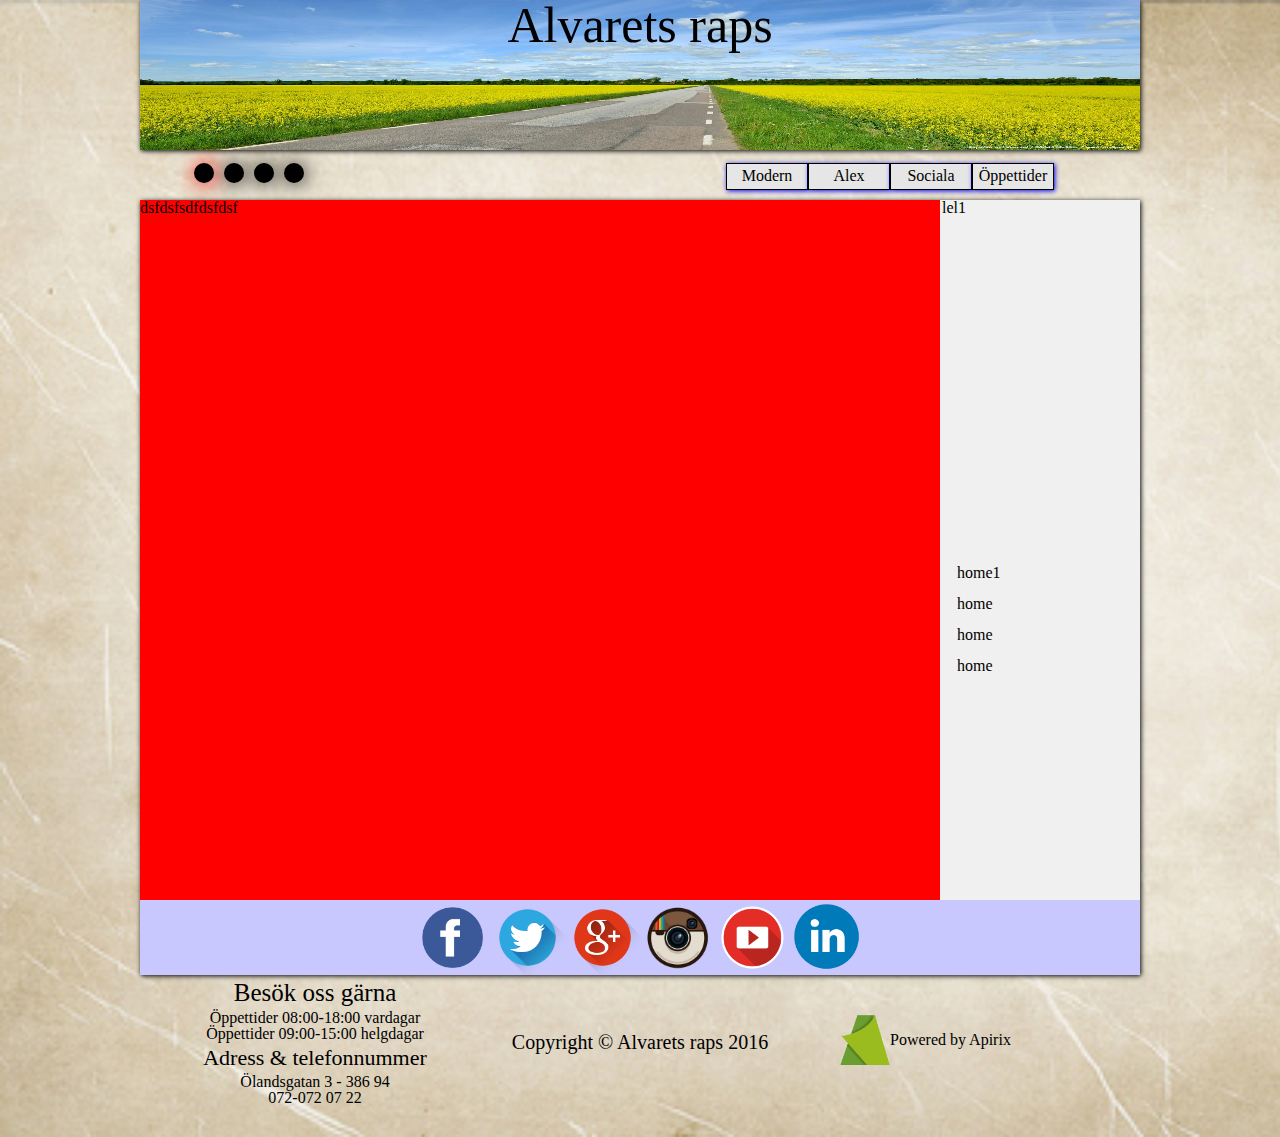
<file: KlassiskMallErik/index.html>
<!DOCTYPE html>
<html lang="sv">

<head>
    <meta http-equiv="Content-Type" content="text/html; charset=UTF-8">
    <meta name="keywords" content="Öland raps, närproducerade ">
    <meta name="description" content="Välkommen till Ölandands närproducerade livsmedel kedja.">
    <title>Alvarets raps</title>
    <link rel="stylesheet" href="css/reset.css">
    <link rel="stylesheet" href="css/mall.css">
    <script type="text/javascript" src="js/showSection.js"></script>
    <script type="text/javascript" src="js/thetwinslide.js"></script>
    <script type="text/javascript" src="js/twinslidecopy.js"></script>
    <script type="text/javascript" src="js/slide.js"></script>
</head>

<body>
    <header class="width100">
        <div id="navbarBackground">
            <div id="navbarBackgroundText">
                <h1 id="alvaretsraps">Alvarets raps</h1>
            </div>
        </div>
    </header>
    <nav class="width100">
        <div id="navbarLinksBelowBackground">
            <div id="links">
                <div id="pagesHide">
                    <div onclick="allOpen(1)" class="btn" id="btnHome"></div>
                    <div onclick="allOpen(2)" class="btn" id="btnHome1"></div>
                    <div onclick="allOpen(3)" class="btn" id="btnHome2"></div>
                    <div onclick="allOpen(4)" class="btn" id="btnHome3"></div>
                </div>
            </div>
            <div id="navbarLinksBelowBackgroundRight">
                <div id="navbarMyLinksMiddle">
                    <a class="myLinks" id="ModernLink" href="https://team1aprixproject-alexanderdanielsson28.c9users.io/ModernMallErik/index.html" target="_blank">
                        <div class="myLinksDiv">
                            <p class="myLinksP">Modern</p>
                        </div>
                    </a>
                    <a class="myLinks" id="AlexSite" href="https://team1aprixproject-alexanderdanielsson28.c9users.io/NewFolder/project_raps/" target="_blank">
                        <div class="myLinksDiv">
                            <p class="myLinksP">Alex</p>
                        </div>
                    </a>
                    <a class="myLinks" id="Sociala" href="#socialMedia">
                        <div class="myLinksDiv">
                            <p class="myLinksP">Sociala</p>
                        </div>
                    </a>
                    <a class="myLinks" id="öppettider" href="#footer">
                        <div class="myLinksDiv">
                            <p class="myLinksP">Öppettider</p>
                        </div>
                    </a>
                </div>
            </div>
        </div>
    </nav>
    <section class="width100">
        <div id="SectionsContainer">
            <section class="width100">
                <div id="openDiv">
                    dsfdsfsdfdsfdsf
                </div>
            </section>
            <section class="width100">
                <div id="div1">
                    <div>
                        <h2 class="articles-header" id="varraps">Alvarets raps</h2>
                    </div>
                    <div id="AboutContainer">
                        <div id="slideContainer">
                            <img id="slideImg" src="pics/img1.jpg" alt="slideshow">
                            <div id="leftHolder"><img class="left" onclick="slide(-1)" src="pics/leftarrow.png" alt="vänsterpil"></div>
                            <div id="rightHolder"><img class="right" onclick="slide(1)" src="pics/rightarrow.png" alt="högerpil"></div>
                        </div>
                        <div id="prapsDiv">
                            <h3 id="h3Bakground">Bakgrund</h3>
                            <p class="praps">Alvarets rapsodling började som en hobby unde 1970-talet av lokala och har sedan dess vuxit och följt med utvecklingen av maskiner m.m. 2015 slogs en grupp småföretagare ihop sig och byggde vidare på Alvarets raps som nu idag
                                är en av Sveriges främsta raps odling inom miljö- & hälso aspekterna.</p>
                            <p class="praps">Alvarets popularitet har alltid varit inom turisterna, dess underbara landskap med grönska är oerhört vackert sommartid. Även så har Alvaret otroligt bra odlingsbara marker med Ölands läge och det klimat rapsen får växa i.</p>
                        </div>
                    </div>
                </div>
            </section>

            <section class="width100">
                <div id="div2">
                    <div id="NewsPanel" class="new-panel">
                        <div id="headerSpace">
                            <h3 id="NyheterForDig">Nyheter för dig som kund!</h3>
                        </div>
                        <div id="NewsPanelBakgroundDiv">
                            <div id="NewsContainer">
                                <div class="NewProductSlide">
                                    <img id="img1Slide" alt="slideshow" src="pics/bla1.jpg" class="sizeImage">
                                </div>
                                <div class="NewProductSlide">
                                    <img id="img2Slide" alt="slideshow" src="pics/bild1.jpg" class="sizeImage">
                                </div>
                                <div id="NewProductText">
                                    <p class="textforproduct">Vi har nya produkter med nya spännande smaker. Nu använder vi enbart återanvänt glas till våra flaskor. Vår rapsolja utvecklas av forskare till att kunna användas som drivmedel. Vi använder nu enbart miljövänliga drivmedel.</p>
                                </div>
                            </div>
                        </div>
                    </div>
                </div>
            </section>
            <section class="width100">
                <div id="div3">
                    <h2 class="offers-header" id="seasonStore">säsongsbutik</h2>
                    <div id="seasonDiv">
                        <a id="seasonClick" href="https://team1aprixproject-alexanderdanielsson28.c9users.io/NewFolder/project_raps/index.html?">
                            <div id="seasonArrow">
                            </div>
                        </a>
                    </div>
                    <div class="container">
                        <div id="seasonContainer">
                            <div class="seasonSmallContainer123">
                                <div class="season123">
                                    <div id="season1Bakground" class="FairSeason">
                                    </div>
                                    <h4 class="seasonHeader">Rapsen</h4>
                                    <p class="seasonPCenter">Raps sås på hösten med förmågan att övervintra och rapsen skördas vid 10-15% vattenhalt efter blomning.</p>
                                </div>
                            </div>
                            <div class="seasonSmallContainer123">
                                <div class="season123">
                                    <div id="season2Bakground" class="FairSeason">
                                    </div>
                                    <h4 class="seasonHeader" id="weird">Rapsolja</h4>
                                    <p class="seasonPCenter">Den rapsolja som kommer från närodlad åker är inte bara ekologisk, den är även det bästa valet för en bättre hälsa & miljö.</p>
                                </div>
                            </div>
                            <div class="seasonSmallContainer123">
                                <div class="season123">
                                    <div id="season3Bakground" class="FairSeason">
                                    </div>
                                    <h4 class="seasonHeader">Miljö</h4>
                                    <p class="seasonPCenter">Våra traktorer och fordon går endast på miljövänligt drivmedel eftersom vi tänker på vårt klimat. Utsläppen av skadliga gaser får ej förekomma bland skörden.</p>
                                </div>
                            </div>
                        </div>
                    </div>
                </div>
            </section>
            <article class="width100">
                <div id="articleChanger">
                    <div id="ADHome">
                        <p>lel1</p>
                    </div>
                    <div id="AD1">
                        <p class="AD3P">Slutet av 90-talet började man inse att Öland är det perfekta stället att odla raps på. Dess läge och den mängd sol som finns att nyttja var en gudagåva.</p>
                        <p class="AD3P">Idag 2016 och framåt så har Alvarets raps tagit ett enormt kliv in i framtiden, allt bland nya produkter och fler miljövänliga val.</p>
                    </div>
                    <div id="AD2">
                        <p class="AD3P">Med nya tekniker och kontrakt med företag har vi nu lyckats göra våra produkter ännu mer miljövänliga. Vår natur tjänar mycket på återanvändbart glas.</p>
                        <p class="AD3P">Vi är mycket stolta över våra framsteg inom natur och produkt. Vi räknar med att fler företag öppnar upp lokal handel som förr i tiden.</p>
                    </div>
                    <div id="AD3">
                        <p class="AD3P">I vår butik kan du beställa över nätet för hämtning. Du kan även besöka vår lanthandel under angivna tider.</p>
                        <p class="AD3P">I vår lokala lanthandel säljer vi det vi har skördat för säsongen, vår primära produkt är rapsolja. Vi har under senaste åren utökat vårt sortiment.</p>
                        <p id="welcomein" class="AD3P">Välkommen in!</p>
                    </div>
                </div>
            </article>
            <aside class="width100">
                <div id="asideChanger">
                    <div id="ASDHome">
                        <ul class="asideUl">
                            <li class="asideLi">home1</li>
                            <li class="asideLi">home</li>
                            <li class="asideLi">home</li>
                            <li class="asideLi">home</li>
                        </ul>
                    </div>
                    <div id="ASD1">
                        <ul class="asideUl">
                            <li class="asideLi">Började som en hobby</li>
                            <li class="asideLi">Växer för varje år</li>
                            <li class="asideLi">Växande kunskap</li>
                            <li class="asideLi">Fler stamkunder</li>
                        </ul>
                    </div>
                    <div id="ASD2">
                        <ul class="asideUl">
                            <li class="asideLi">Nya smaker</li>
                            <li class="asideLi">Återanvändbart</li>
                            <li class="asideLi">Raps som drivmedel</li>
                            <li class="asideLi">Miljövänligt drivmedel</li>
                        </ul>
                    </div>
                    <div id="ASD3">
                        <ul class="asideUl">
                            <li class="asideLi">Miljövänligt</li>
                            <li class="asideLi">Ekologiskt</li>
                            <li class="asideLi">Närodlat</li>
                            <li class="asideLi">Gott</li>
                            <li class="asideLi">Utökat sortiment</li>
                        </ul>
                    </div>
                </div>
            </aside>
            <section class="width100">
                <div id="socialMedia">
                    <div id="socialIconContainer">
                        <div class="w75">
                            <a class="iconClick" href="https://www.facebook.com/" target="_blank">
                                <div id="SMI1" class="smistyle"></div>
                            </a>
                        </div>
                        <div class="w75">
                            <a class="iconClick" href="https://twitter.com/" target="_blank">
                                <div id="SMI2" class="smistyle"></div>
                            </a>
                        </div>
                        <div class="w75">
                            <a class="iconClick" href="https://plus.google.com/" target="_blank">
                                <div id="SMI3" class="smistyle"></div>
                            </a>
                        </div>
                        <div class="w75">
                            <a class="iconClick" href="https://www.instagram.com/" target="_blank">
                                <div id="SMI4" class="smistyle"></div>
                            </a>
                        </div>
                        <div class="w75">
                            <a class="iconClick" href="https://www.youtube.com/" target="_blank">
                                <div id="SMI6" class="smistyle"></div>
                            </a>
                        </div>
                        <div class="w75">
                            <a class="iconClick" href="https://se.linkedin.com/" target="_blank">
                                <div id="SMI5" class="smistyle"></div>
                            </a>
                        </div>
                    </div>
                </div>
            </section>
        </div>
    </section>

    <footer class="width100">
        <div id="footer">
            <div class="threeFooterTwin">
                <h4 class="footerdivcolor" id="headerFoot">Besök oss gärna</h4>
                <p class="footerdivcolor" id="middle1">Öppettider 08:00-18:00 vardagar</p>
                <p class="footerdivcolor" id="middle2">Öppettider 09:00-15:00 helgdagar</p>
                <p class="footerdivcolor" id="adressnumber">Adress & telefonnummer</p>
                <p class="footerdivcolor" id="adress">Ölandsgatan 3 - 386 94</p>
                <p class="footerdivcolor" id="number">072-072 07 22</p>
            </div>
            <div class="threeFooter" id="footermargintop">
                <p class="footerdivcolor" id="copyCenter">Copyright © Alvarets raps 2016</p>
            </div>
            <div class="threeFooter">
                <div id="PoweredByPanel" class="powered-by-panel">
                    <div class="containertext-right">
                        <a href="http://www.apirix.se/" target="_blank"><img class="powered-by__logo" src="pics/Icon.png" alt="Apirix"><span class="powered-by__text">Powered by Apirix</span></a>
                    </div>
                </div>
            </div>
        </div>
    </footer>
</body>

</html>
</file>
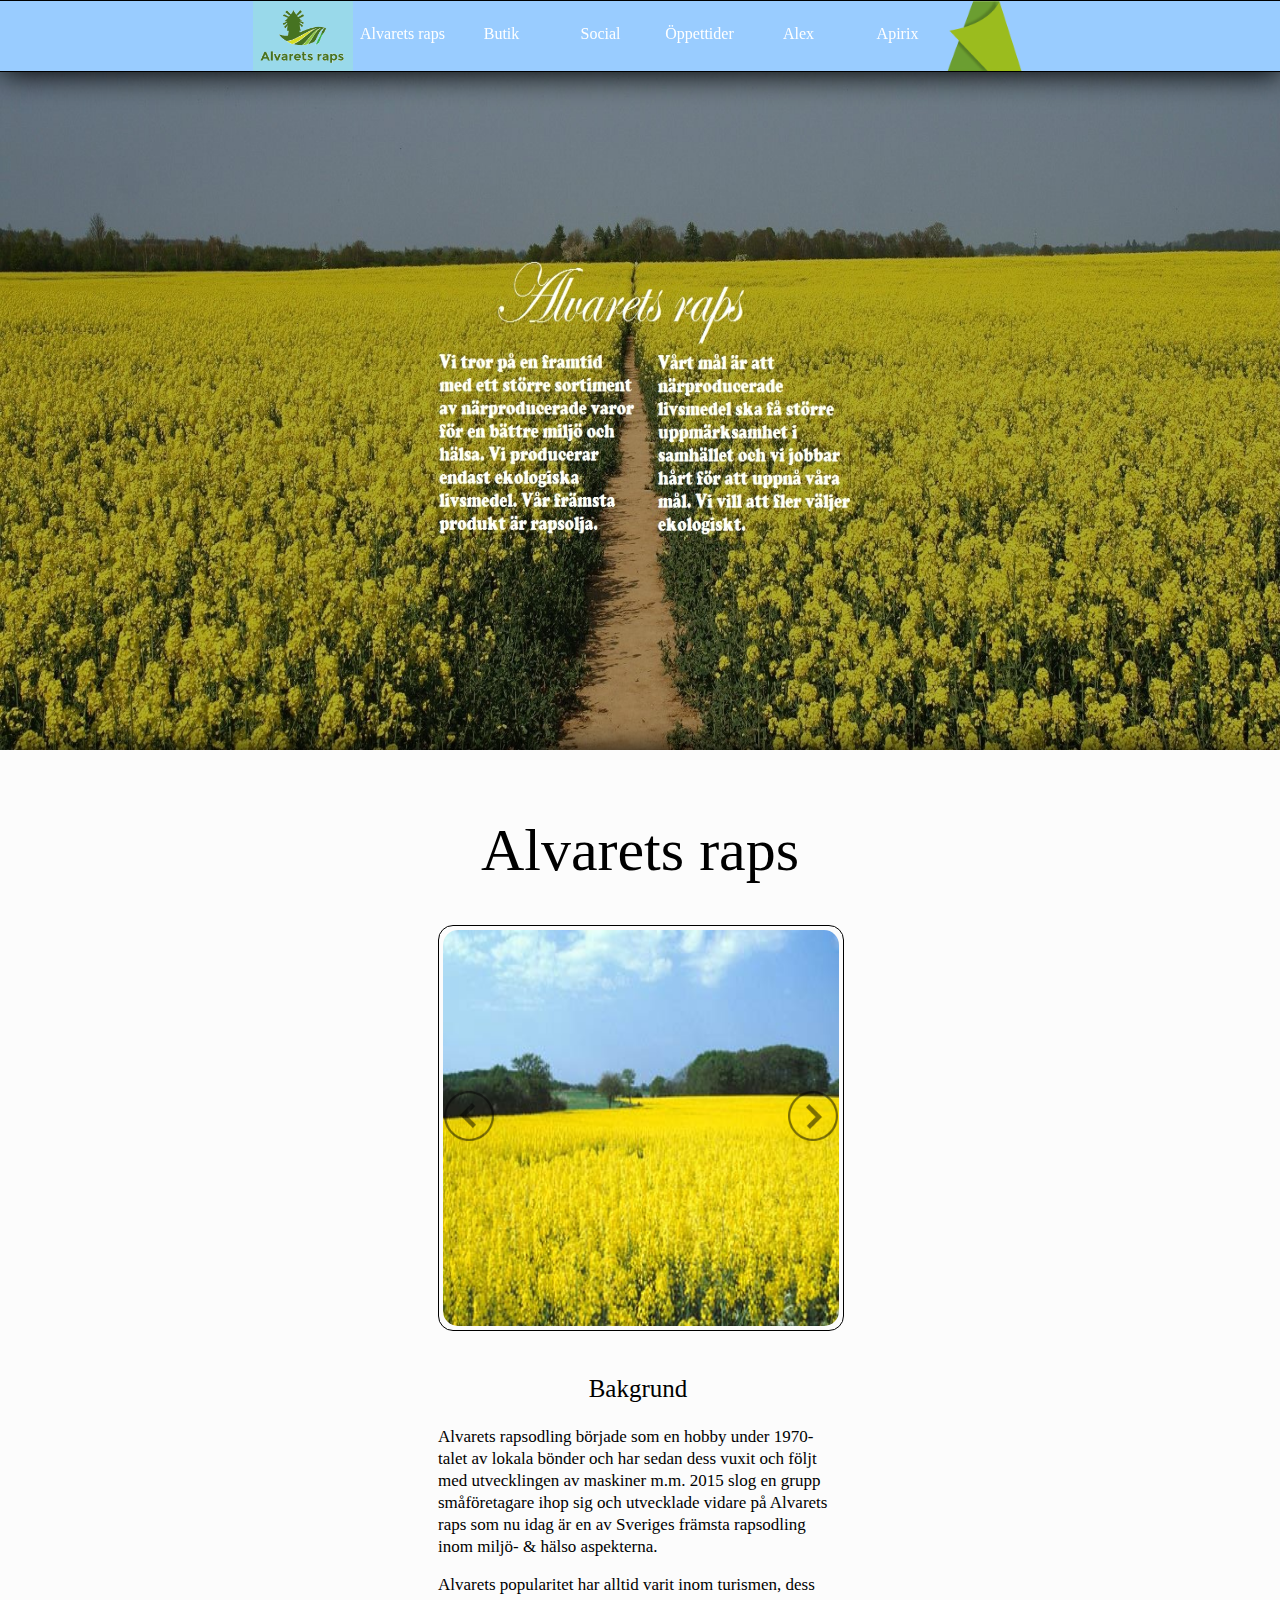
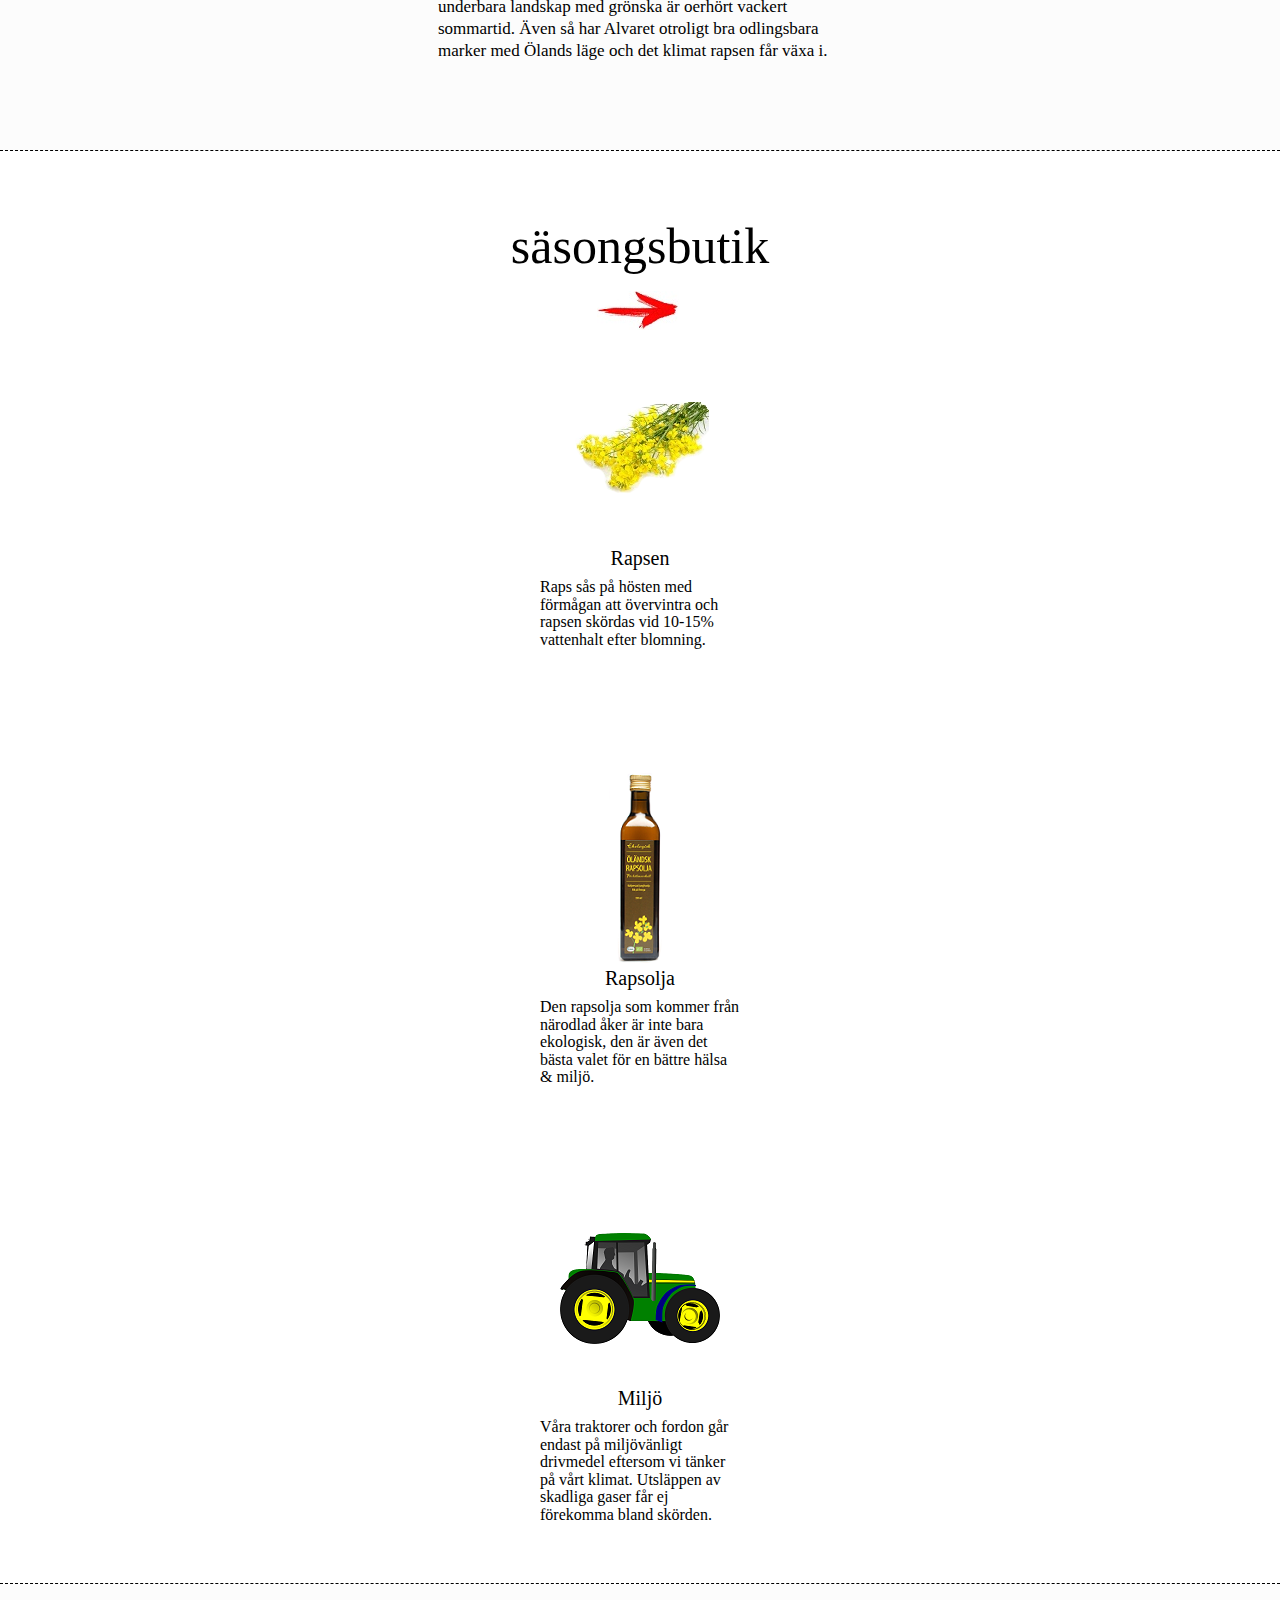
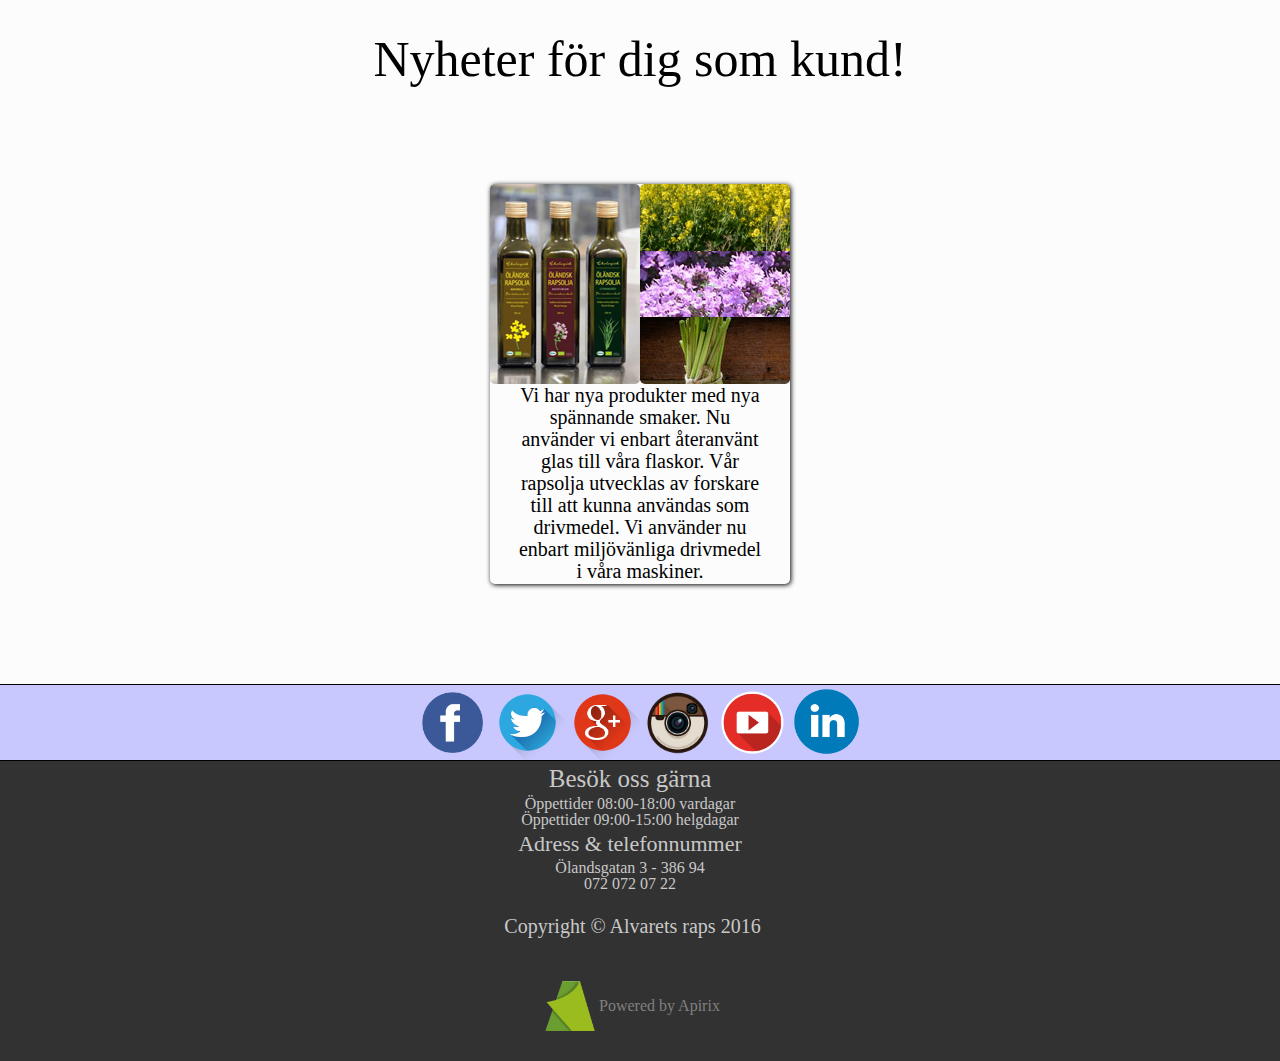
<file: ModernMallErik/index.html>
<!DOCTYPE html>

<html lang="sv">

<head>
  <meta charset="UTF-8">
  <meta name="viewport" content="width=device-width, initial-scale=1.0, user-scalable=no">
  <meta name="keywords" content="Öland raps, närproducerade, Alvarets raps, rapsolja, raps, sommar, närodlat">
  <meta name="description" content="Ölands raps, rapsolja, raps, Alvarets raps, Alvaret, sommar, närodlat">
  <meta name="format-detection" content="telephone=no" />
  <meta name="viewport" content="initial-scale=1.0">
  <meta name="author" content="Erik Petersson">
  <link rel="shortcut icon" href="ChampagneMapp/pics/loggan.png" />
  <link rel="icon" type="image/png" href="ChampagneMapp/pics/loggan.png" />
  <title>Alvarets raps</title>
  <link rel="stylesheet" href="ChampagneMapp/css/reset.css">
  <link rel="stylesheet" href="ChampagneMapp/css/minmall.css">
  <script type="text/javascript" src="ChampagneMapp/js/slide.js"></script>
  <script type="text/javascript" src="ChampagneMapp/js/slow.js"></script>
  <script type="text/javascript" src="ChampagneMapp/js/thetwinslide.js"></script>
  <script type="text/javascript" src="ChampagneMapp/js/twinslidecopy.js"></script>
</head>

<body style="none">
  <header id="HeaderPanel" class="header-panel">
    <nav id="wrapper">
      <div id="MenuPanel" class="menu-panel">
        <div id="containerNavigation">
          <div class="dropdown">
            <button onclick="myFunction()" class="dropbtn"></button>
            <div id="myDropdown" class="dropdown-content">
              <a href="#OmossHead" class="slowSlide">
                <div id="slide1" class="classslide">
                  <h3 class="headerSlide">Företaget</h3>
                  <p class="pSlide">-Alvarets raps</p>
                </div>
              </a>
              <a href="#seasonStoreHead" class="slowSlide">
                <div id="slide2" class="classslide">
                  <h3 class="headerSlide">Butik</h3>
                  <p class="pSlide">-Våra varor</p>
                </div>
              </a>
              <a href="#SocialHead" class="slowSlide">
                <div id="slide4" class="classslide">
                  <h3 class="headerSlide">Vi på nätet</h3>
                  <p class="pSlide">-Följ oss</p>
                </div>
              </a>
              <a href="#footerDiv" class="slowSlide">
                <div id="slide3" class="classslide">
                  <h3 class="headerSlide">Öppettider</h3>
                  <p class="pSlide">-Besök oss</p>
                </div>
              </a>
              <a href="https://team1aprixproject-alexanderdanielsson28.c9users.io/NewFolder/project_raps/index.html">
                <div id="slide5" class="classslide">
                  <h3 class="headerSlide">Klassisk</h3>
                  <p class="pSlide">-Alex projekt</p>
                </div>
              </a>
              <a href="http://www.apirix.se/" class="slowSlide">
                <div id="slide6" class="classslide">
                  <h3 class="headerSlide">Apirix</h3>
                  <p class="pSlide">-Apirix.se</p>
                </div>
              </a>
            </div>
          </div>
          <a href="https://team1aprixproject-alexanderdanielsson28.c9users.io">
            <img src="ChampagneMapp/pics/loggan.png" alt="logga" class="logga" id="loggaShow">
          </a>
          <a class="aimg" href="http://www.apirix.se" target="_blank" id="apirixloggan">
            <img class="imgina" src="ChampagneMapp/pics/Icon.png" alt="apirixlogga" id="apirixloggan1">
          </a>
        </div>
      </div>
      <div id="A1920navbar">
        <a href="https://team1aprixproject-alexanderdanielsson28.c9users.io">
          <img src="ChampagneMapp/pics/loggan.png" alt="logga" class="logga">
        </a>
        <div class="A1920div">
          <a href="#OmossHead" class="slowSlide">
            <div class="widthheight">
              <p class="middle1920">Alvarets raps</p>
            </div>
          </a>
        </div>
        <div class="A1920div">
          <a href="#seasonStoreHead" class="slowSlide">
            <div class="widthheight">
              <p class="middle1920">Butik</p>
            </div>
          </a>
        </div>
        <div class="A1920div">
          <a href="#SocialHead" class="slowSlide">
            <div class="widthheight">
              <p class="middle1920">Social</p>
            </div>
          </a>
        </div>
        <div class="A1920div">
          <a href="#footerDiv" class="slowSlide">
            <div class="widthheight">
              <p class="middle1920">Öppettider</p>
            </div>
          </a>
        </div>
        <div class="A1920div">
          <a href="https://team1aprixproject-alexanderdanielsson28.c9users.io/NewFolder/project_raps/index.html" target="_blank" class="slowSlide">
            <div class="widthheight">
              <p class="middle1920">Alex</p>
            </div>
          </a>
        </div>
        <div class="A1920div">
          <a href="http://www.apirix.se/" target="_blank" class="slowSlide">
            <div class="widthheight">
              <p class="middle1920">Apirix</p>
            </div>
          </a>
        </div>
        <a class="aimg" href="http://www.apirix.se" target="_blank">
          <img class="imgina" src="ChampagneMapp/pics/Icon.png" alt="apirixlogga">
        </a>
      </div>
    </nav>
  </header>
  <section id="CTA1Panel" class="cta1-panel">
    <div id="BusinessAreasControl" class="business-areas-control">
      <div id="HeaderPanelBakgroundDiv">
      </div>
    </div>
  </section>
  <div id="ContentPanel" class="content-panel">
    <section class="page-block" id="behandlingar">
      <div id="CurrentInfoPanel" class="current-info-panel">
        <div id="OmossHead" class="commonHead"></div>
        <div id="ArticlesContainer" class="articles-container">
          <h1 class="articles-header" id="varraps">Alvarets raps</h1>
        </div>
        <div id="AboutContainer">
          <div id="slideContainer">
            <img id="slideImg" src="ChampagneMapp/pics/img1.jpg" alt="slideshow">
            <div id="leftHolder"><img class="left" onclick="slide(-1)" src="ChampagneMapp/pics/leftarrow.png" alt="vänsterpil"></div>
            <div id="rightHolder"><img class="right" onclick="slide(1)" src="ChampagneMapp/pics/rightarrow.png" alt="högerpil"></div>
          </div>
          <div id="prapsDiv">
            <h3 id="h3Bakground">Bakgrund</h3>
            <p class="praps">Alvarets rapsodling började som en hobby under 1970-talet av lokala bönder och har sedan dess vuxit och följt med utvecklingen av maskiner m.m. 2015 slog en grupp småföretagare ihop sig och utvecklade vidare på Alvarets raps som nu idag är
              en av Sveriges främsta rapsodling inom miljö- & hälso aspekterna.</p>
            <p class="praps">Alvarets popularitet har alltid varit inom turismen, dess underbara landskap med grönska är oerhört vackert sommartid. Även så har Alvaret otroligt bra odlingsbara marker med Ölands läge och det klimat rapsen får växa i.</p>
          </div>
        </div>
      </div>
    </section>
    <section class="page-block" id="erbjudanden">
      <div id="BusinessAreasPanel" class="business-areas-panel">
        <div id="seasonStoreHead" class="commonHead"></div>
        <div id="OffersContainer" class="offers-container">
          <h1 class="offers-header" id="seasonStore">säsongsbutik</h1>
          <div id="seasonDiv">
            <a id="seasonClick" href="https://team1aprixproject-alexanderdanielsson28.c9users.io/NewFolder/project_raps/index.html?">
              <div id="seasonArrow">
              </div>
            </a>
          </div>
          <div class="container">
            <div id="seasonContainer">
              <div class="seasonSmallContainer123">
                <div id="season1" class="season123">
                  <div id="season1Bakground" class="FairSeason">
                  </div>
                  <h4 class="seasonHeader">Rapsen</h4>
                  <p class="seasonPCenter">Raps sås på hösten med förmågan att övervintra och rapsen skördas vid 10-15% vattenhalt efter blomning.</p>
                </div>
              </div>
              <div class="seasonSmallContainer123">
                <div id="season2" class="season123">
                  <div id="season2Bakground" class="FairSeason">
                  </div>
                  <h4 class="seasonHeader" id="weird">Rapsolja</h4>
                  <p class="seasonPCenter">Den rapsolja som kommer från närodlad åker är inte bara ekologisk, den är även det bästa valet för en bättre hälsa & miljö.</p>
                </div>
              </div>
              <div class="seasonSmallContainer123">
                <div id="season3" class="season123">
                  <div id="season3Bakground" class="FairSeason">
                  </div>
                  <h4 class="seasonHeader">Miljö</h4>
                  <p class="seasonPCenter">Våra traktorer och fordon går endast på miljövänligt drivmedel eftersom vi tänker på vårt klimat. Utsläppen av skadliga gaser får ej förekomma bland skörden.</p>
                </div>
              </div>
            </div>
          </div>
        </div>
      </div>
    </section>
    <section>
      <div id="NewsPanel" class="new-panel">
        <div id="headerSpace">
          <h3 id="NyheterForDig">Nyheter för dig som kund!</h3>
        </div>
        <div id="NewsPanelBakgroundDiv">
          <div id="NewsContainer">
            <div class="NewProductSlide">
              <img id="img1Slide" alt="slideshow" src="ChampagneMapp/pics/bla1.jpg" class="sizeImage">
            </div>
            <div class="NewProductSlide">
              <img id="img2Slide" alt="slideshow" src="ChampagneMapp/pics/bild1.jpg" class="sizeImage">
            </div>
            <div id="NewProductText">
              <p class="textforproduct">Vi har nya produkter med nya spännande smaker. Nu använder vi enbart återanvänt glas till våra flaskor. Vår rapsolja utvecklas av forskare till att kunna användas som drivmedel. Vi använder nu enbart miljövänliga drivmedel i våra maskiner.</p>
            </div>
          </div>
        </div>
      </div>
    </section>
  </div>
  <section id="SocialMediaPanel" class="social-media-panel">
    <div id="SocialHead"></div>
    <div id="socialmediaDiv">
      <div id="SocialMediaIcons">
        <div class="w75">
          <a class="iconClick" href="https://www.facebook.com/" target="_blank">
            <div id="SMI1" class="smistyle"></div>
          </a>
        </div>
        <div class="w75">
          <a class="iconClick" href="https://twitter.com/" target="_blank">
            <div id="SMI2" class="smistyle"></div>
          </a>
        </div>
        <div class="w75">
          <a class="iconClick" href="https://plus.google.com/" target="_blank">
            <div id="SMI3" class="smistyle"></div>
          </a>
        </div>
        <div class="w75">
          <a class="iconClick" href="https://www.instagram.com/" target="_blank">
            <div id="SMI4" class="smistyle"></div>
          </a>
        </div>
        <div class="w75">
          <a class="iconClick" href="https://www.youtube.com/" target="_blank">
            <div id="SMI6" class="smistyle"></div>
          </a>
        </div>
        <div class="w75">
          <a class="iconClick" href="https://se.linkedin.com/" target="_blank">
            <div id="SMI5" class="smistyle"></div>
          </a>
        </div>
      </div>
    </div>
  </section>
  <section id="FooterPanel" class="footer-panel">
    <div id="footerwidth">
      <div id="footerDiv">
        <div class="threeFooterTwin">
          <h4 class="footerdivcolor" id="headerFoot">Besök oss gärna</h4>
          <p class="footerdivcolor" id="middle1">Öppettider 08:00-18:00 vardagar</p>
          <p class="footerdivcolor" id="middle2">Öppettider 09:00-15:00 helgdagar</p>
          <p class="footerdivcolor" id="adressnumber">Adress & telefonnummer</p>
          <p class="footerdivcolor" id="adress">Ölandsgatan 3 - 386 94</p>
          <p class="footerdivcolor" id="number">072 072 07 22</p>
        </div>
        <div class="threeFooter" id="footermargintop">
          <p class="footerdivcolor" id="copyCenter">Copyright © Alvarets raps 2016</p>
        </div>
        <div class="threeFooter">
          <div id="PoweredByPanel" class="powered-by-panel">
            <div class="container text-right">
              <a href="http://www.apirix.se/" target="_blank">
                <img class="powered-by__logo" src="ChampagneMapp/pics/Icon.png" alt="Apirix">
                <span class="powered-by__text">Powered by Apirix</span>
              </a>
            </div>
          </div>
        </div>
      </div>
    </div>
  </section>
</body>

</html>
</file>
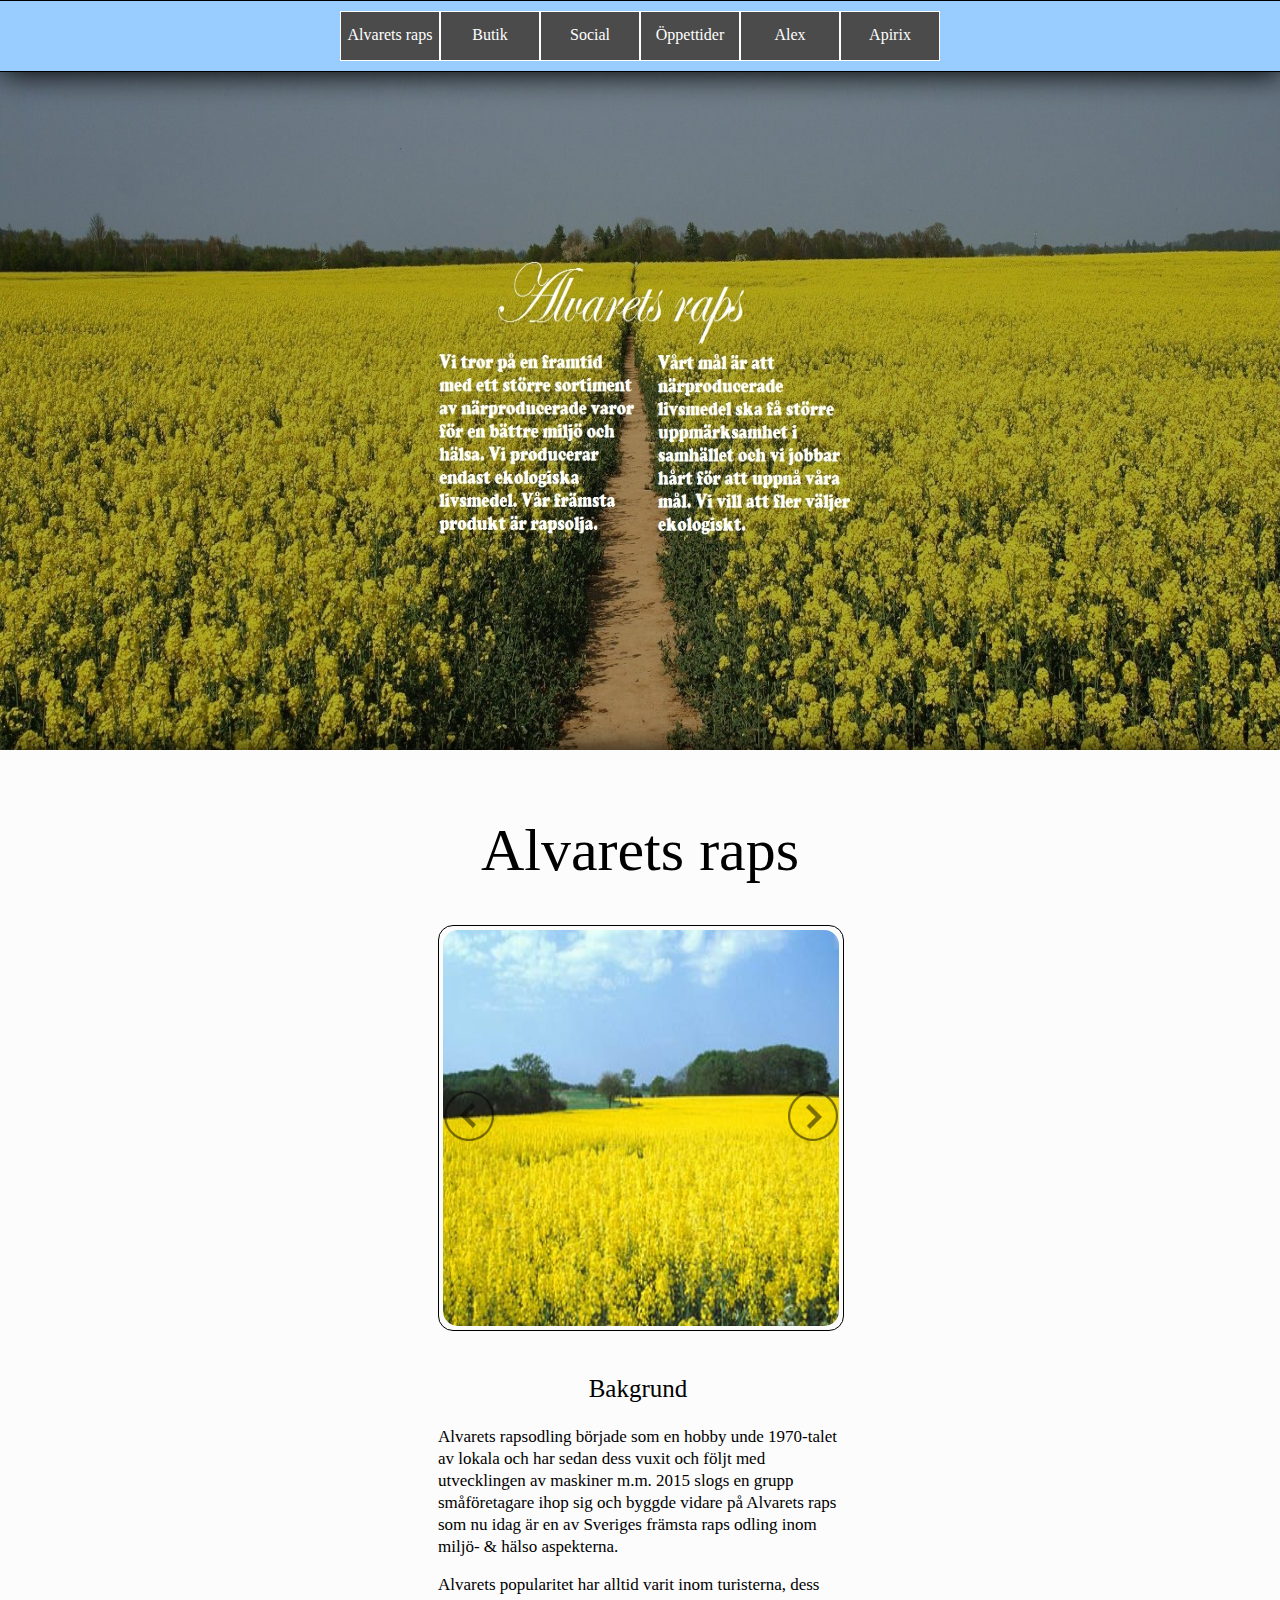
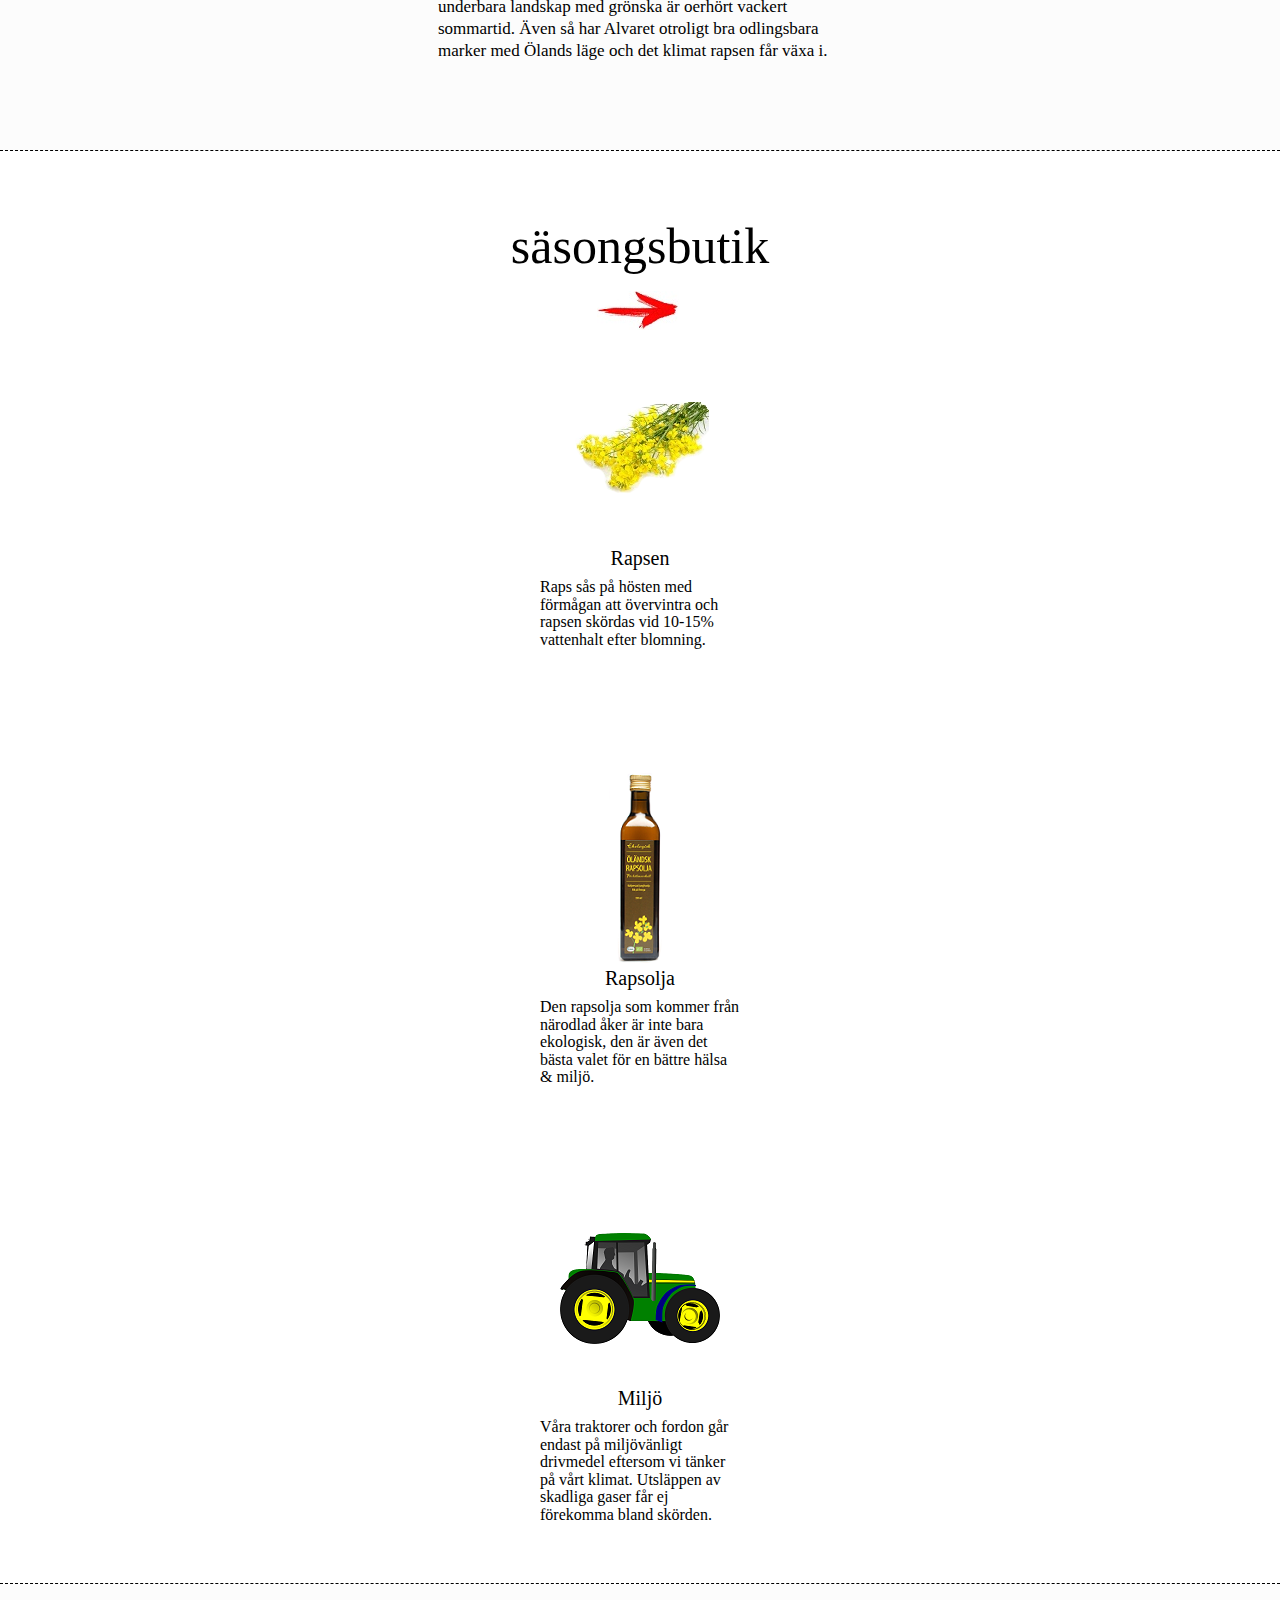
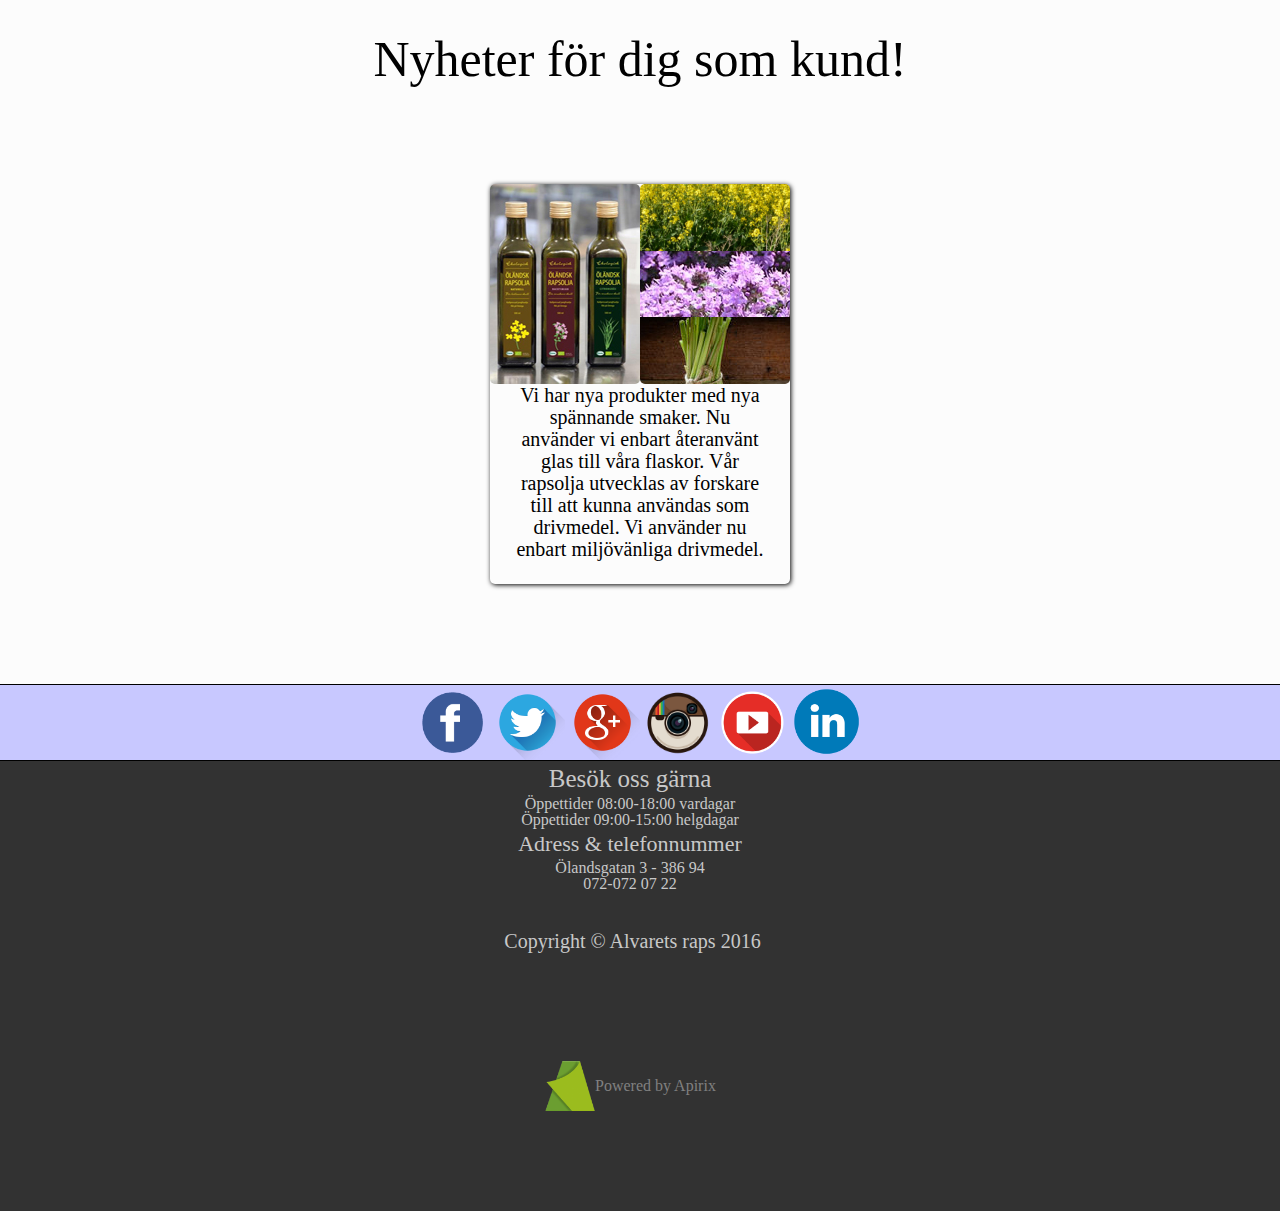
<file: project_raps/index.html>
<!DOCTYPE html>

<head>
  <meta http-equiv="Content-Type" content="text/html; charset=UTF-8">
  <meta name="viewport" content="width=device-width, initial-scale=1.0, user-scalable=no">
  <meta name="keywords" content="Öland raps, närproducerade ">
  <meta name="description" content="Välkommen till Ölandands närproducerade livsmedel kedja.">
  <title>Alvarets raps</title>
  <link rel="stylesheet" href="ChampagneMapp/css/reset.css">
  <!--<link rel="stylesheet" href="ChampagneMapp/css/boots.css">-->
  <link rel="stylesheet" href="ChampagneMapp/css/bootstrap.min.css">
  <script type="text/javascript" src="ChampagneMapp/js/jquery-1.11.1.min.js"></script>
  <script type="text/javascript" src="ChampagneMapp/js/slide.js"></script>
  <script type="text/javascript" src="ChampagneMapp/js/slow.js"></script>
  <script type="text/javascript" src="ChampagneMapp/js/thetwinslide.js"></script>
  <script type="text/javascript" src="ChampagneMapp/js/twinslidecopy.js"></script>
</head>

<body style="none">
  <header id="HeaderPanel" class="header-panel">
    <div id="wrapper">
      <div id="MenuPanel" class="menu-panel">
        <div class="dropdown">
          <button onclick="myFunction()" class="dropbtn"></button>
          <div id="myDropdown" class="dropdown-content">
            <a href="#OmossHead" class="slowSlide">
              <div id="slide1" class="classslide">
                <h3 class="headerSlide">Företaget</h3>
                <p class="pSlide">-Alvarets raps</p>
              </div>
            </a>
            <a href="#seasonStoreHead" class="slowSlide">
              <div id="slide2" class="classslide">
                <h3 class="headerSlide">Butik</h3>
                <p class="pSlide">-Våra varor</p>
              </div>
            </a>
            <a href="#SocialHead" class="slowSlide">
              <div id="slide4" class="classslide">
                <h3 class="headerSlide">Vi på nätet</h3>
                <p class="pSlide">-Följ oss</p>
              </div>
            </a>
            <a href="#footerDiv" class="slowSlide">
              <div id="slide3" class="classslide">
                <h3 class="headerSlide">Öppettider</h3>
                <p class="pSlide">-Besök oss</p>
              </div>
            </a>
            <a href="https://team1aprixproject-alexanderdanielsson28.c9users.io/NewFolder/project_raps/index.html">
              <div id="slide5" class="classslide">
                <h3 class="headerSlide">Klassisk</h3>
                <p class="pSlide">-Alex projekt</p>
              </div>
            </a>
            <a href="http://www.apirix.se/" class="slowSlide">
              <div id="slide6" class="classslide">
                <h3 class="headerSlide">Apirix</h3>
                <p class="pSlide">-Apirix.se</p>
              </div>
            </a>
          </div>
        </div>
      </div>
      <div id="A1920navbar">
        <div class="A1920div">
          <a href="#OmossHead" class="slowSlide">
            <div class="widthheight">
              <p class="middle1920">Alvarets raps</p>
            </div>
          </a>
        </div>
        <div class="A1920div">
          <a href="#seasonStoreHead" class="slowSlide">
            <div class="widthheight">
              <p class="middle1920">Butik</p>
            </div>
          </a>
        </div>
        <div class="A1920div">
          <a href="#SocialHead" class="slowSlide">
            <div class="widthheight">
              <p class="middle1920">Social</p>
            </div>
          </a>
        </div>
        <div class="A1920div">
          <a href="#footerDiv" class="slowSlide">
            <div class="widthheight">
              <p class="middle1920">Öppettider</p>
            </div>
          </a>
        </div>
        <div class="A1920div">
          <a href="https://team1aprixproject-alexanderdanielsson28.c9users.io/NewFolder/project_raps/index.html" target="_blank" class="slowSlide">
            <div class="widthheight">
              <p class="middle1920">Alex</p>
            </div>
          </a>
        </div>
        <div class="A1920div">
          <a href="http://www.apirix.se/" target="_blank" class="slowSlide">
            <div class="widthheight">
              <p class="middle1920">Apirix</p>
            </div>
          </a>
        </div>
      </div>
    </div>
  </header>
  <div id="CTA1Panel" class="cta1-panel">
    <div id="BusinessAreasControl" class="business-areas-control">
      <div id="HeaderPanelBakgroundDiv">
      </div>
    </div>
  </div>
  <div id="ContentPanel" class="content-panel">
    <section class="page-block" id="behandlingar">
      <div id="CurrentInfoPanel" class="current-info-panel">
        <div id="OmossHead" class="commonHead"></div>
        <div id="ArticlesContainer" class="articles-container">
          <h1 class="articles-header" id="varraps">Alvarets raps</h1>
        </div>
        <div id="AboutContainer">
          <div id="slideContainer">
            <img id="slideImg" src="ChampagneMapp/pics/img1.jpg" alt="slideshow">
            <div id="leftHolder"><img class="left" onclick="slide(-1)" src="ChampagneMapp/pics/leftarrow.png" alt="vänsterpil"></div>
            <div id="rightHolder"><img class="right" onclick="slide(1)" src="ChampagneMapp/pics/rightarrow.png" alt="högerpil"></div>
          </div>
          <div id="prapsDiv">
            <h3 id="h3Bakground">Bakgrund</h3>
            <p class="praps">Alvarets rapsodling började som en hobby unde 1970-talet av lokala och har sedan dess vuxit och följt med utvecklingen av maskiner m.m. 2015 slogs en grupp småföretagare ihop sig och byggde vidare på Alvarets raps som nu idag är en av Sveriges
              främsta raps odling inom miljö- & hälso aspekterna.</p>
            <p class="praps">Alvarets popularitet har alltid varit inom turisterna, dess underbara landskap med grönska är oerhört vackert sommartid. Även så har Alvaret otroligt bra odlingsbara marker med Ölands läge och det klimat rapsen får växa i.</p>
          </div>
        </div>
      </div>
    </section>
    <section class="page-block" id="erbjudanden">
      <div id="BusinessAreasPanel" class="business-areas-panel">
        <div id="seasonStoreHead" class="commonHead"></div>
        <div id="OffersContainer" class="offers-container">
          <h1 class="offers-header" id="seasonStore">säsongsbutik</h1>
          <div id="seasonDiv">
            <a id="seasonClick" href="https://team1aprixproject-alexanderdanielsson28.c9users.io/NewFolder/project_raps/index.html?">
              <div id="seasonArrow">
              </div>
            </a>
          </div>
          <div class="container">
            <div id="seasonContainer">
              <div class="seasonSmallContainer123">
                <div id="season1" class="season123">
                  <div id="season1Bakground" class="FairSeason">
                  </div>
                  <h4 class="seasonHeader">Rapsen</h4>
                  <p class="seasonPCenter">Raps sås på hösten med förmågan att övervintra och rapsen skördas vid 10-15% vattenhalt efter blomning.</p>
                </div>
              </div>
              <div class="seasonSmallContainer123">
                <div id="season2" class="season123">
                  <div id="season2Bakground" class="FairSeason">
                  </div>
                  <h4 class="seasonHeader" id="weird">Rapsolja</h4>
                  <p class="seasonPCenter">Den rapsolja som kommer från närodlad åker är inte bara ekologisk, den är även det bästa valet för en bättre hälsa & miljö.</p>
                </div>
              </div>
              <div class="seasonSmallContainer123">
                <div id="season3" class="season123">
                  <div id="season3Bakground" class="FairSeason">
                  </div>
                  <h4 class="seasonHeader">Miljö</h4>
                  <p class="seasonPCenter">Våra traktorer och fordon går endast på miljövänligt drivmedel eftersom vi tänker på vårt klimat. Utsläppen av skadliga gaser får ej förekomma bland skörden.</p>
                </div>
              </div>
            </div>
          </div>
        </div>
      </div>
    </section>
    <section>
      <div id="NewsPanel" class="new-panel">
        <div id="headerSpace">
          <h3 id="NyheterForDig">Nyheter för dig som kund!</h3>
        </div>
        <div id="NewsPanelBakgroundDiv">
          <!--
          <div id="FirstNewsContainer">
            <div id="FirstNewsTextBox"></div>
          </div>
          -->
          <div id="NewsContainer">
            <div class="NewProductSlide">
              <img id="img1Slide" alt="slideshow" src="ChampagneMapp/pics/bla1.jpg" class="sizeImage">
            </div>
            <div class="NewProductSlide">
              <img id="img2Slide" alt="slideshow" src="ChampagneMapp/pics/bild1.jpg" class="sizeImage">
            </div>
            <div id="NewProductText">
              <p class="textforproduct">Vi har nya produkter med nya spännande smaker. Nu använder vi enbart återanvänt glas till våra flaskor. Vår rapsolja utvecklas av forskare till att kunna användas som drivmedel. Vi använder nu enbart miljövänliga drivmedel.</p>
            </div>
          </div>
        </div>
      </div>
    </section>
  </div>
  <div id="SocialMediaPanel" class="social-media-panel">
    <div id="SocialHead"></div>
    <div id="socialmediaDiv">
      <div id="SocialMediaIcons">
        <div class="w75">
          <a class="iconClick" href="https://www.facebook.com/" target="_blank">
            <div id="SMI1" class="smistyle"></div>
          </a>
        </div>
        <div class="w75">
          <a class="iconClick" href="https://twitter.com/" target="_blank">
            <div id="SMI2" class="smistyle"></div>
          </a>
        </div>
        <div class="w75">
          <a class="iconClick" href="https://plus.google.com/" target="_blank">
            <div id="SMI3" class="smistyle"></div>
          </a>
        </div>
        <div class="w75">
          <a class="iconClick" href="https://www.instagram.com/" target="_blank">
            <div id="SMI4" class="smistyle"></div>
          </a>
        </div>
        <div class="w75">
          <a class="iconClick" href="https://www.youtube.com/" target="_blank">
            <div id="SMI6" class="smistyle"></div>
          </a>
        </div>
        <div class="w75">
          <a class="iconClick" href="https://se.linkedin.com/" target="_blank">
            <div id="SMI5" class="smistyle"></div>
          </a>
        </div>
      </div>
    </div>
  </div>
  <div id="FooterPanel" class="footer-panel">
    <section>
      <div id="footerwidth">
        <div id="footerDiv">
          <div class="threeFooterTwin">
            <h4 class="footerdivcolor" id="headerFoot">Besök oss gärna</h4>
            <p class="footerdivcolor" id="middle1">Öppettider 08:00-18:00 vardagar</p>
            <p class="footerdivcolor" id="middle2">Öppettider 09:00-15:00 helgdagar</p>
            <p class="footerdivcolor" id="adressnumber">Adress & telefonnummer</p>
            <p class="footerdivcolor" id="adress">Ölandsgatan 3 - 386 94</p>
            <p class="footerdivcolor" id="number">072-072 07 22</p>
          </div>
          <div class="threeFooter" id="footermargintop">
            <p class="footerdivcolor" id="copyCenter">Copyright © Alvarets raps 2016</p>
          </div>
          <div class="threeFooter">
            <div id="PoweredByPanel" class="powered-by-panel">
              <div class="container text-right">
                <a href="http://www.apirix.se/" target="_blank"><img class="powered-by__logo" src="ChampagneMapp/pics/Icon.png" alt="Apirix"><span class="powered-by__text">Powered by Apirix</span></a>
              </div>
            </div>
          </div>
        </div>
      </div>
    </section>
  </div>
</body>

</html>
</file>
<file: KlassiskMallErik/css/mall.css>
.width100 {
    width: 100%;
}

#navbarBackground {
    width: 1000px;
    height: 150px;
    background-image: url("../pics/tryraps.jpg");
    background-repeat: no-repeat;
    background-size: 1000px 150px;
    margin-right: auto;
    margin-left: auto;
    box-shadow: 1px 1px 5px;
}

#navbarLinksBelowBackground {
    width: 1000px;
    height: 50px;
    background-color: transparent;
    margin-right: auto;
    margin-left: auto;
}

#navbarLinksBelowBackgroundRight {
    width: 500px;
    height: 50px;
    background-color: transparent;
    float: right;
}

#links {
    width: 500px;
    height: 50px;
    background-color: transparent;
    float: left;
}

#pagesHide {
    padding-top: 12.5px;
    width: 412px;
    height: 25px;
    margin-left: auto;
    margin-right: auto;
}

#SectionsContainer {
    width: 1000px;
    height: 775px;
    margin-left: auto;
    margin-right: auto;
    background-color: rgb(240, 240, 240);
    box-shadow: 1px 1px 5px;
}

#footer {
    width: 1000px;
    height: 150px;
    margin-right: auto;
    margin-left: auto;
    background-color: transparent;
}

#socialMedia {
    width: 1000px;
    height: 75px;
    margin-right: auto;
    margin-left: auto;
    background-color: rgb(200, 200, 255);
    float: left;
}

#div1 {
    width: 800px;
    height: 700px;
    background-color: white;
    display: none;
    float: left
}

#div2 {
    width: 800px;
    height: 700px;
    background-color: pink;
    display: none;
    float: left
}

#div3 {
    width: 800px;
    height: 700px;
    display: none;
    background-color: white;
    float: left
}

#openDiv {
    width: 800px;
    height: 700px;
    background-color: red;
    float: left;
}

#articleChanger {
    float: right;
    width: 198px;
    height: 300px;
    background-color: rgb(240, 240, 240);
}

#asideChanger {
    float: right;
    width: 198px;
    height: 250px;
    background-color: rgb(240, 240, 240);
}

body {
    background-image: url("../pics/scratchedBackground.jpg");
    background-size: cover;
    background-repeat: no-repeat;
}

.w75 {
    width: 75px;
    height: 75px;
    float: left;
    border-radius: 25px;
}

.w75:hover {
    -webkit-transition-delay: .75s;
    -moz-transition-delay: .75s;
    -o-transition-delay: .75s;
    transition: all .75s ease-in-out 0s;
    background-color: rgb(140, 140, 255);
    border-radius: 25px;
}

#SMI1 {
    background-image: url("../pics/facebookIcon.png");
}

#SMI2 {
    background-image: url("../pics/twitterIcon.png");
}

#SMI3 {
    background-image: url("../pics/g+icon.png");
}

#SMI4 {
    background-image: url("../pics/instagramIcon.png");
}

#SMI5 {
    background-image: url("../pics/linkedinIcon.png");
    width: 72px;
    height: 72px;
}

#SMI6 {
    background-image: url("../pics/youtubeIcon.png");
}

.smistyle {
    width: 75px;
    height: 75px;
    background-size: contain;
    border-radius: 25px;
}

#socialIconContainer {
    width: 450px;
    height: 75px;
    margin-left: auto;
    margin-right: auto;
}

.threeFooterTwin {
    width: 350px;
    height: 100px;
    float: left;
}

.footerdivcolor {
    color: black;
}

.threeFooter {
    width: 300px;
    height: 100px;
    float: left;
    padding-top: 25px;
    padding-bottom: 25px;
}

#headerFoot {
    font-size: 25px;
    text-align: center;
    padding-top: 5px;
    padding-bottom: 5px;
}

#middle1 {
    text-align: center;
}

#middle2 {
    text-align: center;
}

#adressnumber {
    font-size: 22px;
    text-align: center;
    padding-top: 5px;
    padding-bottom: 5px;
}

#adress {
    text-align: center;
}

#number {
    text-align: center;
}

#copyCenter {
    padding-top: 20px;
    text-align: center;
    font-size: 20px;
}

.powered-by__logo {
    width: 50px;
    vertical-align: middle;
}

.powered-by__text {
    display: inline-block;
    vertical-align: middle;
    color: black;
}

.containertext-right {
    width: 300px;
    padding-left: 50px;
    padding-top: 15px;
}

#footermargintop {
    padding-top: 37px;
}

#headerSpace {
    width: 100%;
    height: 100px;
    background-color: white;
    padding-top: 15px;
}

#NyheterForDig {
    font-size: 50px;
    text-align: center;
}

#NewsPanelBakgroundDiv {
    width: 100%;
    background-color: white;
    height: 600px;
    padding-top: 50px;
}

#NewsContainer {
    width: 300px;
    height: 400px;
    margin-left: auto;
    margin-right: auto;
    box-shadow: 1px 1px 5px;
    border-radius: 5px;
}

.NewProductSlide {
    float: left;
    width: 150px;
    height: 200px;
}

#img2Slide {
    border-radius: 5px;
}

#img1Slide {
    border-radius: 5px;
}

.sizeImage {
    width: 150px;
    height: 200px;
    background-size: contain;
    background-repeat: no-repeat;
}

#NewProductText {
    float: left;
    width: 300px;
    height: 200px;
}

.textforproduct {
    font-size: 20px;
    text-align: center;
    width: 250px;
    line-height: 1.1em;
    margin-left: auto;
    margin-right: auto;
}

#seasonStore {
    margin-top: 15px;
    text-align: center;
    font-size: 50px;
    margin-bottom: 20px;
}

#seasonDiv {
    background-image: url("../pics/reda.jpg");
    background-repeat: no-repeat;
    width: 86px;
    height: 42px;
    margin-left: auto;
    margin-right: auto;
    margin-bottom: 25px;
    margin-top: 5px;
}

#seasonDiv:hover {
    background-image: url("../pics/go.jpg");
}

#seasonClick {
    width: 86px;
    height: 42px;
}

#seasonArrow {
    width: 86px;
    height: 42px;
}

#seasonContainer {
    width: 900px;
    height: 500px;
    margin-left: auto;
    margin-right: auto;
}

.seasonSmallContainer123 {
    margin: 35px;
    float: left;
    width: 200px;
    height: 400px;
}

.season123 {
    float: left;
    width: 200px;
    height: 200px;
}

.FairSeason {
    background-repeat: no-repeat;
}

#season1Bakground {
    background-image: url("../pics/trueraps.png");
    width: 138px;
    height: 92px;
    margin: 54px auto 54px auto;
}

.seasonHeader {
    padding: 0px;
    font-size: 20px;
    margin: 2px 0px 10px 0px;
    text-align: center;
}

.seasonPCenter {
    line-height: 1.1em;
}

#season2Bakground {
    background-image: url("../pics/trueolja.png");
    width: 62px;
    height: 196px;
    margin: 2px auto 2px auto;
}

#weird {
    margin-top: 0px;
}

#season3Bakground {
    background-image: url("../pics/traktor.png");
    width: 160px;
    height: 111px;
    margin: 44.5px auto 44.5px auto;
}

#varraps {
    text-align: center;
    font-size: 50px;
    margin-bottom: 75px;
    margin-top: 15px;
}

#AboutContainer {
    margin-left: auto;
    margin-right: auto;
    width: 1000px;
    height: 450px;
}

#slideContainer {
    height: 400px;
    width: 400px;
    margin: 20px auto;
    position: relative;
    padding: 2px;
    border-radius: 15px;
    border: 1px solid black;
    float: left;
    margin-left: 25px;
}

#leftHolder {
    height: 300px;
    width: 75px;
    position: absolute;
    left: 0px;
    top: 0px;
}

.left {
    height: 50px;
    width: 50px;
    position: absolute;
    top: 55%;
    left: 5px;
    opacity: 0.5;
}

.right {
    height: 50px;
    width: 50px;
    position: absolute;
    top: 55%;
    right: 5px;
    opacity: 0.5;
}

.right:hover,
.left:hover {
    opacity: 1;
}

#rightHolder {
    height: 300px;
    width: 75px;
    position: absolute;
    right: 0px;
    top: 0px;
}

#prapsDiv {
    width: 300px;
    float: left;
    margin-left: 25px;
}

#h3Bakground {
    margin: 25px 0px 25px 0px;
    text-align: center;
    font-size: 25px;
}

.praps {
    font-size: 17px;
    margin-bottom: 15px;
    width: 298px;
    line-height: 1.3em;
}

#slideImg {
    border-radius: 15px;
    height: 396px;
    width: 396px;
    position: absolute;
    margin: 2px;
}

#ADHome {
    display: block;
}

#AD1 {
    display: none;
}

#AD2 {
    display: none;
}

#AD3 {
    display: none;
}

#ASDHome {
    display: block;
}

#ASD1 {
    display: none;
}

#ASD2 {
    display: none;
}

#ASD3 {
    display: none;
}

.asideUl {
    margin-left: 15px;
    padding-top: 65px;
}

.asideLi {
    margin-bottom: 15px;
}

#welcomein {
    text-align: center;
}

.AD3P {
    font-size: 20px;
    padding: 5px;
}

#alvaretsraps {
    text-align: center;
    font-size: 50px;
    font-family: times;
}

.btn {
    width: 20px;
    height: 20px;
    box-shadow: 1px 1px 20px;
    float: left;
    border-radius: 20px;
    margin-left: 10px;
    background-color: black;
}

.myLinks {
    text-decoration: none;
}

#btnHome {
    color: red;
}

.myLinksDiv {
    float: left;
    width: 80px;
    height: 25px;
    border: 1px solid black;
    background-color: rgb(230, 230, 230);
    box-shadow: 1px 1px 5px;
}

.myLinksDiv:hover {
    background-color: rgb(200, 200, 200);
}

#navbarMyLinksMiddle {
    width: 328px;
    height: 25px;
    padding-top: 12.5px;
    margin-left: auto;
    margin-right: auto;
}

.myLinksP {
    text-align: center;
    color: black;
    margin-top: 4px;
}
</file>
<file: ModernMallErik/ChampagneMapp/css/minmall.css>
#erbjudanden {
    background-color: white;
    border-bottom: .5px dashed black;
}

#behandlingar {
    background-color: rgb(252, 252, 252);
    border-bottom: .5px dashed black;
    box-shadow: 2px 2px 30px;
}

#galleri {
    background-color: rgb(255, 255, 0);
}

#ThePageBlock {
    background-color: rgb(0, 255, 255);
}

#boka-tid {
    background-color: rgb(255, 0, 255);
}

#HeaderPanelBakgroundDiv {
    width: 100%;
    height: 550px;
    background-image: url("../../ChampagneMapp/pics/copyTestBK.jpg");
    background-attachment: fixed;
    background-repeat: no-repeat;
    background-size: 100% 100%;
    padding-top: 200px;
}

#AboutUsDivMiddle {
    height: 150px;
    width: 500px;
    margin-left: auto;
    margin-right: auto;
}

#AboutUsH2 {
    font-size: 75px;
    color: white;
    text-align: center;
    margin-bottom: 15px;
}

.AboutUsDiv1And2 {
    color: white;
    float: left;
    width: 240px;
    margin: 5px;
}

#AboutUsP1 {
    line-height: 1em;
    font-size: 25px;
}

#AboutUsP2 {
    line-height: 1.1em;
    font-size: 20px;
}

.row {
    margin-right: -15px;
    margin-left: -15px
}

.commonHead {
    width: 1px;
    margin-left: auto;
    margin-right: auto;
    padding-bottom: 30px;
}

#galleriHead {
    margin-bottom: 15px;
}

.season123 {
    float: left;
    width: 200px;
    height: 200px;
}

.FairSeason {
    background-repeat: no-repeat;
}

.seasonSmallContainer123 {
    margin: 50px;
    float: left;
    width: 200px;
    height: 400px;
}

.seasonHeader {
    padding: 0px;
}

#seasonContainer {
    width: 900px;
    height: 500px;
    margin-left: auto;
    margin-right: auto;
}

#season1Bakground {
    background-image: url("../../ChampagneMapp/pics/trueraps.png");
    width: 138px;
    height: 92px;
    margin: 54px auto 54px auto;
}

#season2Bakground {
    background-image: url("../../ChampagneMapp/pics/trueolja.png");
    width: 62px;
    height: 196px;
    margin: 2px auto 2px auto;
}

#weird {
    margin-top: 0px;
}

.seasonHeader {
    font-size: 20px;
    margin: 2px 0px 10px 0px;
    text-align: center;
}

#slideContainer {
    height: 400px;
    width: 400px;
    margin: 20px auto;
    position: relative;
    padding: 2px;
    border-radius: 15px;
    border: 1px solid black;
    float: left;
}

#slideImg {
    border-radius: 15px;
    height: 396px;
    width: 396px;
    position: absolute;
    margin: 2px;
}

#leftHolder {
    height: 300px;
    width: 75px;
    position: absolute;
    left: 0px;
    top: 0px;
}

.left {
    height: 50px;
    width: 50px;
    position: absolute;
    top: 55%;
    left: 5px;
    opacity: 0.5;
}

.right {
    height: 50px;
    width: 50px;
    position: absolute;
    top: 55%;
    right: 5px;
    opacity: 0.5;
}

.right:hover,
.left:hover {
    opacity: 1;
}

#rightHolder {
    height: 300px;
    width: 75px;
    position: absolute;
    right: 0px;
    top: 0px;
}

#season3Bakground {
    background-image: url("../../ChampagneMapp/pics/traktor.png");
    width: 160px;
    height: 111px;
    margin: 44.5px auto 44.5px auto;
}

#seasonDiv {
    background-image: url("../../ChampagneMapp/pics/reda.jpg");
    background-repeat: no-repeat;
    width: 86px;
    height: 42px;
    margin-left: auto;
    margin-right: auto;
}

#seasonDiv:hover {
    background-image: url("../../ChampagneMapp/pics/go.jpg");
}

#seasonArrow {
    width: 86px;
    height: 42px;
}

#seasonClick {
    width: 86px;
    height: 42px;
}

.headerSlide {
    font-size: 25px;
    color: black;
    margin: 5px 0px 5px 10px;
}

.pSlide {
    margin: 0px 0px 0px 10px;
    font-weight: bold;
    color: black;
}

.classslide {
    width: 125px;
    background-color: transparent;
    opacity: 1;
    height: 60px;
    transition: all .25s ease-in-out 0s;
    background-image: url("../../ChampagneMapp/pics/molnpng.png");
    background-repeat: no-repeat;
    border-radius: 10px;
}

.slowSlide {
    -webkit-transition-delay: 1s;
    -moz-transition-delay: 1s;
    -o-transition-delay: 1s;
    transition-delay: 1s;
}

#varraps {
    text-align: center;
    font-size: 60px;
    margin-bottom: 25px;
}

#slide1:hover,
#slide2:hover,
#slide3:hover,
#slide4:hover,
#slide5:hover,
#slide6:hover {
    border-radius: 10px;
    width: 250px;
    opacity: 1;
    left: 0px;
    background-image: url("../../ChampagneMapp/pics/vackerRaps.png");
    height: 60px;
}

a {
    text-decoration: none;
}

#fakeDiv {
    float: left;
    width: 125px;
    height: 60px;
    background-color: transparent;
}

#marginSlide {
    z-index: 99;
    width: 1000px;
    height: 60px;
    margin-left: auto;
    margin-right: auto;
}

#AboutContainer {
    margin-left: auto;
    margin-right: auto;
    width: 1000px;
    height: 450px;
}

#prapsDiv {
    width: 400px;
    float: left;
    margin-left: 100px;
}

#h3Bakground {
    margin: 25px 0px 25px 0px;
    text-align: center;
    font-size: 25px;
}

.praps {
    font-size: 17px;
    margin-bottom: 15px;
    width: 399px;
    line-height: 1.3em;
}

#seasonStore {
    text-align: center;
    font-size: 50px;
    margin-bottom: 20px;
}

.seasonPCenter {
    line-height: 1.1em;
}

#NewsPanelBakgroundDiv {
    width: 100%;
    background-color: rgb(252, 252, 252);
    height: 500px;
}

#socialmediaDiv {
    height: 125;
    background-color: rgb(200, 200, 255);
    border-top: 1px solid black;
    border-bottom: 1px solid black;
}

#footerDiv {
    margin-left: auto;
    margin-right: auto;
    width: 1050px;
    height: 150px;
    background-color: rgb(50, 50, 50);
}

#logotypeBK {
    float: left;
    width: 65px;
    height: 65px;
    background-image: url("../../ChampagneMapp/pics/logga.jpg");
    background-size: cover;
    border-radius: 2px;
}

.dropbtn {
    margin: 10px 5px 10px 5px;
    background-color: rgb(233, 233, 233);
    background-image: url(../../ChampagneMapp/pics/menu_icon.png);
    background-size: contain;
    background-repeat: no-repeat;
    padding: 20px;
    width: 65.4px;
    height: 50px;
    color: white;
    font-size: 16px;
    border: none;
    cursor: pointer;
}

.dropbtn:hover,
.dropbtn:focus {
    background-image: url(../../ChampagneMapp/pics/copyBK.png);
}

.dropdown {
    float: left;
    position: relative;
    display: none;
}

.dropdown-content {
    display: none;
    position: absolute;
    min-width: 160px;
}

.dropdown-content a:hover {
    background-color: #f1f1f1
}

.show {
    display: block;
}

#wrapper {
    z-index: 2;
    width: 100%;
    height: 70px;
    background-color: rgb(153, 204, 255);
    border-top: 1px solid black;
    border-bottom: 1px solid black;
    position: fixed;
    box-shadow: 2px 2px 30px;
}

#seasonStoreHead {
    margin-bottom: 40px;
}

#OmossHead {
    margin-bottom: 40px;
}

#SocialMediaIcons {
    width: 450px;
    height: 75px;
    margin-left: auto;
    margin-right: auto;
}

#SMI1 {
    background-image: url("../../ChampagneMapp/pics/facebookIcon.png");
}

#SMI2 {
    background-image: url("../../ChampagneMapp/pics/twitterIcon.png");
}

#SMI3 {
    background-image: url("../../ChampagneMapp/pics/g+icon.png");
}

#SMI4 {
    background-image: url("../../ChampagneMapp/pics/instagramIcon.png");
}

#SMI5 {
    background-image: url("../../ChampagneMapp/pics/linkedinIcon.png");
    width: 72px;
    height: 72px;
}

#SMI6 {
    background-image: url("../../ChampagneMapp/pics/youtubeIcon.png");
}

.smistyle {
    width: 75px;
    height: 75px;
    background-size: contain;
    border-radius: 25px;
}

.w75 {
    width: 75px;
    height: 75px;
    float: left;
    border-radius: 25px;
}

.w75:hover {
    -webkit-transition-delay: .75s;
    -moz-transition-delay: .75s;
    -o-transition-delay: .75s;
    transition: all .75s ease-in-out 0s;
    background-color: rgb(140, 140, 255);
    border-radius: 25px;
}

.NewProductSlide {
    float: left;
    width: 150px;
    height: 200px;
}

#NewProductText {
    float: left;
    width: 300px;
    height: 200px;
}

.textforproduct {
    font-size: 20px;
    text-align: center;
    width: 250px;
    line-height: 1.1em;
    margin-left: auto;
    margin-right: auto;
}

#NewsContainer {
    width: 300px;
    height: 400px;
    margin-left: auto;
    margin-right: auto;
    box-shadow: 1px 1px 5px;
    border-radius: 5px;
}

.sizeImage {
    width: 150px;
    height: 200px;
    background-size: contain;
    background-repeat: no-repeat;
}

#FirstNewsContainer {
    height: 400px;
    width: 500px;
    background-color: blue;
    margin-left: 400px;
    margin-right: 175px;
    float: left;
}

#headerSpace {
    width: 100%;
    height: 100px;
    background-color: rgb(252, 252, 252);
    padding-bottom: 100px;
}

#NyheterForDig {
    font-size: 50px;
    text-align: center;
    padding-top: 50px;
}

#FirstNewsTextBox {
    width: 480px;
    height: 380px;
    margin-left: auto;
    margin-right: auto;
    background-color: white;
    margin-top: 10px;
}

.powered-by__logo {
    width: 50px;
    vertical-align: middle;
    margin-left: 50px;
}

.powered-by__text {
    display: inline-block;
    vertical-align: middle;
    color: gray;
}

.threeFooter {
    width: 350px;
    height: 100px;
    float: left;
    padding-top: 25px;
    padding-bottom: 25px;
}

.footerdivcolor {
    color: rgb(200, 200, 200);
}

#copyCenter {
    padding-top: 20px;
    text-align: center;
    font-size: 20px;
}

.threeFooterTwin {
    width: 350px;
    height: 100px;
    float: left;
}

#headerFoot {
    font-size: 25px;
    text-align: center;
    padding-top: 5px;
    padding-bottom: 5px;
}

#middle1 {
    text-align: center;
}

#middle2 {
    text-align: center;
}

#adressnumber {
    font-size: 22px;
    text-align: center;
    padding-top: 5px;
    padding-bottom: 5px;
}

#adress {
    text-align: center;
}

#number {
    text-align: center;
}

#footerwidth {
    width: 100%;
    height: 150px;
    background-color: rgb(50, 50, 50);
}

#img2Slide {
    border-radius: 5px;
}

#img1Slide {
    border-radius: 5px;
}

.A1920div {
    width: 98px;
    height: 70px;
    background-color: transparent;
    margin-left: 1px;
    float: left;
    transition: background .25s ease-in-out;
    -moz-transition: background .25s ease-in-out;
    -webkit-transition: background .25s ease-in-out;
    -o-transition: background .25 ease-in-out;
}

.A1920div:hover {
    background-color: rgb(100, 100, 200);
}

.logga {
    float: left;
    width: 100px;
    height: 70px;
}

#loggaShow {
    display: none;
}

#apirixloggan {
    display: none;
}

#apirixloggan1 {
    display: none;
}

.aimg {
    width: 75px;
    height: 70px;
    float: left;
}

.imgina {
    width: 75px;
    height: 70px;
    float: left;
}

#A1920navbar {
    width: 775px;
    height: 70px;
    margin-left: auto;
    margin-right: auto;
}

.middle1920 {
    text-align: center;
    margin-top: 25px;
    color: white;
}

.widthheight {
    width: 98px;
    height: 70px;
    float: left;
}

@media screen and (max-width: 805px) {
    #containerNavigation {
        width: 100%;
        height: 70px;
        padding-left: 3%;
        padding-right: 3%;
    }
    .dropdown {
        float: left;
        position: relative;
        display: block;
        margin-right: 2%;
    }
    #loggaShow {
        display: block;
        margin-right: 2%;
    }
    #apirixloggan {
        display: block;
    }
    #apirixloggan1 {
        display: block;
    }
}

@media screen and (max-width: 805px) {
    #containerNavigation {
        width: 100%;
        height: 70px;
        padding-left: 3%;
        padding-right: 3%;
    }
    #A1920navbar {
        display: none;
        margin-top: 10px;
        width: 600px;
        height: 50px;
        margin-left: auto;
        margin-right: auto;
    }
    #loggaShow {
        display: block;
    }
    #apirixloggan {
        display: block;
    }
    #apirixloggan1 {
        display: block;
    }
}

@media screen and (max-width: 1400px) {
    .threeFooter {
        width: 350px;
        height: 70px;
        float: left;
        padding-top: 10px;
        padding-bottom: 5px;
    }
    #AboutContainer {
        margin-left: auto;
        margin-right: auto;
        width: 450px;
        height: 1000px;
    }
    #slideContainer {
        height: 400px;
        width: 400px;
        margin-left: 23px;
        padding: 2px;
        border-radius: 15px;
        border: 1px solid black;
    }
    #prapsDiv {
        width: 400px;
        margin-left: 23px;
    }
    #seasonContainer {
        width: 400px;
        height: 1250px;
        margin-left: auto;
        margin-right: auto;
    }
    .seasonSmallContainer123 {
        margin: 15px 50px 5px 50px;
        width: 200px;
        height: 400px;
    }
    .season123 {
        width: 200px;
        height: 200px;
        margin-left: 50px;
    }
    #behandlingar {
        background-color: rgb(252, 252, 252);
        border-bottom: .5px dashed black;
        height: 1000px;
    }
    #wrapper {
        z-index: 2;
        width: 100%;
        height: 70px;
        background-color: rgb(153, 204, 255);
        border-top: 1px solid black;
        border-bottom: 1px solid black;
        position: fixed;
    }
    #NewsContainer {
        width: 300px;
        height: 400px;
        border-radius: 5px;
        margin-left: auto;
        margin-right: auto;
    }
    #NewsPanelBakgroundDiv {
        width: 100%;
        background-color: rgb(252, 252, 252);
        height: 500px;
        margin-left: auto;
        margin-right: auto;
    }
    #FirstNewsContainer {
        height: 325px;
        width: 400px;
        background-color: blue;
        margin-bottom: 25px;
        margin-left: auto;
        margin-right: auto;
        float: none;
    }
    #FirstNewsTextBox {
        width: 380px;
        height: 305px;
        margin-left: 10px;
        background-color: white;
        float: left;
    }
    #footerDiv {
        margin-left: auto;
        margin-right: auto;
        width: 450px;
        height: 300px;
        background-color: rgb(50, 50, 50);
    }
    #footerwidth {
        width: 100%;
        height: 300px;
        background-color: rgb(50, 50, 50);
    }
    #footermargintop {
        margin-top: 25px;
    }
    .powered-by__logo {
        width: 50px;
        margin-left: 130px;
    }
    #copyCenter {
        padding-top: 20px;
        text-align: center;
        font-size: 20px;
        margin-left: 85px;
    }
    .threeFooterTwin {
        width: 350px;
        height: 100px;
        margin-left: 40px;
    }
}

@media screen and (max-width: 900px) {
    #HeaderPanelBakgroundDiv {
        width: 100%;
        height: 500px;
        background-image: url("../../ChampagneMapp/pics/secondbackraps.jpg");
        background-attachment: fixed;
        background-repeat: no-repeat;
    }
}

@media screen and (max-width: 470px) {
    #HeaderPanelBakgroundDiv {
        display: none;
    }
    #varraps {
        margin-top: 55px;
        text-align: center;
        font-size: 40px;
        margin-bottom: 25px;
    }
    #slideContainer {
        height: 280px;
        width: 280px;
        margin: 20px 0px 5px 7px;
    }
    #slideImg {
        height: 280px;
        width: 280px;
        margin: 0px;
    }
    #leftHolder {
        height: 200px;
    }
    #rightHolder {
        height: 200px;
    }
    #prapsDiv {
        width: 280px;
        margin: 0px 0px 5px 10px;
    }
    .praps {
        font-size: 17px;
        margin-bottom: 15px;
        width: 275px;
        line-height: 1.3em;
    }
    #seasonStore {
        text-align: center;
        font-size: 40px;
        margin-bottom: 20px;
    }
    #AboutContainer {
        margin-left: auto;
        margin-right: auto;
        width: 300px;
        height: 450px;
    }
    #seasonContainer {
        width: 300px;
        height: 900px;
        margin-left: auto;
        margin-right: auto;
    }
    #season1Bakground {
        background-image: url("../../ChampagneMapp/pics/trueraps.png");
        width: 138px;
        height: 92px;
        margin: 15px auto 15px auto;
    }
    #season3Bakground {
        background-image: url("../../ChampagneMapp/pics/traktor.png");
        width: 160px;
        height: 111px;
        margin: 15px auto 15px auto;
        margin-top: 100px;
    }
    .seasonSmallContainer123 {
        margin: 5px;
        float: left;
        width: 200px;
        height: 250px;
    }
    #behandlingar {
        background-color: rgb(252, 252, 252);
        border-bottom: .5px dashed black;
        box-shadow: 0px 0px 0px;
        height: 920px;
    }
    #NyheterForDig {
        font-size: 30px;
        text-align: center;
        padding-top: 50px;
    }
    #headerSpace {
        width: 100%;
        height: 100px;
        background-color: rgb(252, 252, 252);
        padding-bottom: 25px;
    }
    #SocialMediaIcons {
        width: 225px;
        height: 150px;
    }
    #footerDiv {
        width: 300px;
        height: 150px;
    }
    .threeFooterTwin {
        width: 300px;
        height: 100px;
        float: left;
        margin-left: 0px;
    }
    .threeFooter {
        width: 300px;
        height: 33px;
        padding-top: 2px;
        padding-bottom: 5px;
    }
    #copyCenter {
        padding-top: 10px;
        text-align: center;
        font-size: 20px;
        margin-left: 0px;
    }
    #footerwidth {
        width: 100%;
        height: 300px;
        background-color: rgb(50, 50, 50);
    }
    .powered-by__logo {
        width: 50px;
        vertical-align: middle;
        margin-left: 60px;
    }
}
</file>
<file: project_raps/ChampagneMapp/css/boots.css>
html {
    font-family: sans-serif;
    -webkit-text-size-adjust: 100%;
    -ms-text-size-adjust: 100%
}

body {
    margin: 0
}

article,
aside,
details,
figcaption,
figure,
footer,
header,
hgroup,
main,
menu,
nav,
section,
summary {
    display: block
}

audio,
canvas,
progress,
video {
    display: inline-block;
    vertical-align: baseline
}

audio:not([controls]) {
    display: none;
    height: 0
}

[hidden],
template {
    display: none
}

a {
    background-color: transparent
}

a:active,
a:hover {
    outline: 0
}

abbr[title] {
    border-bottom: 1px dotted
}

b,
strong {
    font-weight: 700
}

dfn {
    font-style: italic
}

h1 {
    margin: .67em 0;
    font-size: 2em
}

mark {
    color: #000;
    background: #ff0
}

small {
    font-size: 80%
}

sub,
sup {
    position: relative;
    font-size: 75%;
    line-height: 0;
    vertical-align: baseline
}

sup {
    top: -.5em
}

sub {
    bottom: -.25em
}

img {
    border: 0
}

svg:not(:root) {
    overflow: hidden
}

figure {
    margin: 1em 40px
}

hr {
    height: 0;
    -webkit-box-sizing: content-box;
    -moz-box-sizing: content-box;
    box-sizing: content-box
}

pre {
    overflow: auto
}

code,
kbd,
pre,
samp {
    font-family: monospace, monospace;
    font-size: 1em
}

button,
input,
optgroup,
select,
textarea {
    margin: 0;
    font: inherit;
    color: inherit
}

button {
    overflow: visible
}

button,
select {
    text-transform: none
}

button,
html input[type=button],
input[type=reset],
input[type=submit] {
    -webkit-appearance: button;
    cursor: pointer
}

button[disabled],
html input[disabled] {
    cursor: default
}

button::-moz-focus-inner,
input::-moz-focus-inner {
    padding: 0;
    border: 0
}

input {
    line-height: normal
}

input[type=checkbox],
input[type=radio] {
    -webkit-box-sizing: border-box;
    -moz-box-sizing: border-box;
    box-sizing: border-box;
    padding: 0
}

input[type=number]::-webkit-inner-spin-button,
input[type=number]::-webkit-outer-spin-button {
    height: auto
}

input[type=search] {
    -webkit-box-sizing: content-box;
    -moz-box-sizing: content-box;
    box-sizing: content-box;
    -webkit-appearance: textfield
}

input[type=search]::-webkit-search-cancel-button,
input[type=search]::-webkit-search-decoration {
    -webkit-appearance: none
}

fieldset {
    padding: .35em .625em .75em;
    margin: 0 2px;
    border: 1px solid silver
}

legend {
    padding: 0;
    border: 0
}

textarea {
    overflow: auto
}

optgroup {
    font-weight: 700
}

table {
    border-spacing: 0;
    border-collapse: collapse
}

td,
th {
    padding: 0
}


/*! Source: https://github.com/h5bp/html5-boilerplate/blob/master/src/css/main.css */

@media print {
    *, :after, :before {
        color: #000!important;
        text-shadow: none!important;
        background: 0 0!important;
        -webkit-box-shadow: none!important;
        box-shadow: none!important
    }
    a,
    a:visited {
        text-decoration: underline
    }
    a[href]:after {
        content: " (" attr(href) ")"
    }
    abbr[title]:after {
        content: " (" attr(title) ")"
    }
    a[href^="javascript:"]:after,
    a[href^="#"]:after {
        content: ""
    }
    blockquote,
    pre {
        border: 1px solid #999;
        page-break-inside: avoid
    }
    thead {
        display: table-header-group
    }
    img,
    tr {
        page-break-inside: avoid
    }
    img {
        max-width: 100%!important
    }
    h2,
    h3,
    p {
        orphans: 3;
        widows: 3
    }
    h2,
    h3 {
        page-break-after: avoid
    }
    .navbar {
        display: none
    }
    .btn>.caret,
    .dropup>.btn>.caret {
        border-top-color: #000!important
    }
    .label {
        border: 1px solid #000
    }
    .table {
        border-collapse: collapse!important
    }
    .table td,
    .table th {
        background-color: #fff!important
    }
    .table-bordered td,
    .table-bordered th {
        border: 1px solid #ddd!important
    }
}

@font-face {
    font-family: 'Glyphicons Halflings';
    src: url(../fonts/glyphicons-halflings-regular.eot);
    src: url(../fonts/glyphicons-halflings-regular.eot?#iefix) format('embedded-opentype'), url(../fonts/glyphicons-halflings-regular.woff2) format('woff2'), url(../fonts/glyphicons-halflings-regular.woff) format('woff'), url(../fonts/glyphicons-halflings-regular.ttf) format('truetype'), url(../fonts/glyphicons-halflings-regular.svg#glyphicons_halflingsregular) format('svg')
}

.glyphicon {
    position: relative;
    top: 1px;
    display: inline-block;
    font-family: 'Glyphicons Halflings';
    font-style: normal;
    font-weight: 400;
    line-height: 1;
    -webkit-font-smoothing: antialiased;
    -moz-osx-font-smoothing: grayscale
}

.glyphicon-asterisk:before {
    content: "\002a"
}

.glyphicon-plus:before {
    content: "\002b"
}

.glyphicon-eur:before,
.glyphicon-euro:before {
    content: "\20ac"
}

.glyphicon-minus:before {
    content: "\2212"
}

.glyphicon-cloud:before {
    content: "\2601"
}

.glyphicon-envelope:before {
    content: "\2709"
}

.glyphicon-pencil:before {
    content: "\270f"
}

.glyphicon-glass:before {
    content: "\e001"
}

.glyphicon-music:before {
    content: "\e002"
}

.glyphicon-search:before {
    content: "\e003"
}

.glyphicon-heart:before {
    content: "\e005"
}

.glyphicon-star:before {
    content: "\e006"
}

.glyphicon-star-empty:before {
    content: "\e007"
}

.glyphicon-user:before {
    content: "\e008"
}

.glyphicon-film:before {
    content: "\e009"
}

.glyphicon-th-large:before {
    content: "\e010"
}

.glyphicon-th:before {
    content: "\e011"
}

.glyphicon-th-list:before {
    content: "\e012"
}

.glyphicon-ok:before {
    content: "\e013"
}

.glyphicon-remove:before {
    content: "\e014"
}

.glyphicon-zoom-in:before {
    content: "\e015"
}

.glyphicon-zoom-out:before {
    content: "\e016"
}

.glyphicon-off:before {
    content: "\e017"
}

.glyphicon-signal:before {
    content: "\e018"
}

.glyphicon-cog:before {
    content: "\e019"
}

.glyphicon-trash:before {
    content: "\e020"
}

.glyphicon-home:before {
    content: "\e021"
}

.glyphicon-file:before {
    content: "\e022"
}

.glyphicon-time:before {
    content: "\e023"
}

.glyphicon-road:before {
    content: "\e024"
}

.glyphicon-download-alt:before {
    content: "\e025"
}

.glyphicon-download:before {
    content: "\e026"
}

.glyphicon-upload:before {
    content: "\e027"
}

.glyphicon-inbox:before {
    content: "\e028"
}

.glyphicon-play-circle:before {
    content: "\e029"
}

.glyphicon-repeat:before {
    content: "\e030"
}

.glyphicon-refresh:before {
    content: "\e031"
}

.glyphicon-list-alt:before {
    content: "\e032"
}

.glyphicon-lock:before {
    content: "\e033"
}

.glyphicon-flag:before {
    content: "\e034"
}

.glyphicon-headphones:before {
    content: "\e035"
}

.glyphicon-volume-off:before {
    content: "\e036"
}

.glyphicon-volume-down:before {
    content: "\e037"
}

.glyphicon-volume-up:before {
    content: "\e038"
}

.glyphicon-qrcode:before {
    content: "\e039"
}

.glyphicon-barcode:before {
    content: "\e040"
}

.glyphicon-tag:before {
    content: "\e041"
}

.glyphicon-tags:before {
    content: "\e042"
}

.glyphicon-book:before {
    content: "\e043"
}

.glyphicon-bookmark:before {
    content: "\e044"
}

.glyphicon-print:before {
    content: "\e045"
}

.glyphicon-camera:before {
    content: "\e046"
}

.glyphicon-font:before {
    content: "\e047"
}

.glyphicon-bold:before {
    content: "\e048"
}

.glyphicon-italic:before {
    content: "\e049"
}

.glyphicon-text-height:before {
    content: "\e050"
}

.glyphicon-text-width:before {
    content: "\e051"
}

.glyphicon-align-left:before {
    content: "\e052"
}

.glyphicon-align-center:before {
    content: "\e053"
}

.glyphicon-align-right:before {
    content: "\e054"
}

.glyphicon-align-justify:before {
    content: "\e055"
}

.glyphicon-list:before {
    content: "\e056"
}

.glyphicon-indent-left:before {
    content: "\e057"
}

.glyphicon-indent-right:before {
    content: "\e058"
}

.glyphicon-facetime-video:before {
    content: "\e059"
}

.glyphicon-picture:before {
    content: "\e060"
}

.glyphicon-map-marker:before {
    content: "\e062"
}

.glyphicon-adjust:before {
    content: "\e063"
}

.glyphicon-tint:before {
    content: "\e064"
}

.glyphicon-edit:before {
    content: "\e065"
}

.glyphicon-share:before {
    content: "\e066"
}

.glyphicon-check:before {
    content: "\e067"
}

.glyphicon-move:before {
    content: "\e068"
}

.glyphicon-step-backward:before {
    content: "\e069"
}

.glyphicon-fast-backward:before {
    content: "\e070"
}

.glyphicon-backward:before {
    content: "\e071"
}

.glyphicon-play:before {
    content: "\e072"
}

.glyphicon-pause:before {
    content: "\e073"
}

.glyphicon-stop:before {
    content: "\e074"
}

.glyphicon-forward:before {
    content: "\e075"
}

.glyphicon-fast-forward:before {
    content: "\e076"
}

.glyphicon-step-forward:before {
    content: "\e077"
}

.glyphicon-eject:before {
    content: "\e078"
}

.glyphicon-chevron-left:before {
    content: "\e079"
}

.glyphicon-chevron-right:before {
    content: "\e080"
}

.glyphicon-plus-sign:before {
    content: "\e081"
}

.glyphicon-minus-sign:before {
    content: "\e082"
}

.glyphicon-remove-sign:before {
    content: "\e083"
}

.glyphicon-ok-sign:before {
    content: "\e084"
}

.glyphicon-question-sign:before {
    content: "\e085"
}

.glyphicon-info-sign:before {
    content: "\e086"
}

.glyphicon-screenshot:before {
    content: "\e087"
}

.glyphicon-remove-circle:before {
    content: "\e088"
}

.glyphicon-ok-circle:before {
    content: "\e089"
}

.glyphicon-ban-circle:before {
    content: "\e090"
}

.glyphicon-arrow-left:before {
    content: "\e091"
}

.glyphicon-arrow-right:before {
    content: "\e092"
}

.glyphicon-arrow-up:before {
    content: "\e093"
}

.glyphicon-arrow-down:before {
    content: "\e094"
}

.glyphicon-share-alt:before {
    content: "\e095"
}

.glyphicon-resize-full:before {
    content: "\e096"
}

.glyphicon-resize-small:before {
    content: "\e097"
}

.glyphicon-exclamation-sign:before {
    content: "\e101"
}

.glyphicon-gift:before {
    content: "\e102"
}

.glyphicon-leaf:before {
    content: "\e103"
}

.glyphicon-fire:before {
    content: "\e104"
}

.glyphicon-eye-open:before {
    content: "\e105"
}

.glyphicon-eye-close:before {
    content: "\e106"
}

.glyphicon-warning-sign:before {
    content: "\e107"
}

.glyphicon-plane:before {
    content: "\e108"
}

.glyphicon-calendar:before {
    content: "\e109"
}

.glyphicon-random:before {
    content: "\e110"
}

.glyphicon-comment:before {
    content: "\e111"
}

.glyphicon-magnet:before {
    content: "\e112"
}

.glyphicon-chevron-up:before {
    content: "\e113"
}

.glyphicon-chevron-down:before {
    content: "\e114"
}

.glyphicon-retweet:before {
    content: "\e115"
}

.glyphicon-shopping-cart:before {
    content: "\e116"
}

.glyphicon-folder-close:before {
    content: "\e117"
}

.glyphicon-folder-open:before {
    content: "\e118"
}

.glyphicon-resize-vertical:before {
    content: "\e119"
}

.glyphicon-resize-horizontal:before {
    content: "\e120"
}

.glyphicon-hdd:before {
    content: "\e121"
}

.glyphicon-bullhorn:before {
    content: "\e122"
}

.glyphicon-bell:before {
    content: "\e123"
}

.glyphicon-certificate:before {
    content: "\e124"
}

.glyphicon-thumbs-up:before {
    content: "\e125"
}

.glyphicon-thumbs-down:before {
    content: "\e126"
}

.glyphicon-hand-right:before {
    content: "\e127"
}

.glyphicon-hand-left:before {
    content: "\e128"
}

.glyphicon-hand-up:before {
    content: "\e129"
}

.glyphicon-hand-down:before {
    content: "\e130"
}

.glyphicon-circle-arrow-right:before {
    content: "\e131"
}

.glyphicon-circle-arrow-left:before {
    content: "\e132"
}

.glyphicon-circle-arrow-up:before {
    content: "\e133"
}

.glyphicon-circle-arrow-down:before {
    content: "\e134"
}

.glyphicon-globe:before {
    content: "\e135"
}

.glyphicon-wrench:before {
    content: "\e136"
}

.glyphicon-tasks:before {
    content: "\e137"
}

.glyphicon-filter:before {
    content: "\e138"
}

.glyphicon-briefcase:before {
    content: "\e139"
}

.glyphicon-fullscreen:before {
    content: "\e140"
}

.glyphicon-dashboard:before {
    content: "\e141"
}

.glyphicon-paperclip:before {
    content: "\e142"
}

.glyphicon-heart-empty:before {
    content: "\e143"
}

.glyphicon-link:before {
    content: "\e144"
}

.glyphicon-phone:before {
    content: "\e145"
}

.glyphicon-pushpin:before {
    content: "\e146"
}

.glyphicon-usd:before {
    content: "\e148"
}

.glyphicon-gbp:before {
    content: "\e149"
}

.glyphicon-sort:before {
    content: "\e150"
}

.glyphicon-sort-by-alphabet:before {
    content: "\e151"
}

.glyphicon-sort-by-alphabet-alt:before {
    content: "\e152"
}

.glyphicon-sort-by-order:before {
    content: "\e153"
}

.glyphicon-sort-by-order-alt:before {
    content: "\e154"
}

.glyphicon-sort-by-attributes:before {
    content: "\e155"
}

.glyphicon-sort-by-attributes-alt:before {
    content: "\e156"
}

.glyphicon-unchecked:before {
    content: "\e157"
}

.glyphicon-expand:before {
    content: "\e158"
}

.glyphicon-collapse-down:before {
    content: "\e159"
}

.glyphicon-collapse-up:before {
    content: "\e160"
}

.glyphicon-log-in:before {
    content: "\e161"
}

.glyphicon-flash:before {
    content: "\e162"
}

.glyphicon-log-out:before {
    content: "\e163"
}

.glyphicon-new-window:before {
    content: "\e164"
}

.glyphicon-record:before {
    content: "\e165"
}

.glyphicon-save:before {
    content: "\e166"
}

.glyphicon-open:before {
    content: "\e167"
}

.glyphicon-saved:before {
    content: "\e168"
}

.glyphicon-import:before {
    content: "\e169"
}

.glyphicon-export:before {
    content: "\e170"
}

.glyphicon-send:before {
    content: "\e171"
}

.glyphicon-floppy-disk:before {
    content: "\e172"
}

.glyphicon-floppy-saved:before {
    content: "\e173"
}

.glyphicon-floppy-remove:before {
    content: "\e174"
}

.glyphicon-floppy-save:before {
    content: "\e175"
}

.glyphicon-floppy-open:before {
    content: "\e176"
}

.glyphicon-credit-card:before {
    content: "\e177"
}

.glyphicon-transfer:before {
    content: "\e178"
}

.glyphicon-cutlery:before {
    content: "\e179"
}

.glyphicon-header:before {
    content: "\e180"
}

.glyphicon-compressed:before {
    content: "\e181"
}

.glyphicon-earphone:before {
    content: "\e182"
}

.glyphicon-phone-alt:before {
    content: "\e183"
}

.glyphicon-tower:before {
    content: "\e184"
}

.glyphicon-stats:before {
    content: "\e185"
}

.glyphicon-sd-video:before {
    content: "\e186"
}

.glyphicon-hd-video:before {
    content: "\e187"
}

.glyphicon-subtitles:before {
    content: "\e188"
}

.glyphicon-sound-stereo:before {
    content: "\e189"
}

.glyphicon-sound-dolby:before {
    content: "\e190"
}

.glyphicon-sound-5-1:before {
    content: "\e191"
}

.glyphicon-sound-6-1:before {
    content: "\e192"
}

.glyphicon-sound-7-1:before {
    content: "\e193"
}

.glyphicon-copyright-mark:before {
    content: "\e194"
}

.glyphicon-registration-mark:before {
    content: "\e195"
}

.glyphicon-cloud-download:before {
    content: "\e197"
}

.glyphicon-cloud-upload:before {
    content: "\e198"
}

.glyphicon-tree-conifer:before {
    content: "\e199"
}

.glyphicon-tree-deciduous:before {
    content: "\e200"
}

.glyphicon-cd:before {
    content: "\e201"
}

.glyphicon-save-file:before {
    content: "\e202"
}

.glyphicon-open-file:before {
    content: "\e203"
}

.glyphicon-level-up:before {
    content: "\e204"
}

.glyphicon-copy:before {
    content: "\e205"
}

.glyphicon-paste:before {
    content: "\e206"
}

.glyphicon-alert:before {
    content: "\e209"
}

.glyphicon-equalizer:before {
    content: "\e210"
}

.glyphicon-king:before {
    content: "\e211"
}

.glyphicon-queen:before {
    content: "\e212"
}

.glyphicon-pawn:before {
    content: "\e213"
}

.glyphicon-bishop:before {
    content: "\e214"
}

.glyphicon-knight:before {
    content: "\e215"
}

.glyphicon-baby-formula:before {
    content: "\e216"
}

.glyphicon-tent:before {
    content: "\26fa"
}

.glyphicon-blackboard:before {
    content: "\e218"
}

.glyphicon-bed:before {
    content: "\e219"
}

.glyphicon-apple:before {
    content: "\f8ff"
}

.glyphicon-erase:before {
    content: "\e221"
}

.glyphicon-hourglass:before {
    content: "\231b"
}

.glyphicon-lamp:before {
    content: "\e223"
}

.glyphicon-duplicate:before {
    content: "\e224"
}

.glyphicon-piggy-bank:before {
    content: "\e225"
}

.glyphicon-scissors:before {
    content: "\e226"
}

.glyphicon-bitcoin:before {
    content: "\e227"
}

.glyphicon-btc:before {
    content: "\e227"
}

.glyphicon-xbt:before {
    content: "\e227"
}

.glyphicon-yen:before {
    content: "\00a5"
}

.glyphicon-jpy:before {
    content: "\00a5"
}

.glyphicon-ruble:before {
    content: "\20bd"
}

.glyphicon-rub:before {
    content: "\20bd"
}

.glyphicon-scale:before {
    content: "\e230"
}

.glyphicon-ice-lolly:before {
    content: "\e231"
}

.glyphicon-ice-lolly-tasted:before {
    content: "\e232"
}

.glyphicon-education:before {
    content: "\e233"
}

.glyphicon-option-horizontal:before {
    content: "\e234"
}

.glyphicon-option-vertical:before {
    content: "\e235"
}

.glyphicon-menu-hamburger:before {
    content: "\e236"
}

.glyphicon-modal-window:before {
    content: "\e237"
}

.glyphicon-oil:before {
    content: "\e238"
}

.glyphicon-grain:before {
    content: "\e239"
}

.glyphicon-sunglasses:before {
    content: "\e240"
}

.glyphicon-text-size:before {
    content: "\e241"
}

.glyphicon-text-color:before {
    content: "\e242"
}

.glyphicon-text-background:before {
    content: "\e243"
}

.glyphicon-object-align-top:before {
    content: "\e244"
}

.glyphicon-object-align-bottom:before {
    content: "\e245"
}

.glyphicon-object-align-horizontal:before {
    content: "\e246"
}

.glyphicon-object-align-left:before {
    content: "\e247"
}

.glyphicon-object-align-vertical:before {
    content: "\e248"
}

.glyphicon-object-align-right:before {
    content: "\e249"
}

.glyphicon-triangle-right:before {
    content: "\e250"
}

.glyphicon-triangle-left:before {
    content: "\e251"
}

.glyphicon-triangle-bottom:before {
    content: "\e252"
}

.glyphicon-triangle-top:before {
    content: "\e253"
}

.glyphicon-console:before {
    content: "\e254"
}

.glyphicon-superscript:before {
    content: "\e255"
}

.glyphicon-subscript:before {
    content: "\e256"
}

.glyphicon-menu-left:before {
    content: "\e257"
}

.glyphicon-menu-right:before {
    content: "\e258"
}

.glyphicon-menu-down:before {
    content: "\e259"
}

.glyphicon-menu-up:before {
    content: "\e260"
}

* {
    -webkit-box-sizing: border-box;
    -moz-box-sizing: border-box;
    box-sizing: border-box
}

:after,
:before {
    -webkit-box-sizing: border-box;
    -moz-box-sizing: border-box;
    box-sizing: border-box
}

html {
    font-size: 10px;
    -webkit-tap-highlight-color: rgba(0, 0, 0, 0)
}

body {
    font-family: "Helvetica Neue", Helvetica, Arial, sans-serif;
    font-size: 14px;
    line-height: 1.42857143;
    color: #333;
    background-color: #fff
}

button,
input,
select,
textarea {
    font-family: inherit;
    font-size: inherit;
    line-height: inherit
}

a {
    color: #337ab7;
    text-decoration: none
}

a:focus,
a:hover {
    color: #23527c;
    text-decoration: underline
}

a:focus {
    outline: thin dotted;
    outline: 5px auto -webkit-focus-ring-color;
    outline-offset: -2px
}

figure {
    margin: 0
}

img {
    vertical-align: middle
}

.carousel-inner>.item>a>img,
.carousel-inner>.item>img,
.img-responsive,
.thumbnail a>img,
.thumbnail>img {
    display: block;
    max-width: 100%;
    height: auto
}

.img-rounded {
    border-radius: 6px
}

.img-thumbnail {
    display: inline-block;
    max-width: 100%;
    height: auto;
    padding: 4px;
    line-height: 1.42857143;
    background-color: #fff;
    border: 1px solid #ddd;
    border-radius: 4px;
    -webkit-transition: all .2s ease-in-out;
    -o-transition: all .2s ease-in-out;
    transition: all .2s ease-in-out
}

.img-circle {
    border-radius: 50%
}

hr {
    margin-top: 20px;
    margin-bottom: 20px;
    border: 0;
    border-top: 1px solid #eee
}

.sr-only {
    position: absolute;
    width: 1px;
    height: 1px;
    padding: 0;
    margin: -1px;
    overflow: hidden;
    clip: rect(0, 0, 0, 0);
    border: 0
}

.sr-only-focusable:active,
.sr-only-focusable:focus {
    position: static;
    width: auto;
    height: auto;
    margin: 0;
    overflow: visible;
    clip: auto
}

[role=button] {
    cursor: pointer
}

.h1,
.h2,
.h3,
.h4,
.h5,
.h6,
h1,
h2,
h3,
h4,
h5,
h6 {
    font-family: inherit;
    font-weight: 500;
    line-height: 1.1;
    color: inherit
}

.h1 .small,
.h1 small,
.h2 .small,
.h2 small,
.h3 .small,
.h3 small,
.h4 .small,
.h4 small,
.h5 .small,
.h5 small,
.h6 .small,
.h6 small,
h1 .small,
h1 small,
h2 .small,
h2 small,
h3 .small,
h3 small,
h4 .small,
h4 small,
h5 .small,
h5 small,
h6 .small,
h6 small {
    font-weight: 400;
    line-height: 1;
    color: #777
}

.h1,
.h2,
.h3,
h1,
h2,
h3 {
    margin-top: 20px;
    margin-bottom: 10px
}

.h1 .small,
.h1 small,
.h2 .small,
.h2 small,
.h3 .small,
.h3 small,
h1 .small,
h1 small,
h2 .small,
h2 small,
h3 .small,
h3 small {
    font-size: 65%
}

.h4,
.h5,
.h6,
h4,
h5,
h6 {
    margin-top: 10px;
    margin-bottom: 10px
}

.h4 .small,
.h4 small,
.h5 .small,
.h5 small,
.h6 .small,
.h6 small,
h4 .small,
h4 small,
h5 .small,
h5 small,
h6 .small,
h6 small {
    font-size: 75%
}

.h1,
h1 {
    font-size: 36px
}

.h2,
h2 {
    font-size: 30px
}

.h3,
h3 {
    font-size: 24px
}

.h4,
h4 {
    font-size: 18px
}

.h5,
h5 {
    font-size: 14px
}

.h6,
h6 {
    font-size: 12px
}

p {
    margin: 0 0 10px
}

.lead {
    margin-bottom: 20px;
    font-size: 16px;
    font-weight: 300;
    line-height: 1.4
}

@media (min-width:768px) {
    .lead {
        font-size: 21px
    }
}

.small,
small {
    font-size: 85%
}

.mark,
mark {
    padding: .2em;
    background-color: #fcf8e3
}

.text-left {
    text-align: left
}

.text-right {
    text-align: right
}

.text-center {
    text-align: center
}

.text-justify {
    text-align: justify
}

.text-nowrap {
    white-space: nowrap
}

.text-lowercase {
    text-transform: lowercase
}

.text-uppercase {
    text-transform: uppercase
}

.text-capitalize {
    text-transform: capitalize
}

.text-muted {
    color: #777
}

.text-primary {
    color: #337ab7
}

a.text-primary:focus,
a.text-primary:hover {
    color: #286090
}

.text-success {
    color: #3c763d
}

a.text-success:focus,
a.text-success:hover {
    color: #2b542c
}

.text-info {
    color: #31708f
}

a.text-info:focus,
a.text-info:hover {
    color: #245269
}

.text-warning {
    color: #8a6d3b
}

a.text-warning:focus,
a.text-warning:hover {
    color: #66512c
}

.text-danger {
    color: #a94442
}

a.text-danger:focus,
a.text-danger:hover {
    color: #843534
}

.bg-primary {
    color: #fff;
    background-color: #337ab7
}

a.bg-primary:focus,
a.bg-primary:hover {
    background-color: #286090
}

.bg-success {
    background-color: #dff0d8
}

a.bg-success:focus,
a.bg-success:hover {
    background-color: #c1e2b3
}

.bg-info {
    background-color: #d9edf7
}

a.bg-info:focus,
a.bg-info:hover {
    background-color: #afd9ee
}

.bg-warning {
    background-color: #fcf8e3
}

a.bg-warning:focus,
a.bg-warning:hover {
    background-color: #f7ecb5
}

.bg-danger {
    background-color: #f2dede
}

a.bg-danger:focus,
a.bg-danger:hover {
    background-color: #e4b9b9
}

.page-header {
    padding-bottom: 9px;
    margin: 40px 0 20px;
    border-bottom: 1px solid #eee
}

ol,
ul {
    margin-top: 0;
    margin-bottom: 10px
}

ol ol,
ol ul,
ul ol,
ul ul {
    margin-bottom: 0
}

.list-unstyled {
    padding-left: 0;
    list-style: none
}

.list-inline {
    padding-left: 0;
    margin-left: -5px;
    list-style: none
}

.list-inline>li {
    display: inline-block;
    padding-right: 5px;
    padding-left: 5px
}

dl {
    margin-top: 0;
    margin-bottom: 20px
}

dd,
dt {
    line-height: 1.42857143
}

dt {
    font-weight: 700
}

dd {
    margin-left: 0
}

@media (min-width:768px) {
    .dl-horizontal dt {
        float: left;
        width: 160px;
        overflow: hidden;
        clear: left;
        text-align: right;
        text-overflow: ellipsis;
        white-space: nowrap
    }
    .dl-horizontal dd {
        margin-left: 180px
    }
}

abbr[data-original-title],
abbr[title] {
    cursor: help;
    border-bottom: 1px dotted #777
}

.initialism {
    font-size: 90%;
    text-transform: uppercase
}

blockquote {
    padding: 10px 20px;
    margin: 0 0 20px;
    font-size: 17.5px;
    border-left: 5px solid #eee
}

blockquote ol:last-child,
blockquote p:last-child,
blockquote ul:last-child {
    margin-bottom: 0
}

blockquote .small,
blockquote footer,
blockquote small {
    display: block;
    font-size: 80%;
    line-height: 1.42857143;
    color: #777
}

blockquote .small:before,
blockquote footer:before,
blockquote small:before {
    content: '\2014 \00A0'
}

.blockquote-reverse,
blockquote.pull-right {
    padding-right: 15px;
    padding-left: 0;
    text-align: right;
    border-right: 5px solid #eee;
    border-left: 0
}

.blockquote-reverse .small:before,
.blockquote-reverse footer:before,
.blockquote-reverse small:before,
blockquote.pull-right .small:before,
blockquote.pull-right footer:before,
blockquote.pull-right small:before {
    content: ''
}

.blockquote-reverse .small:after,
.blockquote-reverse footer:after,
.blockquote-reverse small:after,
blockquote.pull-right .small:after,
blockquote.pull-right footer:after,
blockquote.pull-right small:after {
    content: '\00A0 \2014'
}

address {
    margin-bottom: 20px;
    font-style: normal;
    line-height: 1.42857143
}

code,
kbd,
pre,
samp {
    font-family: Menlo, Monaco, Consolas, "Courier New", monospace
}

code {
    padding: 2px 4px;
    font-size: 90%;
    color: #c7254e;
    background-color: #f9f2f4;
    border-radius: 4px
}

kbd {
    padding: 2px 4px;
    font-size: 90%;
    color: #fff;
    background-color: #333;
    border-radius: 3px;
    -webkit-box-shadow: inset 0 -1px 0 rgba(0, 0, 0, .25);
    box-shadow: inset 0 -1px 0 rgba(0, 0, 0, .25)
}

kbd kbd {
    padding: 0;
    font-size: 100%;
    font-weight: 700;
    -webkit-box-shadow: none;
    box-shadow: none
}

pre {
    display: block;
    padding: 9.5px;
    margin: 0 0 10px;
    font-size: 13px;
    line-height: 1.42857143;
    color: #333;
    word-break: break-all;
    word-wrap: break-word;
    background-color: #f5f5f5;
    border: 1px solid #ccc;
    border-radius: 4px
}

pre code {
    padding: 0;
    font-size: inherit;
    color: inherit;
    white-space: pre-wrap;
    background-color: transparent;
    border-radius: 0
}

.pre-scrollable {
    max-height: 340px;
    overflow-y: scroll
}

.container {
    padding-right: 15px;
    padding-left: 15px;
    margin-right: auto;
    margin-left: auto
}

@media (min-width:768px) {
    .container {
        width: 750px
    }
}

@media (min-width:992px) {
    .container {
        width: 970px
    }
}

@media (min-width:1200px) {
    .container {
        width: 1170px
    }
}

.container-fluid {
    padding-right: 15px;
    padding-left: 15px;
    margin-right: auto;
    margin-left: auto
}

.row {
    margin-right: -15px;
    margin-left: -15px
}

.col-lg-1,
.col-lg-10,
.col-lg-11,
.col-lg-12,
.col-lg-2,
.col-lg-3,
.col-lg-4,
.col-lg-5,
.col-lg-6,
.col-lg-7,
.col-lg-8,
.col-lg-9,
.col-md-1,
.col-md-10,
.col-md-11,
.col-md-12,
.col-md-2,
.col-md-3,
.col-md-4,
.col-md-5,
.col-md-6,
.col-md-7,
.col-md-8,
.col-md-9,
.col-sm-1,
.col-sm-10,
.col-sm-11,
.col-sm-12,
.col-sm-2,
.col-sm-3,
.col-sm-4,
.col-sm-5,
.col-sm-6,
.col-sm-7,
.col-sm-8,
.col-sm-9,
.col-xs-1,
.col-xs-10,
.col-xs-11,
.col-xs-12,
.col-xs-2,
.col-xs-3,
.col-xs-4,
.col-xs-5,
.col-xs-6,
.col-xs-7,
.col-xs-8,
.col-xs-9 {
    position: relative;
    min-height: 1px;
    padding-right: 15px;
    padding-left: 15px
}

.col-xs-1,
.col-xs-10,
.col-xs-11,
.col-xs-12,
.col-xs-2,
.col-xs-3,
.col-xs-4,
.col-xs-5,
.col-xs-6,
.col-xs-7,
.col-xs-8,
.col-xs-9 {
    float: left
}

.col-xs-12 {
    width: 100%
}

.col-xs-11 {
    width: 91.66666667%
}

.col-xs-10 {
    width: 83.33333333%
}

.col-xs-9 {
    width: 75%
}

.col-xs-8 {
    width: 66.66666667%
}

.col-xs-7 {
    width: 58.33333333%
}

.col-xs-6 {
    width: 50%
}

.col-xs-5 {
    width: 41.66666667%
}

.col-xs-4 {
    width: 33.33333333%
}

.col-xs-3 {
    width: 25%
}

.col-xs-2 {
    width: 16.66666667%
}

.col-xs-1 {
    width: 8.33333333%
}

.col-xs-pull-12 {
    right: 100%
}

.col-xs-pull-11 {
    right: 91.66666667%
}

.col-xs-pull-10 {
    right: 83.33333333%
}

.col-xs-pull-9 {
    right: 75%
}

.col-xs-pull-8 {
    right: 66.66666667%
}

.col-xs-pull-7 {
    right: 58.33333333%
}

.col-xs-pull-6 {
    right: 50%
}

.col-xs-pull-5 {
    right: 41.66666667%
}

.col-xs-pull-4 {
    right: 33.33333333%
}

.col-xs-pull-3 {
    right: 25%
}

.col-xs-pull-2 {
    right: 16.66666667%
}

.col-xs-pull-1 {
    right: 8.33333333%
}

.col-xs-pull-0 {
    right: auto
}

.col-xs-push-12 {
    left: 100%
}

.col-xs-push-11 {
    left: 91.66666667%
}

.col-xs-push-10 {
    left: 83.33333333%
}

.col-xs-push-9 {
    left: 75%
}

.col-xs-push-8 {
    left: 66.66666667%
}

.col-xs-push-7 {
    left: 58.33333333%
}

.col-xs-push-6 {
    left: 50%
}

.col-xs-push-5 {
    left: 41.66666667%
}

.col-xs-push-4 {
    left: 33.33333333%
}

.col-xs-push-3 {
    left: 25%
}

.col-xs-push-2 {
    left: 16.66666667%
}

.col-xs-push-1 {
    left: 8.33333333%
}

.col-xs-push-0 {
    left: auto
}

.col-xs-offset-12 {
    margin-left: 100%
}

.col-xs-offset-11 {
    margin-left: 91.66666667%
}

.col-xs-offset-10 {
    margin-left: 83.33333333%
}

.col-xs-offset-9 {
    margin-left: 75%
}

.col-xs-offset-8 {
    margin-left: 66.66666667%
}

.col-xs-offset-7 {
    margin-left: 58.33333333%
}

.col-xs-offset-6 {
    margin-left: 50%
}

.col-xs-offset-5 {
    margin-left: 41.66666667%
}

.col-xs-offset-4 {
    margin-left: 33.33333333%
}

.col-xs-offset-3 {
    margin-left: 25%
}

.col-xs-offset-2 {
    margin-left: 16.66666667%
}

.col-xs-offset-1 {
    margin-left: 8.33333333%
}

.col-xs-offset-0 {
    margin-left: 0
}

@media (min-width:768px) {
    .col-sm-1, .col-sm-10, .col-sm-11, .col-sm-12, .col-sm-2, .col-sm-3, .col-sm-4, .col-sm-5, .col-sm-6, .col-sm-7, .col-sm-8, .col-sm-9 {
        float: left
    }
    .col-sm-12 {
        width: 100%
    }
    .col-sm-11 {
        width: 91.66666667%
    }
    .col-sm-10 {
        width: 83.33333333%
    }
    .col-sm-9 {
        width: 75%
    }
    .col-sm-8 {
        width: 66.66666667%
    }
    .col-sm-7 {
        width: 58.33333333%
    }
    .col-sm-6 {
        width: 50%
    }
    .col-sm-5 {
        width: 41.66666667%
    }
    .col-sm-4 {
        width: 33.33333333%
    }
    .col-sm-3 {
        width: 25%
    }
    .col-sm-2 {
        width: 16.66666667%
    }
    .col-sm-1 {
        width: 8.33333333%
    }
    .col-sm-pull-12 {
        right: 100%
    }
    .col-sm-pull-11 {
        right: 91.66666667%
    }
    .col-sm-pull-10 {
        right: 83.33333333%
    }
    .col-sm-pull-9 {
        right: 75%
    }
    .col-sm-pull-8 {
        right: 66.66666667%
    }
    .col-sm-pull-7 {
        right: 58.33333333%
    }
    .col-sm-pull-6 {
        right: 50%
    }
    .col-sm-pull-5 {
        right: 41.66666667%
    }
    .col-sm-pull-4 {
        right: 33.33333333%
    }
    .col-sm-pull-3 {
        right: 25%
    }
    .col-sm-pull-2 {
        right: 16.66666667%
    }
    .col-sm-pull-1 {
        right: 8.33333333%
    }
    .col-sm-pull-0 {
        right: auto
    }
    .col-sm-push-12 {
        left: 100%
    }
    .col-sm-push-11 {
        left: 91.66666667%
    }
    .col-sm-push-10 {
        left: 83.33333333%
    }
    .col-sm-push-9 {
        left: 75%
    }
    .col-sm-push-8 {
        left: 66.66666667%
    }
    .col-sm-push-7 {
        left: 58.33333333%
    }
    .col-sm-push-6 {
        left: 50%
    }
    .col-sm-push-5 {
        left: 41.66666667%
    }
    .col-sm-push-4 {
        left: 33.33333333%
    }
    .col-sm-push-3 {
        left: 25%
    }
    .col-sm-push-2 {
        left: 16.66666667%
    }
    .col-sm-push-1 {
        left: 8.33333333%
    }
    .col-sm-push-0 {
        left: auto
    }
    .col-sm-offset-12 {
        margin-left: 100%
    }
    .col-sm-offset-11 {
        margin-left: 91.66666667%
    }
    .col-sm-offset-10 {
        margin-left: 83.33333333%
    }
    .col-sm-offset-9 {
        margin-left: 75%
    }
    .col-sm-offset-8 {
        margin-left: 66.66666667%
    }
    .col-sm-offset-7 {
        margin-left: 58.33333333%
    }
    .col-sm-offset-6 {
        margin-left: 50%
    }
    .col-sm-offset-5 {
        margin-left: 41.66666667%
    }
    .col-sm-offset-4 {
        margin-left: 33.33333333%
    }
    .col-sm-offset-3 {
        margin-left: 25%
    }
    .col-sm-offset-2 {
        margin-left: 16.66666667%
    }
    .col-sm-offset-1 {
        margin-left: 8.33333333%
    }
    .col-sm-offset-0 {
        margin-left: 0
    }
}

@media (min-width:992px) {
    .col-md-1, .col-md-10, .col-md-11, .col-md-12, .col-md-2, .col-md-3, .col-md-4, .col-md-5, .col-md-6, .col-md-7, .col-md-8, .col-md-9 {
        float: left
    }
    .col-md-12 {
        width: 100%
    }
    .col-md-11 {
        width: 91.66666667%
    }
    .col-md-10 {
        width: 83.33333333%
    }
    .col-md-9 {
        width: 75%
    }
    .col-md-8 {
        width: 66.66666667%
    }
    .col-md-7 {
        width: 58.33333333%
    }
    .col-md-6 {
        width: 50%
    }
    .col-md-5 {
        width: 41.66666667%
    }
    .col-md-4 {
        width: 33.33333333%
    }
    .col-md-3 {
        width: 25%
    }
    .col-md-2 {
        width: 16.66666667%
    }
    .col-md-1 {
        width: 8.33333333%
    }
    .col-md-pull-12 {
        right: 100%
    }
    .col-md-pull-11 {
        right: 91.66666667%
    }
    .col-md-pull-10 {
        right: 83.33333333%
    }
    .col-md-pull-9 {
        right: 75%
    }
    .col-md-pull-8 {
        right: 66.66666667%
    }
    .col-md-pull-7 {
        right: 58.33333333%
    }
    .col-md-pull-6 {
        right: 50%
    }
    .col-md-pull-5 {
        right: 41.66666667%
    }
    .col-md-pull-4 {
        right: 33.33333333%
    }
    .col-md-pull-3 {
        right: 25%
    }
    .col-md-pull-2 {
        right: 16.66666667%
    }
    .col-md-pull-1 {
        right: 8.33333333%
    }
    .col-md-pull-0 {
        right: auto
    }
    .col-md-push-12 {
        left: 100%
    }
    .col-md-push-11 {
        left: 91.66666667%
    }
    .col-md-push-10 {
        left: 83.33333333%
    }
    .col-md-push-9 {
        left: 75%
    }
    .col-md-push-8 {
        left: 66.66666667%
    }
    .col-md-push-7 {
        left: 58.33333333%
    }
    .col-md-push-6 {
        left: 50%
    }
    .col-md-push-5 {
        left: 41.66666667%
    }
    .col-md-push-4 {
        left: 33.33333333%
    }
    .col-md-push-3 {
        left: 25%
    }
    .col-md-push-2 {
        left: 16.66666667%
    }
    .col-md-push-1 {
        left: 8.33333333%
    }
    .col-md-push-0 {
        left: auto
    }
    .col-md-offset-12 {
        margin-left: 100%
    }
    .col-md-offset-11 {
        margin-left: 91.66666667%
    }
    .col-md-offset-10 {
        margin-left: 83.33333333%
    }
    .col-md-offset-9 {
        margin-left: 75%
    }
    .col-md-offset-8 {
        margin-left: 66.66666667%
    }
    .col-md-offset-7 {
        margin-left: 58.33333333%
    }
    .col-md-offset-6 {
        margin-left: 50%
    }
    .col-md-offset-5 {
        margin-left: 41.66666667%
    }
    .col-md-offset-4 {
        margin-left: 33.33333333%
    }
    .col-md-offset-3 {
        margin-left: 25%
    }
    .col-md-offset-2 {
        margin-left: 16.66666667%
    }
    .col-md-offset-1 {
        margin-left: 8.33333333%
    }
    .col-md-offset-0 {
        margin-left: 0
    }
}

@media (min-width:1200px) {
    .col-lg-1, .col-lg-10, .col-lg-11, .col-lg-12, .col-lg-2, .col-lg-3, .col-lg-4, .col-lg-5, .col-lg-6, .col-lg-7, .col-lg-8, .col-lg-9 {
        float: left
    }
    .col-lg-12 {
        width: 100%
    }
    .col-lg-11 {
        width: 91.66666667%
    }
    .col-lg-10 {
        width: 83.33333333%
    }
    .col-lg-9 {
        width: 75%
    }
    .col-lg-8 {
        width: 66.66666667%
    }
    .col-lg-7 {
        width: 58.33333333%
    }
    .col-lg-6 {
        width: 50%
    }
    .col-lg-5 {
        width: 41.66666667%
    }
    .col-lg-4 {
        width: 33.33333333%
    }
    .col-lg-3 {
        width: 25%
    }
    .col-lg-2 {
        width: 16.66666667%
    }
    .col-lg-1 {
        width: 8.33333333%
    }
    .col-lg-pull-12 {
        right: 100%
    }
    .col-lg-pull-11 {
        right: 91.66666667%
    }
    .col-lg-pull-10 {
        right: 83.33333333%
    }
    .col-lg-pull-9 {
        right: 75%
    }
    .col-lg-pull-8 {
        right: 66.66666667%
    }
    .col-lg-pull-7 {
        right: 58.33333333%
    }
    .col-lg-pull-6 {
        right: 50%
    }
    .col-lg-pull-5 {
        right: 41.66666667%
    }
    .col-lg-pull-4 {
        right: 33.33333333%
    }
    .col-lg-pull-3 {
        right: 25%
    }
    .col-lg-pull-2 {
        right: 16.66666667%
    }
    .col-lg-pull-1 {
        right: 8.33333333%
    }
    .col-lg-pull-0 {
        right: auto
    }
    .col-lg-push-12 {
        left: 100%
    }
    .col-lg-push-11 {
        left: 91.66666667%
    }
    .col-lg-push-10 {
        left: 83.33333333%
    }
    .col-lg-push-9 {
        left: 75%
    }
    .col-lg-push-8 {
        left: 66.66666667%
    }
    .col-lg-push-7 {
        left: 58.33333333%
    }
    .col-lg-push-6 {
        left: 50%
    }
    .col-lg-push-5 {
        left: 41.66666667%
    }
    .col-lg-push-4 {
        left: 33.33333333%
    }
    .col-lg-push-3 {
        left: 25%
    }
    .col-lg-push-2 {
        left: 16.66666667%
    }
    .col-lg-push-1 {
        left: 8.33333333%
    }
    .col-lg-push-0 {
        left: auto
    }
    .col-lg-offset-12 {
        margin-left: 100%
    }
    .col-lg-offset-11 {
        margin-left: 91.66666667%
    }
    .col-lg-offset-10 {
        margin-left: 83.33333333%
    }
    .col-lg-offset-9 {
        margin-left: 75%
    }
    .col-lg-offset-8 {
        margin-left: 66.66666667%
    }
    .col-lg-offset-7 {
        margin-left: 58.33333333%
    }
    .col-lg-offset-6 {
        margin-left: 50%
    }
    .col-lg-offset-5 {
        margin-left: 41.66666667%
    }
    .col-lg-offset-4 {
        margin-left: 33.33333333%
    }
    .col-lg-offset-3 {
        margin-left: 25%
    }
    .col-lg-offset-2 {
        margin-left: 16.66666667%
    }
    .col-lg-offset-1 {
        margin-left: 8.33333333%
    }
    .col-lg-offset-0 {
        margin-left: 0
    }
}

table {
    background-color: transparent
}

caption {
    padding-top: 8px;
    padding-bottom: 8px;
    color: #777;
    text-align: left
}

th {
    text-align: left
}

.table {
    width: 100%;
    max-width: 100%;
    margin-bottom: 20px
}

.table>tbody>tr>td,
.table>tbody>tr>th,
.table>tfoot>tr>td,
.table>tfoot>tr>th,
.table>thead>tr>td,
.table>thead>tr>th {
    padding: 8px;
    line-height: 1.42857143;
    vertical-align: top;
    border-top: 1px solid #ddd
}

.table>thead>tr>th {
    vertical-align: bottom;
    border-bottom: 2px solid #ddd
}

.table>caption+thead>tr:first-child>td,
.table>caption+thead>tr:first-child>th,
.table>colgroup+thead>tr:first-child>td,
.table>colgroup+thead>tr:first-child>th,
.table>thead:first-child>tr:first-child>td,
.table>thead:first-child>tr:first-child>th {
    border-top: 0
}

.table>tbody+tbody {
    border-top: 2px solid #ddd
}

.table .table {
    background-color: #fff
}

.table-condensed>tbody>tr>td,
.table-condensed>tbody>tr>th,
.table-condensed>tfoot>tr>td,
.table-condensed>tfoot>tr>th,
.table-condensed>thead>tr>td,
.table-condensed>thead>tr>th {
    padding: 5px
}

.table-bordered {
    border: 1px solid #ddd
}

.table-bordered>tbody>tr>td,
.table-bordered>tbody>tr>th,
.table-bordered>tfoot>tr>td,
.table-bordered>tfoot>tr>th,
.table-bordered>thead>tr>td,
.table-bordered>thead>tr>th {
    border: 1px solid #ddd
}

.table-bordered>thead>tr>td,
.table-bordered>thead>tr>th {
    border-bottom-width: 2px
}

.table-striped>tbody>tr:nth-of-type(odd) {
    background-color: #f9f9f9
}

.table-hover>tbody>tr:hover {
    background-color: #f5f5f5
}

table col[class*=col-] {
    position: static;
    display: table-column;
    float: none
}

table td[class*=col-],
table th[class*=col-] {
    position: static;
    display: table-cell;
    float: none
}

.table>tbody>tr.active>td,
.table>tbody>tr.active>th,
.table>tbody>tr>td.active,
.table>tbody>tr>th.active,
.table>tfoot>tr.active>td,
.table>tfoot>tr.active>th,
.table>tfoot>tr>td.active,
.table>tfoot>tr>th.active,
.table>thead>tr.active>td,
.table>thead>tr.active>th,
.table>thead>tr>td.active,
.table>thead>tr>th.active {
    background-color: #f5f5f5
}

.table-hover>tbody>tr.active:hover>td,
.table-hover>tbody>tr.active:hover>th,
.table-hover>tbody>tr:hover>.active,
.table-hover>tbody>tr>td.active:hover,
.table-hover>tbody>tr>th.active:hover {
    background-color: #e8e8e8
}

.table>tbody>tr.success>td,
.table>tbody>tr.success>th,
.table>tbody>tr>td.success,
.table>tbody>tr>th.success,
.table>tfoot>tr.success>td,
.table>tfoot>tr.success>th,
.table>tfoot>tr>td.success,
.table>tfoot>tr>th.success,
.table>thead>tr.success>td,
.table>thead>tr.success>th,
.table>thead>tr>td.success,
.table>thead>tr>th.success {
    background-color: #dff0d8
}

.table-hover>tbody>tr.success:hover>td,
.table-hover>tbody>tr.success:hover>th,
.table-hover>tbody>tr:hover>.success,
.table-hover>tbody>tr>td.success:hover,
.table-hover>tbody>tr>th.success:hover {
    background-color: #d0e9c6
}

.table>tbody>tr.info>td,
.table>tbody>tr.info>th,
.table>tbody>tr>td.info,
.table>tbody>tr>th.info,
.table>tfoot>tr.info>td,
.table>tfoot>tr.info>th,
.table>tfoot>tr>td.info,
.table>tfoot>tr>th.info,
.table>thead>tr.info>td,
.table>thead>tr.info>th,
.table>thead>tr>td.info,
.table>thead>tr>th.info {
    background-color: #d9edf7
}

.table-hover>tbody>tr.info:hover>td,
.table-hover>tbody>tr.info:hover>th,
.table-hover>tbody>tr:hover>.info,
.table-hover>tbody>tr>td.info:hover,
.table-hover>tbody>tr>th.info:hover {
    background-color: #c4e3f3
}

.table>tbody>tr.warning>td,
.table>tbody>tr.warning>th,
.table>tbody>tr>td.warning,
.table>tbody>tr>th.warning,
.table>tfoot>tr.warning>td,
.table>tfoot>tr.warning>th,
.table>tfoot>tr>td.warning,
.table>tfoot>tr>th.warning,
.table>thead>tr.warning>td,
.table>thead>tr.warning>th,
.table>thead>tr>td.warning,
.table>thead>tr>th.warning {
    background-color: #fcf8e3
}

.table-hover>tbody>tr.warning:hover>td,
.table-hover>tbody>tr.warning:hover>th,
.table-hover>tbody>tr:hover>.warning,
.table-hover>tbody>tr>td.warning:hover,
.table-hover>tbody>tr>th.warning:hover {
    background-color: #faf2cc
}

.table>tbody>tr.danger>td,
.table>tbody>tr.danger>th,
.table>tbody>tr>td.danger,
.table>tbody>tr>th.danger,
.table>tfoot>tr.danger>td,
.table>tfoot>tr.danger>th,
.table>tfoot>tr>td.danger,
.table>tfoot>tr>th.danger,
.table>thead>tr.danger>td,
.table>thead>tr.danger>th,
.table>thead>tr>td.danger,
.table>thead>tr>th.danger {
    background-color: #f2dede
}

.table-hover>tbody>tr.danger:hover>td,
.table-hover>tbody>tr.danger:hover>th,
.table-hover>tbody>tr:hover>.danger,
.table-hover>tbody>tr>td.danger:hover,
.table-hover>tbody>tr>th.danger:hover {
    background-color: #ebcccc
}

.table-responsive {
    min-height: .01%;
    overflow-x: auto
}

@media screen and (max-width:767px) {
    .table-responsive {
        width: 100%;
        margin-bottom: 15px;
        overflow-y: hidden;
        -ms-overflow-style: -ms-autohiding-scrollbar;
        border: 1px solid #ddd
    }
    .table-responsive>.table {
        margin-bottom: 0
    }
    .table-responsive>.table>tbody>tr>td,
    .table-responsive>.table>tbody>tr>th,
    .table-responsive>.table>tfoot>tr>td,
    .table-responsive>.table>tfoot>tr>th,
    .table-responsive>.table>thead>tr>td,
    .table-responsive>.table>thead>tr>th {
        white-space: nowrap
    }
    .table-responsive>.table-bordered {
        border: 0
    }
    .table-responsive>.table-bordered>tbody>tr>td:first-child,
    .table-responsive>.table-bordered>tbody>tr>th:first-child,
    .table-responsive>.table-bordered>tfoot>tr>td:first-child,
    .table-responsive>.table-bordered>tfoot>tr>th:first-child,
    .table-responsive>.table-bordered>thead>tr>td:first-child,
    .table-responsive>.table-bordered>thead>tr>th:first-child {
        border-left: 0
    }
    .table-responsive>.table-bordered>tbody>tr>td:last-child,
    .table-responsive>.table-bordered>tbody>tr>th:last-child,
    .table-responsive>.table-bordered>tfoot>tr>td:last-child,
    .table-responsive>.table-bordered>tfoot>tr>th:last-child,
    .table-responsive>.table-bordered>thead>tr>td:last-child,
    .table-responsive>.table-bordered>thead>tr>th:last-child {
        border-right: 0
    }
    .table-responsive>.table-bordered>tbody>tr:last-child>td,
    .table-responsive>.table-bordered>tbody>tr:last-child>th,
    .table-responsive>.table-bordered>tfoot>tr:last-child>td,
    .table-responsive>.table-bordered>tfoot>tr:last-child>th {
        border-bottom: 0
    }
}

fieldset {
    min-width: 0;
    padding: 0;
    margin: 0;
    border: 0
}

legend {
    display: block;
    width: 100%;
    padding: 0;
    margin-bottom: 20px;
    font-size: 21px;
    line-height: inherit;
    color: #333;
    border: 0;
    border-bottom: 1px solid #e5e5e5
}

label {
    display: inline-block;
    max-width: 100%;
    margin-bottom: 5px;
    font-weight: 700
}

input[type=search] {
    -webkit-box-sizing: border-box;
    -moz-box-sizing: border-box;
    box-sizing: border-box
}

input[type=checkbox],
input[type=radio] {
    margin: 4px 0 0;
    margin-top: 1px\9;
    line-height: normal
}

input[type=file] {
    display: block
}

input[type=range] {
    display: block;
    width: 100%
}

select[multiple],
select[size] {
    height: auto
}

input[type=file]:focus,
input[type=checkbox]:focus,
input[type=radio]:focus {
    outline: thin dotted;
    outline: 5px auto -webkit-focus-ring-color;
    outline-offset: -2px
}

output {
    display: block;
    padding-top: 7px;
    font-size: 14px;
    line-height: 1.42857143;
    color: #555
}

.form-control {
    display: block;
    width: 100%;
    height: 34px;
    padding: 6px 12px;
    font-size: 14px;
    line-height: 1.42857143;
    color: #555;
    background-color: #fff;
    background-image: none;
    border: 1px solid #ccc;
    border-radius: 4px;
    -webkit-box-shadow: inset 0 1px 1px rgba(0, 0, 0, .075);
    box-shadow: inset 0 1px 1px rgba(0, 0, 0, .075);
    -webkit-transition: border-color ease-in-out .15s, -webkit-box-shadow ease-in-out .15s;
    -o-transition: border-color ease-in-out .15s, box-shadow ease-in-out .15s;
    transition: border-color ease-in-out .15s, box-shadow ease-in-out .15s
}

.form-control:focus {
    border-color: #66afe9;
    outline: 0;
    -webkit-box-shadow: inset 0 1px 1px rgba(0, 0, 0, .075), 0 0 8px rgba(102, 175, 233, .6);
    box-shadow: inset 0 1px 1px rgba(0, 0, 0, .075), 0 0 8px rgba(102, 175, 233, .6)
}

.form-control::-moz-placeholder {
    color: #999;
    opacity: 1
}

.form-control:-ms-input-placeholder {
    color: #999
}

.form-control::-webkit-input-placeholder {
    color: #999
}

.form-control::-ms-expand {
    background-color: transparent;
    border: 0
}

.form-control[disabled],
.form-control[readonly],
fieldset[disabled] .form-control {
    background-color: #eee;
    opacity: 1
}

.form-control[disabled],
fieldset[disabled] .form-control {
    cursor: not-allowed
}

textarea.form-control {
    height: auto
}

input[type=search] {
    -webkit-appearance: none
}

@media screen and (-webkit-min-device-pixel-ratio:0) {
    input[type=date].form-control, input[type=time].form-control, input[type=datetime-local].form-control, input[type=month].form-control {
        line-height: 34px
    }
    .input-group-sm input[type=date],
    .input-group-sm input[type=time],
    .input-group-sm input[type=datetime-local],
    .input-group-sm input[type=month],
    input[type=date].input-sm,
    input[type=time].input-sm,
    input[type=datetime-local].input-sm,
    input[type=month].input-sm {
        line-height: 30px
    }
    .input-group-lg input[type=date],
    .input-group-lg input[type=time],
    .input-group-lg input[type=datetime-local],
    .input-group-lg input[type=month],
    input[type=date].input-lg,
    input[type=time].input-lg,
    input[type=datetime-local].input-lg,
    input[type=month].input-lg {
        line-height: 46px
    }
}

.form-group {
    margin-bottom: 15px
}

.checkbox,
.radio {
    position: relative;
    display: block;
    margin-top: 10px;
    margin-bottom: 10px
}

.checkbox label,
.radio label {
    min-height: 20px;
    padding-left: 20px;
    margin-bottom: 0;
    font-weight: 400;
    cursor: pointer
}

.checkbox input[type=checkbox],
.checkbox-inline input[type=checkbox],
.radio input[type=radio],
.radio-inline input[type=radio] {
    position: absolute;
    margin-top: 4px\9;
    margin-left: -20px
}

.checkbox+.checkbox,
.radio+.radio {
    margin-top: -5px
}

.checkbox-inline,
.radio-inline {
    position: relative;
    display: inline-block;
    padding-left: 20px;
    margin-bottom: 0;
    font-weight: 400;
    vertical-align: middle;
    cursor: pointer
}

.checkbox-inline+.checkbox-inline,
.radio-inline+.radio-inline {
    margin-top: 0;
    margin-left: 10px
}

fieldset[disabled] input[type=checkbox],
fieldset[disabled] input[type=radio],
input[type=checkbox].disabled,
input[type=checkbox][disabled],
input[type=radio].disabled,
input[type=radio][disabled] {
    cursor: not-allowed
}

.checkbox-inline.disabled,
.radio-inline.disabled,
fieldset[disabled] .checkbox-inline,
fieldset[disabled] .radio-inline {
    cursor: not-allowed
}

.checkbox.disabled label,
.radio.disabled label,
fieldset[disabled] .checkbox label,
fieldset[disabled] .radio label {
    cursor: not-allowed
}

.form-control-static {
    min-height: 34px;
    padding-top: 7px;
    padding-bottom: 7px;
    margin-bottom: 0
}

.form-control-static.input-lg,
.form-control-static.input-sm {
    padding-right: 0;
    padding-left: 0
}

.input-sm {
    height: 30px;
    padding: 5px 10px;
    font-size: 12px;
    line-height: 1.5;
    border-radius: 3px
}

select.input-sm {
    height: 30px;
    line-height: 30px
}

select[multiple].input-sm,
textarea.input-sm {
    height: auto
}

.form-group-sm .form-control {
    height: 30px;
    padding: 5px 10px;
    font-size: 12px;
    line-height: 1.5;
    border-radius: 3px
}

.form-group-sm select.form-control {
    height: 30px;
    line-height: 30px
}

.form-group-sm select[multiple].form-control,
.form-group-sm textarea.form-control {
    height: auto
}

.form-group-sm .form-control-static {
    height: 30px;
    min-height: 32px;
    padding: 6px 10px;
    font-size: 12px;
    line-height: 1.5
}

.input-lg {
    height: 46px;
    padding: 10px 16px;
    font-size: 18px;
    line-height: 1.3333333;
    border-radius: 6px
}

select.input-lg {
    height: 46px;
    line-height: 46px
}

select[multiple].input-lg,
textarea.input-lg {
    height: auto
}

.form-group-lg .form-control {
    height: 46px;
    padding: 10px 16px;
    font-size: 18px;
    line-height: 1.3333333;
    border-radius: 6px
}

.form-group-lg select.form-control {
    height: 46px;
    line-height: 46px
}

.form-group-lg select[multiple].form-control,
.form-group-lg textarea.form-control {
    height: auto
}

.form-group-lg .form-control-static {
    height: 46px;
    min-height: 38px;
    padding: 11px 16px;
    font-size: 18px;
    line-height: 1.3333333
}

.has-feedback {
    position: relative
}

.has-feedback .form-control {
    padding-right: 42.5px
}

.form-control-feedback {
    position: absolute;
    top: 0;
    right: 0;
    z-index: 2;
    display: block;
    width: 34px;
    height: 34px;
    line-height: 34px;
    text-align: center;
    pointer-events: none
}

.form-group-lg .form-control+.form-control-feedback,
.input-group-lg+.form-control-feedback,
.input-lg+.form-control-feedback {
    width: 46px;
    height: 46px;
    line-height: 46px
}

.form-group-sm .form-control+.form-control-feedback,
.input-group-sm+.form-control-feedback,
.input-sm+.form-control-feedback {
    width: 30px;
    height: 30px;
    line-height: 30px
}

.has-success .checkbox,
.has-success .checkbox-inline,
.has-success .control-label,
.has-success .help-block,
.has-success .radio,
.has-success .radio-inline,
.has-success.checkbox label,
.has-success.checkbox-inline label,
.has-success.radio label,
.has-success.radio-inline label {
    color: #3c763d
}

.has-success .form-control {
    border-color: #3c763d;
    -webkit-box-shadow: inset 0 1px 1px rgba(0, 0, 0, .075);
    box-shadow: inset 0 1px 1px rgba(0, 0, 0, .075)
}

.has-success .form-control:focus {
    border-color: #2b542c;
    -webkit-box-shadow: inset 0 1px 1px rgba(0, 0, 0, .075), 0 0 6px #67b168;
    box-shadow: inset 0 1px 1px rgba(0, 0, 0, .075), 0 0 6px #67b168
}

.has-success .input-group-addon {
    color: #3c763d;
    background-color: #dff0d8;
    border-color: #3c763d
}

.has-success .form-control-feedback {
    color: #3c763d
}

.has-warning .checkbox,
.has-warning .checkbox-inline,
.has-warning .control-label,
.has-warning .help-block,
.has-warning .radio,
.has-warning .radio-inline,
.has-warning.checkbox label,
.has-warning.checkbox-inline label,
.has-warning.radio label,
.has-warning.radio-inline label {
    color: #8a6d3b
}

.has-warning .form-control {
    border-color: #8a6d3b;
    -webkit-box-shadow: inset 0 1px 1px rgba(0, 0, 0, .075);
    box-shadow: inset 0 1px 1px rgba(0, 0, 0, .075)
}

.has-warning .form-control:focus {
    border-color: #66512c;
    -webkit-box-shadow: inset 0 1px 1px rgba(0, 0, 0, .075), 0 0 6px #c0a16b;
    box-shadow: inset 0 1px 1px rgba(0, 0, 0, .075), 0 0 6px #c0a16b
}

.has-warning .input-group-addon {
    color: #8a6d3b;
    background-color: #fcf8e3;
    border-color: #8a6d3b
}

.has-warning .form-control-feedback {
    color: #8a6d3b
}

.has-error .checkbox,
.has-error .checkbox-inline,
.has-error .control-label,
.has-error .help-block,
.has-error .radio,
.has-error .radio-inline,
.has-error.checkbox label,
.has-error.checkbox-inline label,
.has-error.radio label,
.has-error.radio-inline label {
    color: #a94442
}

.has-error .form-control {
    border-color: #a94442;
    -webkit-box-shadow: inset 0 1px 1px rgba(0, 0, 0, .075);
    box-shadow: inset 0 1px 1px rgba(0, 0, 0, .075)
}

.has-error .form-control:focus {
    border-color: #843534;
    -webkit-box-shadow: inset 0 1px 1px rgba(0, 0, 0, .075), 0 0 6px #ce8483;
    box-shadow: inset 0 1px 1px rgba(0, 0, 0, .075), 0 0 6px #ce8483
}

.has-error .input-group-addon {
    color: #a94442;
    background-color: #f2dede;
    border-color: #a94442
}

.has-error .form-control-feedback {
    color: #a94442
}

.has-feedback label~.form-control-feedback {
    top: 25px
}

.has-feedback label.sr-only~.form-control-feedback {
    top: 0
}

.help-block {
    display: block;
    margin-top: 5px;
    margin-bottom: 10px;
    color: #737373
}

@media (min-width:768px) {
    .form-inline .form-group {
        display: inline-block;
        margin-bottom: 0;
        vertical-align: middle
    }
    .form-inline .form-control {
        display: inline-block;
        width: auto;
        vertical-align: middle
    }
    .form-inline .form-control-static {
        display: inline-block
    }
    .form-inline .input-group {
        display: inline-table;
        vertical-align: middle
    }
    .form-inline .input-group .form-control,
    .form-inline .input-group .input-group-addon,
    .form-inline .input-group .input-group-btn {
        width: auto
    }
    .form-inline .input-group>.form-control {
        width: 100%
    }
    .form-inline .control-label {
        margin-bottom: 0;
        vertical-align: middle
    }
    .form-inline .checkbox,
    .form-inline .radio {
        display: inline-block;
        margin-top: 0;
        margin-bottom: 0;
        vertical-align: middle
    }
    .form-inline .checkbox label,
    .form-inline .radio label {
        padding-left: 0
    }
    .form-inline .checkbox input[type=checkbox],
    .form-inline .radio input[type=radio] {
        position: relative;
        margin-left: 0
    }
    .form-inline .has-feedback .form-control-feedback {
        top: 0
    }
}

.form-horizontal .checkbox,
.form-horizontal .checkbox-inline,
.form-horizontal .radio,
.form-horizontal .radio-inline {
    padding-top: 7px;
    margin-top: 0;
    margin-bottom: 0
}

.form-horizontal .checkbox,
.form-horizontal .radio {
    min-height: 27px
}

.form-horizontal .form-group {
    margin-right: -15px;
    margin-left: -15px
}

@media (min-width:768px) {
    .form-horizontal .control-label {
        padding-top: 7px;
        margin-bottom: 0;
        text-align: right
    }
}

.form-horizontal .has-feedback .form-control-feedback {
    right: 15px
}

@media (min-width:768px) {
    .form-horizontal .form-group-lg .control-label {
        padding-top: 11px;
        font-size: 18px
    }
}

@media (min-width:768px) {
    .form-horizontal .form-group-sm .control-label {
        padding-top: 6px;
        font-size: 12px
    }
}

.btn {
    display: inline-block;
    padding: 6px 12px;
    margin-bottom: 0;
    font-size: 14px;
    font-weight: 400;
    line-height: 1.42857143;
    text-align: center;
    white-space: nowrap;
    vertical-align: middle;
    -ms-touch-action: manipulation;
    touch-action: manipulation;
    cursor: pointer;
    -webkit-user-select: none;
    -moz-user-select: none;
    -ms-user-select: none;
    user-select: none;
    background-image: none;
    border: 1px solid transparent;
    border-radius: 4px
}

.btn.active.focus,
.btn.active:focus,
.btn.focus,
.btn:active.focus,
.btn:active:focus,
.btn:focus {
    outline: thin dotted;
    outline: 5px auto -webkit-focus-ring-color;
    outline-offset: -2px
}

.btn.focus,
.btn:focus,
.btn:hover {
    color: #333;
    text-decoration: none
}

.btn.active,
.btn:active {
    background-image: none;
    outline: 0;
    -webkit-box-shadow: inset 0 3px 5px rgba(0, 0, 0, .125);
    box-shadow: inset 0 3px 5px rgba(0, 0, 0, .125)
}

.btn.disabled,
.btn[disabled],
fieldset[disabled] .btn {
    cursor: not-allowed;
    filter: alpha(opacity=65);
    -webkit-box-shadow: none;
    box-shadow: none;
    opacity: .65
}

a.btn.disabled,
fieldset[disabled] a.btn {
    pointer-events: none
}

.btn-default {
    color: #333;
    background-color: #fff;
    border-color: #ccc
}

.btn-default.focus,
.btn-default:focus {
    color: #333;
    background-color: #e6e6e6;
    border-color: #8c8c8c
}

.btn-default:hover {
    color: #333;
    background-color: #e6e6e6;
    border-color: #adadad
}

.btn-default.active,
.btn-default:active,
.open>.dropdown-toggle.btn-default {
    color: #333;
    background-color: #e6e6e6;
    border-color: #adadad
}

.btn-default.active.focus,
.btn-default.active:focus,
.btn-default.active:hover,
.btn-default:active.focus,
.btn-default:active:focus,
.btn-default:active:hover,
.open>.dropdown-toggle.btn-default.focus,
.open>.dropdown-toggle.btn-default:focus,
.open>.dropdown-toggle.btn-default:hover {
    color: #333;
    background-color: #d4d4d4;
    border-color: #8c8c8c
}

.btn-default.active,
.btn-default:active,
.open>.dropdown-toggle.btn-default {
    background-image: none
}

.btn-default.disabled.focus,
.btn-default.disabled:focus,
.btn-default.disabled:hover,
.btn-default[disabled].focus,
.btn-default[disabled]:focus,
.btn-default[disabled]:hover,
fieldset[disabled] .btn-default.focus,
fieldset[disabled] .btn-default:focus,
fieldset[disabled] .btn-default:hover {
    background-color: #fff;
    border-color: #ccc
}

.btn-default .badge {
    color: #fff;
    background-color: #333
}

.btn-primary {
    color: #fff;
    background-color: #337ab7;
    border-color: #2e6da4
}

.btn-primary.focus,
.btn-primary:focus {
    color: #fff;
    background-color: #286090;
    border-color: #122b40
}

.btn-primary:hover {
    color: #fff;
    background-color: #286090;
    border-color: #204d74
}

.btn-primary.active,
.btn-primary:active,
.open>.dropdown-toggle.btn-primary {
    color: #fff;
    background-color: #286090;
    border-color: #204d74
}

.btn-primary.active.focus,
.btn-primary.active:focus,
.btn-primary.active:hover,
.btn-primary:active.focus,
.btn-primary:active:focus,
.btn-primary:active:hover,
.open>.dropdown-toggle.btn-primary.focus,
.open>.dropdown-toggle.btn-primary:focus,
.open>.dropdown-toggle.btn-primary:hover {
    color: #fff;
    background-color: #204d74;
    border-color: #122b40
}

.btn-primary.active,
.btn-primary:active,
.open>.dropdown-toggle.btn-primary {
    background-image: none
}

.btn-primary.disabled.focus,
.btn-primary.disabled:focus,
.btn-primary.disabled:hover,
.btn-primary[disabled].focus,
.btn-primary[disabled]:focus,
.btn-primary[disabled]:hover,
fieldset[disabled] .btn-primary.focus,
fieldset[disabled] .btn-primary:focus,
fieldset[disabled] .btn-primary:hover {
    background-color: #337ab7;
    border-color: #2e6da4
}

.btn-primary .badge {
    color: #337ab7;
    background-color: #fff
}

.btn-success {
    color: #fff;
    background-color: #5cb85c;
    border-color: #4cae4c
}

.btn-success.focus,
.btn-success:focus {
    color: #fff;
    background-color: #449d44;
    border-color: #255625
}

.btn-success:hover {
    color: #fff;
    background-color: #449d44;
    border-color: #398439
}

.btn-success.active,
.btn-success:active,
.open>.dropdown-toggle.btn-success {
    color: #fff;
    background-color: #449d44;
    border-color: #398439
}

.btn-success.active.focus,
.btn-success.active:focus,
.btn-success.active:hover,
.btn-success:active.focus,
.btn-success:active:focus,
.btn-success:active:hover,
.open>.dropdown-toggle.btn-success.focus,
.open>.dropdown-toggle.btn-success:focus,
.open>.dropdown-toggle.btn-success:hover {
    color: #fff;
    background-color: #398439;
    border-color: #255625
}

.btn-success.active,
.btn-success:active,
.open>.dropdown-toggle.btn-success {
    background-image: none
}

.btn-success.disabled.focus,
.btn-success.disabled:focus,
.btn-success.disabled:hover,
.btn-success[disabled].focus,
.btn-success[disabled]:focus,
.btn-success[disabled]:hover,
fieldset[disabled] .btn-success.focus,
fieldset[disabled] .btn-success:focus,
fieldset[disabled] .btn-success:hover {
    background-color: #5cb85c;
    border-color: #4cae4c
}

.btn-success .badge {
    color: #5cb85c;
    background-color: #fff
}

.btn-info {
    color: #fff;
    background-color: #5bc0de;
    border-color: #46b8da
}

.btn-info.focus,
.btn-info:focus {
    color: #fff;
    background-color: #31b0d5;
    border-color: #1b6d85
}

.btn-info:hover {
    color: #fff;
    background-color: #31b0d5;
    border-color: #269abc
}

.btn-info.active,
.btn-info:active,
.open>.dropdown-toggle.btn-info {
    color: #fff;
    background-color: #31b0d5;
    border-color: #269abc
}

.btn-info.active.focus,
.btn-info.active:focus,
.btn-info.active:hover,
.btn-info:active.focus,
.btn-info:active:focus,
.btn-info:active:hover,
.open>.dropdown-toggle.btn-info.focus,
.open>.dropdown-toggle.btn-info:focus,
.open>.dropdown-toggle.btn-info:hover {
    color: #fff;
    background-color: #269abc;
    border-color: #1b6d85
}

.btn-info.active,
.btn-info:active,
.open>.dropdown-toggle.btn-info {
    background-image: none
}

.btn-info.disabled.focus,
.btn-info.disabled:focus,
.btn-info.disabled:hover,
.btn-info[disabled].focus,
.btn-info[disabled]:focus,
.btn-info[disabled]:hover,
fieldset[disabled] .btn-info.focus,
fieldset[disabled] .btn-info:focus,
fieldset[disabled] .btn-info:hover {
    background-color: #5bc0de;
    border-color: #46b8da
}

.btn-info .badge {
    color: #5bc0de;
    background-color: #fff
}

.btn-warning {
    color: #fff;
    background-color: #f0ad4e;
    border-color: #eea236
}

.btn-warning.focus,
.btn-warning:focus {
    color: #fff;
    background-color: #ec971f;
    border-color: #985f0d
}

.btn-warning:hover {
    color: #fff;
    background-color: #ec971f;
    border-color: #d58512
}

.btn-warning.active,
.btn-warning:active,
.open>.dropdown-toggle.btn-warning {
    color: #fff;
    background-color: #ec971f;
    border-color: #d58512
}

.btn-warning.active.focus,
.btn-warning.active:focus,
.btn-warning.active:hover,
.btn-warning:active.focus,
.btn-warning:active:focus,
.btn-warning:active:hover,
.open>.dropdown-toggle.btn-warning.focus,
.open>.dropdown-toggle.btn-warning:focus,
.open>.dropdown-toggle.btn-warning:hover {
    color: #fff;
    background-color: #d58512;
    border-color: #985f0d
}

.btn-warning.active,
.btn-warning:active,
.open>.dropdown-toggle.btn-warning {
    background-image: none
}

.btn-warning.disabled.focus,
.btn-warning.disabled:focus,
.btn-warning.disabled:hover,
.btn-warning[disabled].focus,
.btn-warning[disabled]:focus,
.btn-warning[disabled]:hover,
fieldset[disabled] .btn-warning.focus,
fieldset[disabled] .btn-warning:focus,
fieldset[disabled] .btn-warning:hover {
    background-color: #f0ad4e;
    border-color: #eea236
}

.btn-warning .badge {
    color: #f0ad4e;
    background-color: #fff
}

.btn-danger {
    color: #fff;
    background-color: #d9534f;
    border-color: #d43f3a
}

.btn-danger.focus,
.btn-danger:focus {
    color: #fff;
    background-color: #c9302c;
    border-color: #761c19
}

.btn-danger:hover {
    color: #fff;
    background-color: #c9302c;
    border-color: #ac2925
}

.btn-danger.active,
.btn-danger:active,
.open>.dropdown-toggle.btn-danger {
    color: #fff;
    background-color: #c9302c;
    border-color: #ac2925
}

.btn-danger.active.focus,
.btn-danger.active:focus,
.btn-danger.active:hover,
.btn-danger:active.focus,
.btn-danger:active:focus,
.btn-danger:active:hover,
.open>.dropdown-toggle.btn-danger.focus,
.open>.dropdown-toggle.btn-danger:focus,
.open>.dropdown-toggle.btn-danger:hover {
    color: #fff;
    background-color: #ac2925;
    border-color: #761c19
}

.btn-danger.active,
.btn-danger:active,
.open>.dropdown-toggle.btn-danger {
    background-image: none
}

.btn-danger.disabled.focus,
.btn-danger.disabled:focus,
.btn-danger.disabled:hover,
.btn-danger[disabled].focus,
.btn-danger[disabled]:focus,
.btn-danger[disabled]:hover,
fieldset[disabled] .btn-danger.focus,
fieldset[disabled] .btn-danger:focus,
fieldset[disabled] .btn-danger:hover {
    background-color: #d9534f;
    border-color: #d43f3a
}

.btn-danger .badge {
    color: #d9534f;
    background-color: #fff
}

.btn-link {
    font-weight: 400;
    color: #337ab7;
    border-radius: 0
}

.btn-link,
.btn-link.active,
.btn-link:active,
.btn-link[disabled],
fieldset[disabled] .btn-link {
    background-color: transparent;
    -webkit-box-shadow: none;
    box-shadow: none
}

.btn-link,
.btn-link:active,
.btn-link:focus,
.btn-link:hover {
    border-color: transparent
}

.btn-link:focus,
.btn-link:hover {
    color: #23527c;
    text-decoration: underline;
    background-color: transparent
}

.btn-link[disabled]:focus,
.btn-link[disabled]:hover,
fieldset[disabled] .btn-link:focus,
fieldset[disabled] .btn-link:hover {
    color: #777;
    text-decoration: none
}

.btn-group-lg>.btn,
.btn-lg {
    padding: 10px 16px;
    font-size: 18px;
    line-height: 1.3333333;
    border-radius: 6px
}

.btn-group-sm>.btn,
.btn-sm {
    padding: 5px 10px;
    font-size: 12px;
    line-height: 1.5;
    border-radius: 3px
}

.btn-group-xs>.btn,
.btn-xs {
    padding: 1px 5px;
    font-size: 12px;
    line-height: 1.5;
    border-radius: 3px
}

.btn-block {
    display: block;
    width: 100%
}

.btn-block+.btn-block {
    margin-top: 5px
}

input[type=button].btn-block,
input[type=reset].btn-block,
input[type=submit].btn-block {
    width: 100%
}

.fade {
    opacity: 0;
    -webkit-transition: opacity .15s linear;
    -o-transition: opacity .15s linear;
    transition: opacity .15s linear
}

.fade.in {
    opacity: 1
}

.collapse {
    display: none
}

.collapse.in {
    display: block
}

tr.collapse.in {
    display: table-row
}

tbody.collapse.in {
    display: table-row-group
}

.collapsing {
    position: relative;
    height: 0;
    overflow: hidden;
    -webkit-transition-timing-function: ease;
    -o-transition-timing-function: ease;
    transition-timing-function: ease;
    -webkit-transition-duration: .35s;
    -o-transition-duration: .35s;
    transition-duration: .35s;
    -webkit-transition-property: height, visibility;
    -o-transition-property: height, visibility;
    transition-property: height, visibility
}

.caret {
    display: inline-block;
    width: 0;
    height: 0;
    margin-left: 2px;
    vertical-align: middle;
    border-top: 4px dashed;
    border-top: 4px solid\9;
    border-right: 4px solid transparent;
    border-left: 4px solid transparent
}

.dropdown,
.dropup {
    position: relative
}

.dropdown-toggle:focus {
    outline: 0
}

.dropdown-menu {
    position: absolute;
    top: 100%;
    left: 0;
    z-index: 1000;
    display: none;
    float: left;
    min-width: 160px;
    padding: 5px 0;
    margin: 2px 0 0;
    font-size: 14px;
    text-align: left;
    list-style: none;
    background-color: #fff;
    -webkit-background-clip: padding-box;
    background-clip: padding-box;
    border: 1px solid #ccc;
    border: 1px solid rgba(0, 0, 0, .15);
    border-radius: 4px;
    -webkit-box-shadow: 0 6px 12px rgba(0, 0, 0, .175);
    box-shadow: 0 6px 12px rgba(0, 0, 0, .175)
}

.dropdown-menu.pull-right {
    right: 0;
    left: auto
}

.dropdown-menu .divider {
    height: 1px;
    margin: 9px 0;
    overflow: hidden;
    background-color: #e5e5e5
}

.dropdown-menu>li>a {
    display: block;
    padding: 3px 20px;
    clear: both;
    font-weight: 400;
    line-height: 1.42857143;
    color: #333;
    white-space: nowrap
}

.dropdown-menu>li>a:focus,
.dropdown-menu>li>a:hover {
    color: #262626;
    text-decoration: none;
    background-color: #f5f5f5
}

.dropdown-menu>.active>a,
.dropdown-menu>.active>a:focus,
.dropdown-menu>.active>a:hover {
    color: #fff;
    text-decoration: none;
    background-color: #337ab7;
    outline: 0
}

.dropdown-menu>.disabled>a,
.dropdown-menu>.disabled>a:focus,
.dropdown-menu>.disabled>a:hover {
    color: #777
}

.dropdown-menu>.disabled>a:focus,
.dropdown-menu>.disabled>a:hover {
    text-decoration: none;
    cursor: not-allowed;
    background-color: transparent;
    background-image: none;
    filter: progid: DXImageTransform.Microsoft.gradient(enabled=false)
}

.open>.dropdown-menu {
    display: block
}

.open>a {
    outline: 0
}

.dropdown-menu-right {
    right: 0;
    left: auto
}

.dropdown-menu-left {
    right: auto;
    left: 0
}

.dropdown-header {
    display: block;
    padding: 3px 20px;
    font-size: 12px;
    line-height: 1.42857143;
    color: #777;
    white-space: nowrap
}

.dropdown-backdrop {
    position: fixed;
    top: 0;
    right: 0;
    bottom: 0;
    left: 0;
    z-index: 990
}

.pull-right>.dropdown-menu {
    right: 0;
    left: auto
}

.dropup .caret,
.navbar-fixed-bottom .dropdown .caret {
    content: "";
    border-top: 0;
    border-bottom: 4px dashed;
    border-bottom: 4px solid\9
}

.dropup .dropdown-menu,
.navbar-fixed-bottom .dropdown .dropdown-menu {
    top: auto;
    bottom: 100%;
    margin-bottom: 2px
}

@media (min-width:768px) {
    .navbar-right .dropdown-menu {
        right: 0;
        left: auto
    }
    .navbar-right .dropdown-menu-left {
        right: auto;
        left: 0
    }
}

.btn-group,
.btn-group-vertical {
    position: relative;
    display: inline-block;
    vertical-align: middle
}

.btn-group-vertical>.btn,
.btn-group>.btn {
    position: relative;
    float: left
}

.btn-group-vertical>.btn.active,
.btn-group-vertical>.btn:active,
.btn-group-vertical>.btn:focus,
.btn-group-vertical>.btn:hover,
.btn-group>.btn.active,
.btn-group>.btn:active,
.btn-group>.btn:focus,
.btn-group>.btn:hover {
    z-index: 2
}

.btn-group .btn+.btn,
.btn-group .btn+.btn-group,
.btn-group .btn-group+.btn,
.btn-group .btn-group+.btn-group {
    margin-left: -1px
}

.btn-toolbar {
    margin-left: -5px
}

.btn-toolbar .btn,
.btn-toolbar .btn-group,
.btn-toolbar .input-group {
    float: left
}

.btn-toolbar>.btn,
.btn-toolbar>.btn-group,
.btn-toolbar>.input-group {
    margin-left: 5px
}

.btn-group>.btn:not(:first-child):not(:last-child):not(.dropdown-toggle) {
    border-radius: 0
}

.btn-group>.btn:first-child {
    margin-left: 0
}

.btn-group>.btn:first-child:not(:last-child):not(.dropdown-toggle) {
    border-top-right-radius: 0;
    border-bottom-right-radius: 0
}

.btn-group>.btn:last-child:not(:first-child),
.btn-group>.dropdown-toggle:not(:first-child) {
    border-top-left-radius: 0;
    border-bottom-left-radius: 0
}

.btn-group>.btn-group {
    float: left
}

.btn-group>.btn-group:not(:first-child):not(:last-child)>.btn {
    border-radius: 0
}

.btn-group>.btn-group:first-child:not(:last-child)>.btn:last-child,
.btn-group>.btn-group:first-child:not(:last-child)>.dropdown-toggle {
    border-top-right-radius: 0;
    border-bottom-right-radius: 0
}

.btn-group>.btn-group:last-child:not(:first-child)>.btn:first-child {
    border-top-left-radius: 0;
    border-bottom-left-radius: 0
}

.btn-group .dropdown-toggle:active,
.btn-group.open .dropdown-toggle {
    outline: 0
}

.btn-group>.btn+.dropdown-toggle {
    padding-right: 8px;
    padding-left: 8px
}

.btn-group>.btn-lg+.dropdown-toggle {
    padding-right: 12px;
    padding-left: 12px
}

.btn-group.open .dropdown-toggle {
    -webkit-box-shadow: inset 0 3px 5px rgba(0, 0, 0, .125);
    box-shadow: inset 0 3px 5px rgba(0, 0, 0, .125)
}

.btn-group.open .dropdown-toggle.btn-link {
    -webkit-box-shadow: none;
    box-shadow: none
}

.btn .caret {
    margin-left: 0
}

.btn-lg .caret {
    border-width: 5px 5px 0;
    border-bottom-width: 0
}

.dropup .btn-lg .caret {
    border-width: 0 5px 5px
}

.btn-group-vertical>.btn,
.btn-group-vertical>.btn-group,
.btn-group-vertical>.btn-group>.btn {
    display: block;
    float: none;
    width: 100%;
    max-width: 100%
}

.btn-group-vertical>.btn-group>.btn {
    float: none
}

.btn-group-vertical>.btn+.btn,
.btn-group-vertical>.btn+.btn-group,
.btn-group-vertical>.btn-group+.btn,
.btn-group-vertical>.btn-group+.btn-group {
    margin-top: -1px;
    margin-left: 0
}

.btn-group-vertical>.btn:not(:first-child):not(:last-child) {
    border-radius: 0
}

.btn-group-vertical>.btn:first-child:not(:last-child) {
    border-top-left-radius: 4px;
    border-top-right-radius: 4px;
    border-bottom-right-radius: 0;
    border-bottom-left-radius: 0
}

.btn-group-vertical>.btn:last-child:not(:first-child) {
    border-top-left-radius: 0;
    border-top-right-radius: 0;
    border-bottom-right-radius: 4px;
    border-bottom-left-radius: 4px
}

.btn-group-vertical>.btn-group:not(:first-child):not(:last-child)>.btn {
    border-radius: 0
}

.btn-group-vertical>.btn-group:first-child:not(:last-child)>.btn:last-child,
.btn-group-vertical>.btn-group:first-child:not(:last-child)>.dropdown-toggle {
    border-bottom-right-radius: 0;
    border-bottom-left-radius: 0
}

.btn-group-vertical>.btn-group:last-child:not(:first-child)>.btn:first-child {
    border-top-left-radius: 0;
    border-top-right-radius: 0
}

.btn-group-justified {
    display: table;
    width: 100%;
    table-layout: fixed;
    border-collapse: separate
}

.btn-group-justified>.btn,
.btn-group-justified>.btn-group {
    display: table-cell;
    float: none;
    width: 1%
}

.btn-group-justified>.btn-group .btn {
    width: 100%
}

.btn-group-justified>.btn-group .dropdown-menu {
    left: auto
}

[data-toggle=buttons]>.btn input[type=checkbox],
[data-toggle=buttons]>.btn input[type=radio],
[data-toggle=buttons]>.btn-group>.btn input[type=checkbox],
[data-toggle=buttons]>.btn-group>.btn input[type=radio] {
    position: absolute;
    clip: rect(0, 0, 0, 0);
    pointer-events: none
}

.input-group {
    position: relative;
    display: table;
    border-collapse: separate
}

.input-group[class*=col-] {
    float: none;
    padding-right: 0;
    padding-left: 0
}

.input-group .form-control {
    position: relative;
    z-index: 2;
    float: left;
    width: 100%;
    margin-bottom: 0
}

.input-group .form-control:focus {
    z-index: 3
}

.input-group-lg>.form-control,
.input-group-lg>.input-group-addon,
.input-group-lg>.input-group-btn>.btn {
    height: 46px;
    padding: 10px 16px;
    font-size: 18px;
    line-height: 1.3333333;
    border-radius: 6px
}

select.input-group-lg>.form-control,
select.input-group-lg>.input-group-addon,
select.input-group-lg>.input-group-btn>.btn {
    height: 46px;
    line-height: 46px
}

select[multiple].input-group-lg>.form-control,
select[multiple].input-group-lg>.input-group-addon,
select[multiple].input-group-lg>.input-group-btn>.btn,
textarea.input-group-lg>.form-control,
textarea.input-group-lg>.input-group-addon,
textarea.input-group-lg>.input-group-btn>.btn {
    height: auto
}

.input-group-sm>.form-control,
.input-group-sm>.input-group-addon,
.input-group-sm>.input-group-btn>.btn {
    height: 30px;
    padding: 5px 10px;
    font-size: 12px;
    line-height: 1.5;
    border-radius: 3px
}

select.input-group-sm>.form-control,
select.input-group-sm>.input-group-addon,
select.input-group-sm>.input-group-btn>.btn {
    height: 30px;
    line-height: 30px
}

select[multiple].input-group-sm>.form-control,
select[multiple].input-group-sm>.input-group-addon,
select[multiple].input-group-sm>.input-group-btn>.btn,
textarea.input-group-sm>.form-control,
textarea.input-group-sm>.input-group-addon,
textarea.input-group-sm>.input-group-btn>.btn {
    height: auto
}

.input-group .form-control,
.input-group-addon,
.input-group-btn {
    display: table-cell
}

.input-group .form-control:not(:first-child):not(:last-child),
.input-group-addon:not(:first-child):not(:last-child),
.input-group-btn:not(:first-child):not(:last-child) {
    border-radius: 0
}

.input-group-addon,
.input-group-btn {
    width: 1%;
    white-space: nowrap;
    vertical-align: middle
}

.input-group-addon {
    padding: 6px 12px;
    font-size: 14px;
    font-weight: 400;
    line-height: 1;
    color: #555;
    text-align: center;
    background-color: #eee;
    border: 1px solid #ccc;
    border-radius: 4px
}

.input-group-addon.input-sm {
    padding: 5px 10px;
    font-size: 12px;
    border-radius: 3px
}

.input-group-addon.input-lg {
    padding: 10px 16px;
    font-size: 18px;
    border-radius: 6px
}

.input-group-addon input[type=checkbox],
.input-group-addon input[type=radio] {
    margin-top: 0
}

.input-group .form-control:first-child,
.input-group-addon:first-child,
.input-group-btn:first-child>.btn,
.input-group-btn:first-child>.btn-group>.btn,
.input-group-btn:first-child>.dropdown-toggle,
.input-group-btn:last-child>.btn-group:not(:last-child)>.btn,
.input-group-btn:last-child>.btn:not(:last-child):not(.dropdown-toggle) {
    border-top-right-radius: 0;
    border-bottom-right-radius: 0
}

.input-group-addon:first-child {
    border-right: 0
}

.input-group .form-control:last-child,
.input-group-addon:last-child,
.input-group-btn:first-child>.btn-group:not(:first-child)>.btn,
.input-group-btn:first-child>.btn:not(:first-child),
.input-group-btn:last-child>.btn,
.input-group-btn:last-child>.btn-group>.btn,
.input-group-btn:last-child>.dropdown-toggle {
    border-top-left-radius: 0;
    border-bottom-left-radius: 0
}

.input-group-addon:last-child {
    border-left: 0
}

.input-group-btn {
    position: relative;
    font-size: 0;
    white-space: nowrap
}

.input-group-btn>.btn {
    position: relative
}

.input-group-btn>.btn+.btn {
    margin-left: -1px
}

.input-group-btn>.btn:active,
.input-group-btn>.btn:focus,
.input-group-btn>.btn:hover {
    z-index: 2
}

.input-group-btn:first-child>.btn,
.input-group-btn:first-child>.btn-group {
    margin-right: -1px
}

.input-group-btn:last-child>.btn,
.input-group-btn:last-child>.btn-group {
    z-index: 2;
    margin-left: -1px
}

.nav {
    padding-left: 0;
    margin-bottom: 0;
    list-style: none
}

.nav>li {
    position: relative;
    display: block
}

.nav>li>a {
    position: relative;
    display: block;
    padding: 10px 15px
}

.nav>li>a:focus,
.nav>li>a:hover {
    text-decoration: none;
    background-color: #eee
}

.nav>li.disabled>a {
    color: #777
}

.nav>li.disabled>a:focus,
.nav>li.disabled>a:hover {
    color: #777;
    text-decoration: none;
    cursor: not-allowed;
    background-color: transparent
}

.nav .open>a,
.nav .open>a:focus,
.nav .open>a:hover {
    background-color: #eee;
    border-color: #337ab7
}

.nav .nav-divider {
    height: 1px;
    margin: 9px 0;
    overflow: hidden;
    background-color: #e5e5e5
}

.nav>li>a>img {
    max-width: none
}

.nav-tabs {
    border-bottom: 1px solid #ddd
}

.nav-tabs>li {
    float: left;
    margin-bottom: -1px
}

.nav-tabs>li>a {
    margin-right: 2px;
    line-height: 1.42857143;
    border: 1px solid transparent;
    border-radius: 4px 4px 0 0
}

.nav-tabs>li>a:hover {
    border-color: #eee #eee #ddd
}

.nav-tabs>li.active>a,
.nav-tabs>li.active>a:focus,
.nav-tabs>li.active>a:hover {
    color: #555;
    cursor: default;
    background-color: #fff;
    border: 1px solid #ddd;
    border-bottom-color: transparent
}

.nav-tabs.nav-justified {
    width: 100%;
    border-bottom: 0
}

.nav-tabs.nav-justified>li {
    float: none
}

.nav-tabs.nav-justified>li>a {
    margin-bottom: 5px;
    text-align: center
}

.nav-tabs.nav-justified>.dropdown .dropdown-menu {
    top: auto;
    left: auto
}

@media (min-width:768px) {
    .nav-tabs.nav-justified>li {
        display: table-cell;
        width: 1%
    }
    .nav-tabs.nav-justified>li>a {
        margin-bottom: 0
    }
}

.nav-tabs.nav-justified>li>a {
    margin-right: 0;
    border-radius: 4px
}

.nav-tabs.nav-justified>.active>a,
.nav-tabs.nav-justified>.active>a:focus,
.nav-tabs.nav-justified>.active>a:hover {
    border: 1px solid #ddd
}

@media (min-width:768px) {
    .nav-tabs.nav-justified>li>a {
        border-bottom: 1px solid #ddd;
        border-radius: 4px 4px 0 0
    }
    .nav-tabs.nav-justified>.active>a,
    .nav-tabs.nav-justified>.active>a:focus,
    .nav-tabs.nav-justified>.active>a:hover {
        border-bottom-color: #fff
    }
}

.nav-pills>li {
    float: left
}

.nav-pills>li>a {
    border-radius: 4px
}

.nav-pills>li+li {
    margin-left: 2px
}

.nav-pills>li.active>a,
.nav-pills>li.active>a:focus,
.nav-pills>li.active>a:hover {
    color: #fff;
    background-color: #337ab7
}

.nav-stacked>li {
    float: none
}

.nav-stacked>li+li {
    margin-top: 2px;
    margin-left: 0
}

.nav-justified {
    width: 100%
}

.nav-justified>li {
    float: none
}

.nav-justified>li>a {
    margin-bottom: 5px;
    text-align: center
}

.nav-justified>.dropdown .dropdown-menu {
    top: auto;
    left: auto
}

@media (min-width:768px) {
    .nav-justified>li {
        display: table-cell;
        width: 1%
    }
    .nav-justified>li>a {
        margin-bottom: 0
    }
}

.nav-tabs-justified {
    border-bottom: 0
}

.nav-tabs-justified>li>a {
    margin-right: 0;
    border-radius: 4px
}

.nav-tabs-justified>.active>a,
.nav-tabs-justified>.active>a:focus,
.nav-tabs-justified>.active>a:hover {
    border: 1px solid #ddd
}

@media (min-width:768px) {
    .nav-tabs-justified>li>a {
        border-bottom: 1px solid #ddd;
        border-radius: 4px 4px 0 0
    }
    .nav-tabs-justified>.active>a,
    .nav-tabs-justified>.active>a:focus,
    .nav-tabs-justified>.active>a:hover {
        border-bottom-color: #fff
    }
}

.tab-content>.tab-pane {
    display: none
}

.tab-content>.active {
    display: block
}

.nav-tabs .dropdown-menu {
    margin-top: -1px;
    border-top-left-radius: 0;
    border-top-right-radius: 0
}

.navbar {
    position: relative;
    min-height: 50px;
    margin-bottom: 20px;
    border: 1px solid transparent
}

@media (min-width:768px) {
    .navbar {
        border-radius: 4px
    }
}

@media (min-width:768px) {
    .navbar-header {
        float: left
    }
}

.navbar-collapse {
    padding-right: 15px;
    padding-left: 15px;
    overflow-x: visible;
    -webkit-overflow-scrolling: touch;
    border-top: 1px solid transparent;
    -webkit-box-shadow: inset 0 1px 0 rgba(255, 255, 255, .1);
    box-shadow: inset 0 1px 0 rgba(255, 255, 255, .1)
}

.navbar-collapse.in {
    overflow-y: auto
}

@media (min-width:768px) {
    .navbar-collapse {
        width: auto;
        border-top: 0;
        -webkit-box-shadow: none;
        box-shadow: none
    }
    .navbar-collapse.collapse {
        display: block!important;
        height: auto!important;
        padding-bottom: 0;
        overflow: visible!important
    }
    .navbar-collapse.in {
        overflow-y: visible
    }
    .navbar-fixed-bottom .navbar-collapse,
    .navbar-fixed-top .navbar-collapse,
    .navbar-static-top .navbar-collapse {
        padding-right: 0;
        padding-left: 0
    }
}

.navbar-fixed-bottom .navbar-collapse,
.navbar-fixed-top .navbar-collapse {
    max-height: 340px
}

@media (max-device-width:480px) and (orientation:landscape) {
    .navbar-fixed-bottom .navbar-collapse, .navbar-fixed-top .navbar-collapse {
        max-height: 200px
    }
}

.container-fluid>.navbar-collapse,
.container-fluid>.navbar-header,
.container>.navbar-collapse,
.container>.navbar-header {
    margin-right: -15px;
    margin-left: -15px
}

@media (min-width:768px) {
    .container-fluid>.navbar-collapse, .container-fluid>.navbar-header, .container>.navbar-collapse, .container>.navbar-header {
        margin-right: 0;
        margin-left: 0
    }
}

.navbar-static-top {
    z-index: 1000;
    border-width: 0 0 1px
}

@media (min-width:768px) {
    .navbar-static-top {
        border-radius: 0
    }
}

.navbar-fixed-bottom,
.navbar-fixed-top {
    position: fixed;
    right: 0;
    left: 0;
    z-index: 1030
}

@media (min-width:768px) {
    .navbar-fixed-bottom, .navbar-fixed-top {
        border-radius: 0
    }
}

.navbar-fixed-top {
    top: 0;
    border-width: 0 0 1px
}

.navbar-fixed-bottom {
    bottom: 0;
    margin-bottom: 0;
    border-width: 1px 0 0
}

.navbar-brand {
    float: left;
    height: 50px;
    padding: 15px 15px;
    font-size: 18px;
    line-height: 20px
}

.navbar-brand:focus,
.navbar-brand:hover {
    text-decoration: none
}

.navbar-brand>img {
    display: block
}

@media (min-width:768px) {
    .navbar>.container .navbar-brand, .navbar>.container-fluid .navbar-brand {
        margin-left: -15px
    }
}

.navbar-toggle {
    position: relative;
    float: right;
    padding: 9px 10px;
    margin-top: 8px;
    margin-right: 15px;
    margin-bottom: 8px;
    background-color: transparent;
    background-image: none;
    border: 1px solid transparent;
    border-radius: 4px
}

.navbar-toggle:focus {
    outline: 0
}

.navbar-toggle .icon-bar {
    display: block;
    width: 22px;
    height: 2px;
    border-radius: 1px
}

.navbar-toggle .icon-bar+.icon-bar {
    margin-top: 4px
}

@media (min-width:768px) {
    .navbar-toggle {
        display: none
    }
}

.navbar-nav {
    margin: 7.5px -15px
}

.navbar-nav>li>a {
    padding-top: 10px;
    padding-bottom: 10px;
    line-height: 20px
}

@media (max-width:767px) {
    .navbar-nav .open .dropdown-menu {
        position: static;
        float: none;
        width: auto;
        margin-top: 0;
        background-color: transparent;
        border: 0;
        -webkit-box-shadow: none;
        box-shadow: none
    }
    .navbar-nav .open .dropdown-menu .dropdown-header,
    .navbar-nav .open .dropdown-menu>li>a {
        padding: 5px 15px 5px 25px
    }
    .navbar-nav .open .dropdown-menu>li>a {
        line-height: 20px
    }
    .navbar-nav .open .dropdown-menu>li>a:focus,
    .navbar-nav .open .dropdown-menu>li>a:hover {
        background-image: none
    }
}

@media (min-width:768px) {
    .navbar-nav {
        float: left;
        margin: 0
    }
    .navbar-nav>li {
        float: left
    }
    .navbar-nav>li>a {
        padding-top: 15px;
        padding-bottom: 15px
    }
}

.navbar-form {
    padding: 10px 15px;
    margin-top: 8px;
    margin-right: -15px;
    margin-bottom: 8px;
    margin-left: -15px;
    border-top: 1px solid transparent;
    border-bottom: 1px solid transparent;
    -webkit-box-shadow: inset 0 1px 0 rgba(255, 255, 255, .1), 0 1px 0 rgba(255, 255, 255, .1);
    box-shadow: inset 0 1px 0 rgba(255, 255, 255, .1), 0 1px 0 rgba(255, 255, 255, .1)
}

@media (min-width:768px) {
    .navbar-form .form-group {
        display: inline-block;
        margin-bottom: 0;
        vertical-align: middle
    }
    .navbar-form .form-control {
        display: inline-block;
        width: auto;
        vertical-align: middle
    }
    .navbar-form .form-control-static {
        display: inline-block
    }
    .navbar-form .input-group {
        display: inline-table;
        vertical-align: middle
    }
    .navbar-form .input-group .form-control,
    .navbar-form .input-group .input-group-addon,
    .navbar-form .input-group .input-group-btn {
        width: auto
    }
    .navbar-form .input-group>.form-control {
        width: 100%
    }
    .navbar-form .control-label {
        margin-bottom: 0;
        vertical-align: middle
    }
    .navbar-form .checkbox,
    .navbar-form .radio {
        display: inline-block;
        margin-top: 0;
        margin-bottom: 0;
        vertical-align: middle
    }
    .navbar-form .checkbox label,
    .navbar-form .radio label {
        padding-left: 0
    }
    .navbar-form .checkbox input[type=checkbox],
    .navbar-form .radio input[type=radio] {
        position: relative;
        margin-left: 0
    }
    .navbar-form .has-feedback .form-control-feedback {
        top: 0
    }
}

@media (max-width:767px) {
    .navbar-form .form-group {
        margin-bottom: 5px
    }
    .navbar-form .form-group:last-child {
        margin-bottom: 0
    }
}

@media (min-width:768px) {
    .navbar-form {
        width: auto;
        padding-top: 0;
        padding-bottom: 0;
        margin-right: 0;
        margin-left: 0;
        border: 0;
        -webkit-box-shadow: none;
        box-shadow: none
    }
}

.navbar-nav>li>.dropdown-menu {
    margin-top: 0;
    border-top-left-radius: 0;
    border-top-right-radius: 0
}

.navbar-fixed-bottom .navbar-nav>li>.dropdown-menu {
    margin-bottom: 0;
    border-top-left-radius: 4px;
    border-top-right-radius: 4px;
    border-bottom-right-radius: 0;
    border-bottom-left-radius: 0
}

.navbar-btn {
    margin-top: 8px;
    margin-bottom: 8px
}

.navbar-btn.btn-sm {
    margin-top: 10px;
    margin-bottom: 10px
}

.navbar-btn.btn-xs {
    margin-top: 14px;
    margin-bottom: 14px
}

.navbar-text {
    margin-top: 15px;
    margin-bottom: 15px
}

@media (min-width:768px) {
    .navbar-text {
        float: left;
        margin-right: 15px;
        margin-left: 15px
    }
}

@media (min-width:768px) {
    .navbar-left {
        float: left!important
    }
    .navbar-right {
        float: right!important;
        margin-right: -15px
    }
    .navbar-right~.navbar-right {
        margin-right: 0
    }
}

.navbar-default {
    background-color: #f8f8f8;
    border-color: #e7e7e7
}

.navbar-default .navbar-brand {
    color: #777
}

.navbar-default .navbar-brand:focus,
.navbar-default .navbar-brand:hover {
    color: #5e5e5e;
    background-color: transparent
}

.navbar-default .navbar-text {
    color: #777
}

.navbar-default .navbar-nav>li>a {
    color: #777
}

.navbar-default .navbar-nav>li>a:focus,
.navbar-default .navbar-nav>li>a:hover {
    color: #333;
    background-color: transparent
}

.navbar-default .navbar-nav>.active>a,
.navbar-default .navbar-nav>.active>a:focus,
.navbar-default .navbar-nav>.active>a:hover {
    color: #555;
    background-color: #e7e7e7
}

.navbar-default .navbar-nav>.disabled>a,
.navbar-default .navbar-nav>.disabled>a:focus,
.navbar-default .navbar-nav>.disabled>a:hover {
    color: #ccc;
    background-color: transparent
}

.navbar-default .navbar-toggle {
    border-color: #ddd
}

.navbar-default .navbar-toggle:focus,
.navbar-default .navbar-toggle:hover {
    background-color: #ddd
}

.navbar-default .navbar-toggle .icon-bar {
    background-color: #888
}

.navbar-default .navbar-collapse,
.navbar-default .navbar-form {
    border-color: #e7e7e7
}

.navbar-default .navbar-nav>.open>a,
.navbar-default .navbar-nav>.open>a:focus,
.navbar-default .navbar-nav>.open>a:hover {
    color: #555;
    background-color: #e7e7e7
}

@media (max-width:767px) {
    .navbar-default .navbar-nav .open .dropdown-menu>li>a {
        color: #777
    }
    .navbar-default .navbar-nav .open .dropdown-menu>li>a:focus,
    .navbar-default .navbar-nav .open .dropdown-menu>li>a:hover {
        color: #333;
        background-color: transparent
    }
    .navbar-default .navbar-nav .open .dropdown-menu>.active>a,
    .navbar-default .navbar-nav .open .dropdown-menu>.active>a:focus,
    .navbar-default .navbar-nav .open .dropdown-menu>.active>a:hover {
        color: #555;
        background-color: #e7e7e7
    }
    .navbar-default .navbar-nav .open .dropdown-menu>.disabled>a,
    .navbar-default .navbar-nav .open .dropdown-menu>.disabled>a:focus,
    .navbar-default .navbar-nav .open .dropdown-menu>.disabled>a:hover {
        color: #ccc;
        background-color: transparent
    }
}

.navbar-default .navbar-link {
    color: #777
}

.navbar-default .navbar-link:hover {
    color: #333
}

.navbar-default .btn-link {
    color: #777
}

.navbar-default .btn-link:focus,
.navbar-default .btn-link:hover {
    color: #333
}

.navbar-default .btn-link[disabled]:focus,
.navbar-default .btn-link[disabled]:hover,
fieldset[disabled] .navbar-default .btn-link:focus,
fieldset[disabled] .navbar-default .btn-link:hover {
    color: #ccc
}

.navbar-inverse {
    background-color: #222;
    border-color: #080808
}

.navbar-inverse .navbar-brand {
    color: #9d9d9d
}

.navbar-inverse .navbar-brand:focus,
.navbar-inverse .navbar-brand:hover {
    color: #fff;
    background-color: transparent
}

.navbar-inverse .navbar-text {
    color: #9d9d9d
}

.navbar-inverse .navbar-nav>li>a {
    color: #9d9d9d
}

.navbar-inverse .navbar-nav>li>a:focus,
.navbar-inverse .navbar-nav>li>a:hover {
    color: #fff;
    background-color: transparent
}

.navbar-inverse .navbar-nav>.active>a,
.navbar-inverse .navbar-nav>.active>a:focus,
.navbar-inverse .navbar-nav>.active>a:hover {
    color: #fff;
    background-color: #080808
}

.navbar-inverse .navbar-nav>.disabled>a,
.navbar-inverse .navbar-nav>.disabled>a:focus,
.navbar-inverse .navbar-nav>.disabled>a:hover {
    color: #444;
    background-color: transparent
}

.navbar-inverse .navbar-toggle {
    border-color: #333
}

.navbar-inverse .navbar-toggle:focus,
.navbar-inverse .navbar-toggle:hover {
    background-color: #333
}

.navbar-inverse .navbar-toggle .icon-bar {
    background-color: #fff
}

.navbar-inverse .navbar-collapse,
.navbar-inverse .navbar-form {
    border-color: #101010
}

.navbar-inverse .navbar-nav>.open>a,
.navbar-inverse .navbar-nav>.open>a:focus,
.navbar-inverse .navbar-nav>.open>a:hover {
    color: #fff;
    background-color: #080808
}

@media (max-width:767px) {
    .navbar-inverse .navbar-nav .open .dropdown-menu>.dropdown-header {
        border-color: #080808
    }
    .navbar-inverse .navbar-nav .open .dropdown-menu .divider {
        background-color: #080808
    }
    .navbar-inverse .navbar-nav .open .dropdown-menu>li>a {
        color: #9d9d9d
    }
    .navbar-inverse .navbar-nav .open .dropdown-menu>li>a:focus,
    .navbar-inverse .navbar-nav .open .dropdown-menu>li>a:hover {
        color: #fff;
        background-color: transparent
    }
    .navbar-inverse .navbar-nav .open .dropdown-menu>.active>a,
    .navbar-inverse .navbar-nav .open .dropdown-menu>.active>a:focus,
    .navbar-inverse .navbar-nav .open .dropdown-menu>.active>a:hover {
        color: #fff;
        background-color: #080808
    }
    .navbar-inverse .navbar-nav .open .dropdown-menu>.disabled>a,
    .navbar-inverse .navbar-nav .open .dropdown-menu>.disabled>a:focus,
    .navbar-inverse .navbar-nav .open .dropdown-menu>.disabled>a:hover {
        color: #444;
        background-color: transparent
    }
}

.navbar-inverse .navbar-link {
    color: #9d9d9d
}

.navbar-inverse .navbar-link:hover {
    color: #fff
}

.navbar-inverse .btn-link {
    color: #9d9d9d
}

.navbar-inverse .btn-link:focus,
.navbar-inverse .btn-link:hover {
    color: #fff
}

.navbar-inverse .btn-link[disabled]:focus,
.navbar-inverse .btn-link[disabled]:hover,
fieldset[disabled] .navbar-inverse .btn-link:focus,
fieldset[disabled] .navbar-inverse .btn-link:hover {
    color: #444
}

.breadcrumb {
    padding: 8px 15px;
    margin-bottom: 20px;
    list-style: none;
    background-color: #f5f5f5;
    border-radius: 4px
}

.breadcrumb>li {
    display: inline-block
}

.breadcrumb>li+li:before {
    padding: 0 5px;
    color: #ccc;
    content: "/\00a0"
}

.breadcrumb>.active {
    color: #777
}

.pagination {
    display: inline-block;
    padding-left: 0;
    margin: 20px 0;
    border-radius: 4px
}

.pagination>li {
    display: inline
}

.pagination>li>a,
.pagination>li>span {
    position: relative;
    float: left;
    padding: 6px 12px;
    margin-left: -1px;
    line-height: 1.42857143;
    color: #337ab7;
    text-decoration: none;
    background-color: #fff;
    border: 1px solid #ddd
}

.pagination>li:first-child>a,
.pagination>li:first-child>span {
    margin-left: 0;
    border-top-left-radius: 4px;
    border-bottom-left-radius: 4px
}

.pagination>li:last-child>a,
.pagination>li:last-child>span {
    border-top-right-radius: 4px;
    border-bottom-right-radius: 4px
}

.pagination>li>a:focus,
.pagination>li>a:hover,
.pagination>li>span:focus,
.pagination>li>span:hover {
    z-index: 2;
    color: #23527c;
    background-color: #eee;
    border-color: #ddd
}

.pagination>.active>a,
.pagination>.active>a:focus,
.pagination>.active>a:hover,
.pagination>.active>span,
.pagination>.active>span:focus,
.pagination>.active>span:hover {
    z-index: 3;
    color: #fff;
    cursor: default;
    background-color: #337ab7;
    border-color: #337ab7
}

.pagination>.disabled>a,
.pagination>.disabled>a:focus,
.pagination>.disabled>a:hover,
.pagination>.disabled>span,
.pagination>.disabled>span:focus,
.pagination>.disabled>span:hover {
    color: #777;
    cursor: not-allowed;
    background-color: #fff;
    border-color: #ddd
}

.pagination-lg>li>a,
.pagination-lg>li>span {
    padding: 10px 16px;
    font-size: 18px;
    line-height: 1.3333333
}

.pagination-lg>li:first-child>a,
.pagination-lg>li:first-child>span {
    border-top-left-radius: 6px;
    border-bottom-left-radius: 6px
}

.pagination-lg>li:last-child>a,
.pagination-lg>li:last-child>span {
    border-top-right-radius: 6px;
    border-bottom-right-radius: 6px
}

.pagination-sm>li>a,
.pagination-sm>li>span {
    padding: 5px 10px;
    font-size: 12px;
    line-height: 1.5
}

.pagination-sm>li:first-child>a,
.pagination-sm>li:first-child>span {
    border-top-left-radius: 3px;
    border-bottom-left-radius: 3px
}

.pagination-sm>li:last-child>a,
.pagination-sm>li:last-child>span {
    border-top-right-radius: 3px;
    border-bottom-right-radius: 3px
}

.pager {
    padding-left: 0;
    margin: 20px 0;
    text-align: center;
    list-style: none
}

.pager li {
    display: inline
}

.pager li>a,
.pager li>span {
    display: inline-block;
    padding: 5px 14px;
    background-color: #fff;
    border: 1px solid #ddd;
    border-radius: 15px
}

.pager li>a:focus,
.pager li>a:hover {
    text-decoration: none;
    background-color: #eee
}

.pager .next>a,
.pager .next>span {
    float: right
}

.pager .previous>a,
.pager .previous>span {
    float: left
}

.pager .disabled>a,
.pager .disabled>a:focus,
.pager .disabled>a:hover,
.pager .disabled>span {
    color: #777;
    cursor: not-allowed;
    background-color: #fff
}

.label {
    display: inline;
    padding: .2em .6em .3em;
    font-size: 75%;
    font-weight: 700;
    line-height: 1;
    color: #fff;
    text-align: center;
    white-space: nowrap;
    vertical-align: baseline;
    border-radius: .25em
}

a.label:focus,
a.label:hover {
    color: #fff;
    text-decoration: none;
    cursor: pointer
}

.label:empty {
    display: none
}

.btn .label {
    position: relative;
    top: -1px
}

.label-default {
    background-color: #777
}

.label-default[href]:focus,
.label-default[href]:hover {
    background-color: #5e5e5e
}

.label-primary {
    background-color: #337ab7
}

.label-primary[href]:focus,
.label-primary[href]:hover {
    background-color: #286090
}

.label-success {
    background-color: #5cb85c
}

.label-success[href]:focus,
.label-success[href]:hover {
    background-color: #449d44
}

.label-info {
    background-color: #5bc0de
}

.label-info[href]:focus,
.label-info[href]:hover {
    background-color: #31b0d5
}

.label-warning {
    background-color: #f0ad4e
}

.label-warning[href]:focus,
.label-warning[href]:hover {
    background-color: #ec971f
}

.label-danger {
    background-color: #d9534f
}

.label-danger[href]:focus,
.label-danger[href]:hover {
    background-color: #c9302c
}

.badge {
    display: inline-block;
    min-width: 10px;
    padding: 3px 7px;
    font-size: 12px;
    font-weight: 700;
    line-height: 1;
    color: #fff;
    text-align: center;
    white-space: nowrap;
    vertical-align: middle;
    background-color: #777;
    border-radius: 10px
}

.badge:empty {
    display: none
}

.btn .badge {
    position: relative;
    top: -1px
}

.btn-group-xs>.btn .badge,
.btn-xs .badge {
    top: 0;
    padding: 1px 5px
}

a.badge:focus,
a.badge:hover {
    color: #fff;
    text-decoration: none;
    cursor: pointer
}

.list-group-item.active>.badge,
.nav-pills>.active>a>.badge {
    color: #337ab7;
    background-color: #fff
}

.list-group-item>.badge {
    float: right
}

.list-group-item>.badge+.badge {
    margin-right: 5px
}

.nav-pills>li>a>.badge {
    margin-left: 3px
}

.jumbotron {
    padding-top: 30px;
    padding-bottom: 30px;
    margin-bottom: 30px;
    color: inherit;
    background-color: #eee
}

.jumbotron .h1,
.jumbotron h1 {
    color: inherit
}

.jumbotron p {
    margin-bottom: 15px;
    font-size: 21px;
    font-weight: 200
}

.jumbotron>hr {
    border-top-color: #d5d5d5
}

.container .jumbotron,
.container-fluid .jumbotron {
    padding-right: 15px;
    padding-left: 15px;
    border-radius: 6px
}

.jumbotron .container {
    max-width: 100%
}

@media screen and (min-width:768px) {
    .jumbotron {
        padding-top: 48px;
        padding-bottom: 48px
    }
    .container .jumbotron,
    .container-fluid .jumbotron {
        padding-right: 60px;
        padding-left: 60px
    }
    .jumbotron .h1,
    .jumbotron h1 {
        font-size: 63px
    }
}

.thumbnail {
    display: block;
    padding: 4px;
    margin-bottom: 20px;
    line-height: 1.42857143;
    background-color: #fff;
    border: 1px solid #ddd;
    border-radius: 4px;
    -webkit-transition: border .2s ease-in-out;
    -o-transition: border .2s ease-in-out;
    transition: border .2s ease-in-out
}

.thumbnail a>img,
.thumbnail>img {
    margin-right: auto;
    margin-left: auto
}

a.thumbnail.active,
a.thumbnail:focus,
a.thumbnail:hover {
    border-color: #337ab7
}

.thumbnail .caption {
    padding: 9px;
    color: #333
}

.alert {
    padding: 15px;
    margin-bottom: 20px;
    border: 1px solid transparent;
    border-radius: 4px
}

.alert h4 {
    margin-top: 0;
    color: inherit
}

.alert .alert-link {
    font-weight: 700
}

.alert>p,
.alert>ul {
    margin-bottom: 0
}

.alert>p+p {
    margin-top: 5px
}

.alert-dismissable,
.alert-dismissible {
    padding-right: 35px
}

.alert-dismissable .close,
.alert-dismissible .close {
    position: relative;
    top: -2px;
    right: -21px;
    color: inherit
}

.alert-success {
    color: #3c763d;
    background-color: #dff0d8;
    border-color: #d6e9c6
}

.alert-success hr {
    border-top-color: #c9e2b3
}

.alert-success .alert-link {
    color: #2b542c
}

.alert-info {
    color: #31708f;
    background-color: #d9edf7;
    border-color: #bce8f1
}

.alert-info hr {
    border-top-color: #a6e1ec
}

.alert-info .alert-link {
    color: #245269
}

.alert-warning {
    color: #8a6d3b;
    background-color: #fcf8e3;
    border-color: #faebcc
}

.alert-warning hr {
    border-top-color: #f7e1b5
}

.alert-warning .alert-link {
    color: #66512c
}

.alert-danger {
    color: #a94442;
    background-color: #f2dede;
    border-color: #ebccd1
}

.alert-danger hr {
    border-top-color: #e4b9c0
}

.alert-danger .alert-link {
    color: #843534
}

@-webkit-keyframes progress-bar-stripes {
    from {
        background-position: 40px 0
    }
    to {
        background-position: 0 0
    }
}

@-o-keyframes progress-bar-stripes {
    from {
        background-position: 40px 0
    }
    to {
        background-position: 0 0
    }
}

@keyframes progress-bar-stripes {
    from {
        background-position: 40px 0
    }
    to {
        background-position: 0 0
    }
}

.progress {
    height: 20px;
    margin-bottom: 20px;
    overflow: hidden;
    background-color: #f5f5f5;
    border-radius: 4px;
    -webkit-box-shadow: inset 0 1px 2px rgba(0, 0, 0, .1);
    box-shadow: inset 0 1px 2px rgba(0, 0, 0, .1)
}

.progress-bar {
    float: left;
    width: 0;
    height: 100%;
    font-size: 12px;
    line-height: 20px;
    color: #fff;
    text-align: center;
    background-color: #337ab7;
    -webkit-box-shadow: inset 0 -1px 0 rgba(0, 0, 0, .15);
    box-shadow: inset 0 -1px 0 rgba(0, 0, 0, .15);
    -webkit-transition: width .6s ease;
    -o-transition: width .6s ease;
    transition: width .6s ease
}

.progress-bar-striped,
.progress-striped .progress-bar {
    background-image: -webkit-linear-gradient(45deg, rgba(255, 255, 255, .15) 25%, transparent 25%, transparent 50%, rgba(255, 255, 255, .15) 50%, rgba(255, 255, 255, .15) 75%, transparent 75%, transparent);
    background-image: -o-linear-gradient(45deg, rgba(255, 255, 255, .15) 25%, transparent 25%, transparent 50%, rgba(255, 255, 255, .15) 50%, rgba(255, 255, 255, .15) 75%, transparent 75%, transparent);
    background-image: linear-gradient(45deg, rgba(255, 255, 255, .15) 25%, transparent 25%, transparent 50%, rgba(255, 255, 255, .15) 50%, rgba(255, 255, 255, .15) 75%, transparent 75%, transparent);
    -webkit-background-size: 40px 40px;
    background-size: 40px 40px
}

.progress-bar.active,
.progress.active .progress-bar {
    -webkit-animation: progress-bar-stripes 2s linear infinite;
    -o-animation: progress-bar-stripes 2s linear infinite;
    animation: progress-bar-stripes 2s linear infinite
}

.progress-bar-success {
    background-color: #5cb85c
}

.progress-striped .progress-bar-success {
    background-image: -webkit-linear-gradient(45deg, rgba(255, 255, 255, .15) 25%, transparent 25%, transparent 50%, rgba(255, 255, 255, .15) 50%, rgba(255, 255, 255, .15) 75%, transparent 75%, transparent);
    background-image: -o-linear-gradient(45deg, rgba(255, 255, 255, .15) 25%, transparent 25%, transparent 50%, rgba(255, 255, 255, .15) 50%, rgba(255, 255, 255, .15) 75%, transparent 75%, transparent);
    background-image: linear-gradient(45deg, rgba(255, 255, 255, .15) 25%, transparent 25%, transparent 50%, rgba(255, 255, 255, .15) 50%, rgba(255, 255, 255, .15) 75%, transparent 75%, transparent)
}

.progress-bar-info {
    background-color: #5bc0de
}

.progress-striped .progress-bar-info {
    background-image: -webkit-linear-gradient(45deg, rgba(255, 255, 255, .15) 25%, transparent 25%, transparent 50%, rgba(255, 255, 255, .15) 50%, rgba(255, 255, 255, .15) 75%, transparent 75%, transparent);
    background-image: -o-linear-gradient(45deg, rgba(255, 255, 255, .15) 25%, transparent 25%, transparent 50%, rgba(255, 255, 255, .15) 50%, rgba(255, 255, 255, .15) 75%, transparent 75%, transparent);
    background-image: linear-gradient(45deg, rgba(255, 255, 255, .15) 25%, transparent 25%, transparent 50%, rgba(255, 255, 255, .15) 50%, rgba(255, 255, 255, .15) 75%, transparent 75%, transparent)
}

.progress-bar-warning {
    background-color: #f0ad4e
}

.progress-striped .progress-bar-warning {
    background-image: -webkit-linear-gradient(45deg, rgba(255, 255, 255, .15) 25%, transparent 25%, transparent 50%, rgba(255, 255, 255, .15) 50%, rgba(255, 255, 255, .15) 75%, transparent 75%, transparent);
    background-image: -o-linear-gradient(45deg, rgba(255, 255, 255, .15) 25%, transparent 25%, transparent 50%, rgba(255, 255, 255, .15) 50%, rgba(255, 255, 255, .15) 75%, transparent 75%, transparent);
    background-image: linear-gradient(45deg, rgba(255, 255, 255, .15) 25%, transparent 25%, transparent 50%, rgba(255, 255, 255, .15) 50%, rgba(255, 255, 255, .15) 75%, transparent 75%, transparent)
}

.progress-bar-danger {
    background-color: #d9534f
}

.progress-striped .progress-bar-danger {
    background-image: -webkit-linear-gradient(45deg, rgba(255, 255, 255, .15) 25%, transparent 25%, transparent 50%, rgba(255, 255, 255, .15) 50%, rgba(255, 255, 255, .15) 75%, transparent 75%, transparent);
    background-image: -o-linear-gradient(45deg, rgba(255, 255, 255, .15) 25%, transparent 25%, transparent 50%, rgba(255, 255, 255, .15) 50%, rgba(255, 255, 255, .15) 75%, transparent 75%, transparent);
    background-image: linear-gradient(45deg, rgba(255, 255, 255, .15) 25%, transparent 25%, transparent 50%, rgba(255, 255, 255, .15) 50%, rgba(255, 255, 255, .15) 75%, transparent 75%, transparent)
}

.media {
    margin-top: 15px
}

.media:first-child {
    margin-top: 0
}

.media,
.media-body {
    overflow: hidden;
    zoom: 1
}

.media-body {
    width: 10000px
}

.media-object {
    display: block
}

.media-object.img-thumbnail {
    max-width: none
}

.media-right,
.media>.pull-right {
    padding-left: 10px
}

.media-left,
.media>.pull-left {
    padding-right: 10px
}

.media-body,
.media-left,
.media-right {
    display: table-cell;
    vertical-align: top
}

.media-middle {
    vertical-align: middle
}

.media-bottom {
    vertical-align: bottom
}

.media-heading {
    margin-top: 0;
    margin-bottom: 5px
}

.media-list {
    padding-left: 0;
    list-style: none
}

.list-group {
    padding-left: 0;
    margin-bottom: 20px
}

.list-group-item {
    position: relative;
    display: block;
    padding: 10px 15px;
    margin-bottom: -1px;
    background-color: #fff;
    border: 1px solid #ddd
}

.list-group-item:first-child {
    border-top-left-radius: 4px;
    border-top-right-radius: 4px
}

.list-group-item:last-child {
    margin-bottom: 0;
    border-bottom-right-radius: 4px;
    border-bottom-left-radius: 4px
}

a.list-group-item,
button.list-group-item {
    color: #555
}

a.list-group-item .list-group-item-heading,
button.list-group-item .list-group-item-heading {
    color: #333
}

a.list-group-item:focus,
a.list-group-item:hover,
button.list-group-item:focus,
button.list-group-item:hover {
    color: #555;
    text-decoration: none;
    background-color: #f5f5f5
}

button.list-group-item {
    width: 100%;
    text-align: left
}

.list-group-item.disabled,
.list-group-item.disabled:focus,
.list-group-item.disabled:hover {
    color: #777;
    cursor: not-allowed;
    background-color: #eee
}

.list-group-item.disabled .list-group-item-heading,
.list-group-item.disabled:focus .list-group-item-heading,
.list-group-item.disabled:hover .list-group-item-heading {
    color: inherit
}

.list-group-item.disabled .list-group-item-text,
.list-group-item.disabled:focus .list-group-item-text,
.list-group-item.disabled:hover .list-group-item-text {
    color: #777
}

.list-group-item.active,
.list-group-item.active:focus,
.list-group-item.active:hover {
    z-index: 2;
    color: #fff;
    background-color: #337ab7;
    border-color: #337ab7
}

.list-group-item.active .list-group-item-heading,
.list-group-item.active .list-group-item-heading>.small,
.list-group-item.active .list-group-item-heading>small,
.list-group-item.active:focus .list-group-item-heading,
.list-group-item.active:focus .list-group-item-heading>.small,
.list-group-item.active:focus .list-group-item-heading>small,
.list-group-item.active:hover .list-group-item-heading,
.list-group-item.active:hover .list-group-item-heading>.small,
.list-group-item.active:hover .list-group-item-heading>small {
    color: inherit
}

.list-group-item.active .list-group-item-text,
.list-group-item.active:focus .list-group-item-text,
.list-group-item.active:hover .list-group-item-text {
    color: #c7ddef
}

.list-group-item-success {
    color: #3c763d;
    background-color: #dff0d8
}

a.list-group-item-success,
button.list-group-item-success {
    color: #3c763d
}

a.list-group-item-success .list-group-item-heading,
button.list-group-item-success .list-group-item-heading {
    color: inherit
}

a.list-group-item-success:focus,
a.list-group-item-success:hover,
button.list-group-item-success:focus,
button.list-group-item-success:hover {
    color: #3c763d;
    background-color: #d0e9c6
}

a.list-group-item-success.active,
a.list-group-item-success.active:focus,
a.list-group-item-success.active:hover,
button.list-group-item-success.active,
button.list-group-item-success.active:focus,
button.list-group-item-success.active:hover {
    color: #fff;
    background-color: #3c763d;
    border-color: #3c763d
}

.list-group-item-info {
    color: #31708f;
    background-color: #d9edf7
}

a.list-group-item-info,
button.list-group-item-info {
    color: #31708f
}

a.list-group-item-info .list-group-item-heading,
button.list-group-item-info .list-group-item-heading {
    color: inherit
}

a.list-group-item-info:focus,
a.list-group-item-info:hover,
button.list-group-item-info:focus,
button.list-group-item-info:hover {
    color: #31708f;
    background-color: #c4e3f3
}

a.list-group-item-info.active,
a.list-group-item-info.active:focus,
a.list-group-item-info.active:hover,
button.list-group-item-info.active,
button.list-group-item-info.active:focus,
button.list-group-item-info.active:hover {
    color: #fff;
    background-color: #31708f;
    border-color: #31708f
}

.list-group-item-warning {
    color: #8a6d3b;
    background-color: #fcf8e3
}

a.list-group-item-warning,
button.list-group-item-warning {
    color: #8a6d3b
}

a.list-group-item-warning .list-group-item-heading,
button.list-group-item-warning .list-group-item-heading {
    color: inherit
}

a.list-group-item-warning:focus,
a.list-group-item-warning:hover,
button.list-group-item-warning:focus,
button.list-group-item-warning:hover {
    color: #8a6d3b;
    background-color: #faf2cc
}

a.list-group-item-warning.active,
a.list-group-item-warning.active:focus,
a.list-group-item-warning.active:hover,
button.list-group-item-warning.active,
button.list-group-item-warning.active:focus,
button.list-group-item-warning.active:hover {
    color: #fff;
    background-color: #8a6d3b;
    border-color: #8a6d3b
}

.list-group-item-danger {
    color: #a94442;
    background-color: #f2dede
}

a.list-group-item-danger,
button.list-group-item-danger {
    color: #a94442
}

a.list-group-item-danger .list-group-item-heading,
button.list-group-item-danger .list-group-item-heading {
    color: inherit
}

a.list-group-item-danger:focus,
a.list-group-item-danger:hover,
button.list-group-item-danger:focus,
button.list-group-item-danger:hover {
    color: #a94442;
    background-color: #ebcccc
}

a.list-group-item-danger.active,
a.list-group-item-danger.active:focus,
a.list-group-item-danger.active:hover,
button.list-group-item-danger.active,
button.list-group-item-danger.active:focus,
button.list-group-item-danger.active:hover {
    color: #fff;
    background-color: #a94442;
    border-color: #a94442
}

.list-group-item-heading {
    margin-top: 0;
    margin-bottom: 5px
}

.list-group-item-text {
    margin-bottom: 0;
    line-height: 1.3
}

.panel {
    margin-bottom: 20px;
    background-color: #fff;
    border: 1px solid transparent;
    border-radius: 4px;
    -webkit-box-shadow: 0 1px 1px rgba(0, 0, 0, .05);
    box-shadow: 0 1px 1px rgba(0, 0, 0, .05)
}

.panel-body {
    padding: 15px
}

.panel-heading {
    padding: 10px 15px;
    border-bottom: 1px solid transparent;
    border-top-left-radius: 3px;
    border-top-right-radius: 3px
}

.panel-heading>.dropdown .dropdown-toggle {
    color: inherit
}

.panel-title {
    margin-top: 0;
    margin-bottom: 0;
    font-size: 16px;
    color: inherit
}

.panel-title>.small,
.panel-title>.small>a,
.panel-title>a,
.panel-title>small,
.panel-title>small>a {
    color: inherit
}

.panel-footer {
    padding: 10px 15px;
    background-color: #f5f5f5;
    border-top: 1px solid #ddd;
    border-bottom-right-radius: 3px;
    border-bottom-left-radius: 3px
}

.panel>.list-group,
.panel>.panel-collapse>.list-group {
    margin-bottom: 0
}

.panel>.list-group .list-group-item,
.panel>.panel-collapse>.list-group .list-group-item {
    border-width: 1px 0;
    border-radius: 0
}

.panel>.list-group:first-child .list-group-item:first-child,
.panel>.panel-collapse>.list-group:first-child .list-group-item:first-child {
    border-top: 0;
    border-top-left-radius: 3px;
    border-top-right-radius: 3px
}

.panel>.list-group:last-child .list-group-item:last-child,
.panel>.panel-collapse>.list-group:last-child .list-group-item:last-child {
    border-bottom: 0;
    border-bottom-right-radius: 3px;
    border-bottom-left-radius: 3px
}

.panel>.panel-heading+.panel-collapse>.list-group .list-group-item:first-child {
    border-top-left-radius: 0;
    border-top-right-radius: 0
}

.panel-heading+.list-group .list-group-item:first-child {
    border-top-width: 0
}

.list-group+.panel-footer {
    border-top-width: 0
}

.panel>.panel-collapse>.table,
.panel>.table,
.panel>.table-responsive>.table {
    margin-bottom: 0
}

.panel>.panel-collapse>.table caption,
.panel>.table caption,
.panel>.table-responsive>.table caption {
    padding-right: 15px;
    padding-left: 15px
}

.panel>.table-responsive:first-child>.table:first-child,
.panel>.table:first-child {
    border-top-left-radius: 3px;
    border-top-right-radius: 3px
}

.panel>.table-responsive:first-child>.table:first-child>tbody:first-child>tr:first-child,
.panel>.table-responsive:first-child>.table:first-child>thead:first-child>tr:first-child,
.panel>.table:first-child>tbody:first-child>tr:first-child,
.panel>.table:first-child>thead:first-child>tr:first-child {
    border-top-left-radius: 3px;
    border-top-right-radius: 3px
}

.panel>.table-responsive:first-child>.table:first-child>tbody:first-child>tr:first-child td:first-child,
.panel>.table-responsive:first-child>.table:first-child>tbody:first-child>tr:first-child th:first-child,
.panel>.table-responsive:first-child>.table:first-child>thead:first-child>tr:first-child td:first-child,
.panel>.table-responsive:first-child>.table:first-child>thead:first-child>tr:first-child th:first-child,
.panel>.table:first-child>tbody:first-child>tr:first-child td:first-child,
.panel>.table:first-child>tbody:first-child>tr:first-child th:first-child,
.panel>.table:first-child>thead:first-child>tr:first-child td:first-child,
.panel>.table:first-child>thead:first-child>tr:first-child th:first-child {
    border-top-left-radius: 3px
}

.panel>.table-responsive:first-child>.table:first-child>tbody:first-child>tr:first-child td:last-child,
.panel>.table-responsive:first-child>.table:first-child>tbody:first-child>tr:first-child th:last-child,
.panel>.table-responsive:first-child>.table:first-child>thead:first-child>tr:first-child td:last-child,
.panel>.table-responsive:first-child>.table:first-child>thead:first-child>tr:first-child th:last-child,
.panel>.table:first-child>tbody:first-child>tr:first-child td:last-child,
.panel>.table:first-child>tbody:first-child>tr:first-child th:last-child,
.panel>.table:first-child>thead:first-child>tr:first-child td:last-child,
.panel>.table:first-child>thead:first-child>tr:first-child th:last-child {
    border-top-right-radius: 3px
}

.panel>.table-responsive:last-child>.table:last-child,
.panel>.table:last-child {
    border-bottom-right-radius: 3px;
    border-bottom-left-radius: 3px
}

.panel>.table-responsive:last-child>.table:last-child>tbody:last-child>tr:last-child,
.panel>.table-responsive:last-child>.table:last-child>tfoot:last-child>tr:last-child,
.panel>.table:last-child>tbody:last-child>tr:last-child,
.panel>.table:last-child>tfoot:last-child>tr:last-child {
    border-bottom-right-radius: 3px;
    border-bottom-left-radius: 3px
}

.panel>.table-responsive:last-child>.table:last-child>tbody:last-child>tr:last-child td:first-child,
.panel>.table-responsive:last-child>.table:last-child>tbody:last-child>tr:last-child th:first-child,
.panel>.table-responsive:last-child>.table:last-child>tfoot:last-child>tr:last-child td:first-child,
.panel>.table-responsive:last-child>.table:last-child>tfoot:last-child>tr:last-child th:first-child,
.panel>.table:last-child>tbody:last-child>tr:last-child td:first-child,
.panel>.table:last-child>tbody:last-child>tr:last-child th:first-child,
.panel>.table:last-child>tfoot:last-child>tr:last-child td:first-child,
.panel>.table:last-child>tfoot:last-child>tr:last-child th:first-child {
    border-bottom-left-radius: 3px
}

.panel>.table-responsive:last-child>.table:last-child>tbody:last-child>tr:last-child td:last-child,
.panel>.table-responsive:last-child>.table:last-child>tbody:last-child>tr:last-child th:last-child,
.panel>.table-responsive:last-child>.table:last-child>tfoot:last-child>tr:last-child td:last-child,
.panel>.table-responsive:last-child>.table:last-child>tfoot:last-child>tr:last-child th:last-child,
.panel>.table:last-child>tbody:last-child>tr:last-child td:last-child,
.panel>.table:last-child>tbody:last-child>tr:last-child th:last-child,
.panel>.table:last-child>tfoot:last-child>tr:last-child td:last-child,
.panel>.table:last-child>tfoot:last-child>tr:last-child th:last-child {
    border-bottom-right-radius: 3px
}

.panel>.panel-body+.table,
.panel>.panel-body+.table-responsive,
.panel>.table+.panel-body,
.panel>.table-responsive+.panel-body {
    border-top: 1px solid #ddd
}

.panel>.table>tbody:first-child>tr:first-child td,
.panel>.table>tbody:first-child>tr:first-child th {
    border-top: 0
}

.panel>.table-bordered,
.panel>.table-responsive>.table-bordered {
    border: 0
}

.panel>.table-bordered>tbody>tr>td:first-child,
.panel>.table-bordered>tbody>tr>th:first-child,
.panel>.table-bordered>tfoot>tr>td:first-child,
.panel>.table-bordered>tfoot>tr>th:first-child,
.panel>.table-bordered>thead>tr>td:first-child,
.panel>.table-bordered>thead>tr>th:first-child,
.panel>.table-responsive>.table-bordered>tbody>tr>td:first-child,
.panel>.table-responsive>.table-bordered>tbody>tr>th:first-child,
.panel>.table-responsive>.table-bordered>tfoot>tr>td:first-child,
.panel>.table-responsive>.table-bordered>tfoot>tr>th:first-child,
.panel>.table-responsive>.table-bordered>thead>tr>td:first-child,
.panel>.table-responsive>.table-bordered>thead>tr>th:first-child {
    border-left: 0
}

.panel>.table-bordered>tbody>tr>td:last-child,
.panel>.table-bordered>tbody>tr>th:last-child,
.panel>.table-bordered>tfoot>tr>td:last-child,
.panel>.table-bordered>tfoot>tr>th:last-child,
.panel>.table-bordered>thead>tr>td:last-child,
.panel>.table-bordered>thead>tr>th:last-child,
.panel>.table-responsive>.table-bordered>tbody>tr>td:last-child,
.panel>.table-responsive>.table-bordered>tbody>tr>th:last-child,
.panel>.table-responsive>.table-bordered>tfoot>tr>td:last-child,
.panel>.table-responsive>.table-bordered>tfoot>tr>th:last-child,
.panel>.table-responsive>.table-bordered>thead>tr>td:last-child,
.panel>.table-responsive>.table-bordered>thead>tr>th:last-child {
    border-right: 0
}

.panel>.table-bordered>tbody>tr:first-child>td,
.panel>.table-bordered>tbody>tr:first-child>th,
.panel>.table-bordered>thead>tr:first-child>td,
.panel>.table-bordered>thead>tr:first-child>th,
.panel>.table-responsive>.table-bordered>tbody>tr:first-child>td,
.panel>.table-responsive>.table-bordered>tbody>tr:first-child>th,
.panel>.table-responsive>.table-bordered>thead>tr:first-child>td,
.panel>.table-responsive>.table-bordered>thead>tr:first-child>th {
    border-bottom: 0
}

.panel>.table-bordered>tbody>tr:last-child>td,
.panel>.table-bordered>tbody>tr:last-child>th,
.panel>.table-bordered>tfoot>tr:last-child>td,
.panel>.table-bordered>tfoot>tr:last-child>th,
.panel>.table-responsive>.table-bordered>tbody>tr:last-child>td,
.panel>.table-responsive>.table-bordered>tbody>tr:last-child>th,
.panel>.table-responsive>.table-bordered>tfoot>tr:last-child>td,
.panel>.table-responsive>.table-bordered>tfoot>tr:last-child>th {
    border-bottom: 0
}

.panel>.table-responsive {
    margin-bottom: 0;
    border: 0
}

.panel-group {
    margin-bottom: 20px
}

.panel-group .panel {
    margin-bottom: 0;
    border-radius: 4px
}

.panel-group .panel+.panel {
    margin-top: 5px
}

.panel-group .panel-heading {
    border-bottom: 0
}

.panel-group .panel-heading+.panel-collapse>.list-group,
.panel-group .panel-heading+.panel-collapse>.panel-body {
    border-top: 1px solid #ddd
}

.panel-group .panel-footer {
    border-top: 0
}

.panel-group .panel-footer+.panel-collapse .panel-body {
    border-bottom: 1px solid #ddd
}

.panel-default {
    border-color: #ddd
}

.panel-default>.panel-heading {
    color: #333;
    background-color: #f5f5f5;
    border-color: #ddd
}

.panel-default>.panel-heading+.panel-collapse>.panel-body {
    border-top-color: #ddd
}

.panel-default>.panel-heading .badge {
    color: #f5f5f5;
    background-color: #333
}

.panel-default>.panel-footer+.panel-collapse>.panel-body {
    border-bottom-color: #ddd
}

.panel-primary {
    border-color: #337ab7
}

.panel-primary>.panel-heading {
    color: #fff;
    background-color: #337ab7;
    border-color: #337ab7
}

.panel-primary>.panel-heading+.panel-collapse>.panel-body {
    border-top-color: #337ab7
}

.panel-primary>.panel-heading .badge {
    color: #337ab7;
    background-color: #fff
}

.panel-primary>.panel-footer+.panel-collapse>.panel-body {
    border-bottom-color: #337ab7
}

.panel-success {
    border-color: #d6e9c6
}

.panel-success>.panel-heading {
    color: #3c763d;
    background-color: #dff0d8;
    border-color: #d6e9c6
}

.panel-success>.panel-heading+.panel-collapse>.panel-body {
    border-top-color: #d6e9c6
}

.panel-success>.panel-heading .badge {
    color: #dff0d8;
    background-color: #3c763d
}

.panel-success>.panel-footer+.panel-collapse>.panel-body {
    border-bottom-color: #d6e9c6
}

.panel-info {
    border-color: #bce8f1
}

.panel-info>.panel-heading {
    color: #31708f;
    background-color: #d9edf7;
    border-color: #bce8f1
}

.panel-info>.panel-heading+.panel-collapse>.panel-body {
    border-top-color: #bce8f1
}

.panel-info>.panel-heading .badge {
    color: #d9edf7;
    background-color: #31708f
}

.panel-info>.panel-footer+.panel-collapse>.panel-body {
    border-bottom-color: #bce8f1
}

.panel-warning {
    border-color: #faebcc
}

.panel-warning>.panel-heading {
    color: #8a6d3b;
    background-color: #fcf8e3;
    border-color: #faebcc
}

.panel-warning>.panel-heading+.panel-collapse>.panel-body {
    border-top-color: #faebcc
}

.panel-warning>.panel-heading .badge {
    color: #fcf8e3;
    background-color: #8a6d3b
}

.panel-warning>.panel-footer+.panel-collapse>.panel-body {
    border-bottom-color: #faebcc
}

.panel-danger {
    border-color: #ebccd1
}

.panel-danger>.panel-heading {
    color: #a94442;
    background-color: #f2dede;
    border-color: #ebccd1
}

.panel-danger>.panel-heading+.panel-collapse>.panel-body {
    border-top-color: #ebccd1
}

.panel-danger>.panel-heading .badge {
    color: #f2dede;
    background-color: #a94442
}

.panel-danger>.panel-footer+.panel-collapse>.panel-body {
    border-bottom-color: #ebccd1
}

.embed-responsive {
    position: relative;
    display: block;
    height: 0;
    padding: 0;
    overflow: hidden
}

.embed-responsive .embed-responsive-item,
.embed-responsive embed,
.embed-responsive iframe,
.embed-responsive object,
.embed-responsive video {
    position: absolute;
    top: 0;
    bottom: 0;
    left: 0;
    width: 100%;
    height: 100%;
    border: 0
}

.embed-responsive-16by9 {
    padding-bottom: 56.25%
}

.embed-responsive-4by3 {
    padding-bottom: 75%
}

.well {
    min-height: 20px;
    padding: 19px;
    margin-bottom: 20px;
    background-color: #f5f5f5;
    border: 1px solid #e3e3e3;
    border-radius: 4px;
    -webkit-box-shadow: inset 0 1px 1px rgba(0, 0, 0, .05);
    box-shadow: inset 0 1px 1px rgba(0, 0, 0, .05)
}

.well blockquote {
    border-color: #ddd;
    border-color: rgba(0, 0, 0, .15)
}

.well-lg {
    padding: 24px;
    border-radius: 6px
}

.well-sm {
    padding: 9px;
    border-radius: 3px
}

.close {
    float: right;
    font-size: 21px;
    font-weight: 700;
    line-height: 1;
    color: #000;
    text-shadow: 0 1px 0 #fff;
    filter: alpha(opacity=20);
    opacity: .2
}

.close:focus,
.close:hover {
    color: #000;
    text-decoration: none;
    cursor: pointer;
    filter: alpha(opacity=50);
    opacity: .5
}

button.close {
    -webkit-appearance: none;
    padding: 0;
    cursor: pointer;
    background: 0 0;
    border: 0
}

.modal-open {
    overflow: hidden
}

.modal {
    position: fixed;
    top: 0;
    right: 0;
    bottom: 0;
    left: 0;
    z-index: 1050;
    display: none;
    overflow: hidden;
    -webkit-overflow-scrolling: touch;
    outline: 0
}

.modal.fade .modal-dialog {
    -webkit-transition: -webkit-transform .3s ease-out;
    -o-transition: -o-transform .3s ease-out;
    transition: transform .3s ease-out;
    -webkit-transform: translate(0, -25%);
    -ms-transform: translate(0, -25%);
    -o-transform: translate(0, -25%);
    transform: translate(0, -25%)
}

.modal.in .modal-dialog {
    -webkit-transform: translate(0, 0);
    -ms-transform: translate(0, 0);
    -o-transform: translate(0, 0);
    transform: translate(0, 0)
}

.modal-open .modal {
    overflow-x: hidden;
    overflow-y: auto
}

.modal-dialog {
    position: relative;
    width: auto;
    margin: 10px
}

.modal-content {
    position: relative;
    background-color: #fff;
    -webkit-background-clip: padding-box;
    background-clip: padding-box;
    border: 1px solid #999;
    border: 1px solid rgba(0, 0, 0, .2);
    border-radius: 6px;
    outline: 0;
    -webkit-box-shadow: 0 3px 9px rgba(0, 0, 0, .5);
    box-shadow: 0 3px 9px rgba(0, 0, 0, .5)
}

.modal-backdrop {
    position: fixed;
    top: 0;
    right: 0;
    bottom: 0;
    left: 0;
    z-index: 1040;
    background-color: #000
}

.modal-backdrop.fade {
    filter: alpha(opacity=0);
    opacity: 0
}

.modal-backdrop.in {
    filter: alpha(opacity=50);
    opacity: .5
}

.modal-header {
    padding: 15px;
    border-bottom: 1px solid #e5e5e5
}

.modal-header .close {
    margin-top: -2px
}

.modal-title {
    margin: 0;
    line-height: 1.42857143
}

.modal-body {
    position: relative;
    padding: 15px
}

.modal-footer {
    padding: 15px;
    text-align: right;
    border-top: 1px solid #e5e5e5
}

.modal-footer .btn+.btn {
    margin-bottom: 0;
    margin-left: 5px
}

.modal-footer .btn-group .btn+.btn {
    margin-left: -1px
}

.modal-footer .btn-block+.btn-block {
    margin-left: 0
}

.modal-scrollbar-measure {
    position: absolute;
    top: -9999px;
    width: 50px;
    height: 50px;
    overflow: scroll
}

@media (min-width:768px) {
    .modal-dialog {
        width: 600px;
        margin: 30px auto
    }
    .modal-content {
        -webkit-box-shadow: 0 5px 15px rgba(0, 0, 0, .5);
        box-shadow: 0 5px 15px rgba(0, 0, 0, .5)
    }
    .modal-sm {
        width: 300px
    }
}

@media (min-width:992px) {
    .modal-lg {
        width: 900px
    }
}

.tooltip {
    position: absolute;
    z-index: 1070;
    display: block;
    font-family: "Helvetica Neue", Helvetica, Arial, sans-serif;
    font-size: 12px;
    font-style: normal;
    font-weight: 400;
    line-height: 1.42857143;
    text-align: left;
    text-align: start;
    text-decoration: none;
    text-shadow: none;
    text-transform: none;
    letter-spacing: normal;
    word-break: normal;
    word-spacing: normal;
    word-wrap: normal;
    white-space: normal;
    filter: alpha(opacity=0);
    opacity: 0;
    line-break: auto
}

.tooltip.in {
    filter: alpha(opacity=90);
    opacity: .9
}

.tooltip.top {
    padding: 5px 0;
    margin-top: -3px
}

.tooltip.right {
    padding: 0 5px;
    margin-left: 3px
}

.tooltip.bottom {
    padding: 5px 0;
    margin-top: 3px
}

.tooltip.left {
    padding: 0 5px;
    margin-left: -3px
}

.tooltip-inner {
    max-width: 200px;
    padding: 3px 8px;
    color: #fff;
    text-align: center;
    background-color: #000;
    border-radius: 4px
}

.tooltip-arrow {
    position: absolute;
    width: 0;
    height: 0;
    border-color: transparent;
    border-style: solid
}

.tooltip.top .tooltip-arrow {
    bottom: 0;
    left: 50%;
    margin-left: -5px;
    border-width: 5px 5px 0;
    border-top-color: #000
}

.tooltip.top-left .tooltip-arrow {
    right: 5px;
    bottom: 0;
    margin-bottom: -5px;
    border-width: 5px 5px 0;
    border-top-color: #000
}

.tooltip.top-right .tooltip-arrow {
    bottom: 0;
    left: 5px;
    margin-bottom: -5px;
    border-width: 5px 5px 0;
    border-top-color: #000
}

.tooltip.right .tooltip-arrow {
    top: 50%;
    left: 0;
    margin-top: -5px;
    border-width: 5px 5px 5px 0;
    border-right-color: #000
}

.tooltip.left .tooltip-arrow {
    top: 50%;
    right: 0;
    margin-top: -5px;
    border-width: 5px 0 5px 5px;
    border-left-color: #000
}

.tooltip.bottom .tooltip-arrow {
    top: 0;
    left: 50%;
    margin-left: -5px;
    border-width: 0 5px 5px;
    border-bottom-color: #000
}

.tooltip.bottom-left .tooltip-arrow {
    top: 0;
    right: 5px;
    margin-top: -5px;
    border-width: 0 5px 5px;
    border-bottom-color: #000
}

.tooltip.bottom-right .tooltip-arrow {
    top: 0;
    left: 5px;
    margin-top: -5px;
    border-width: 0 5px 5px;
    border-bottom-color: #000
}

.popover {
    position: absolute;
    top: 0;
    left: 0;
    z-index: 1060;
    display: none;
    max-width: 276px;
    padding: 1px;
    font-family: "Helvetica Neue", Helvetica, Arial, sans-serif;
    font-size: 14px;
    font-style: normal;
    font-weight: 400;
    line-height: 1.42857143;
    text-align: left;
    text-align: start;
    text-decoration: none;
    text-shadow: none;
    text-transform: none;
    letter-spacing: normal;
    word-break: normal;
    word-spacing: normal;
    word-wrap: normal;
    white-space: normal;
    background-color: #fff;
    -webkit-background-clip: padding-box;
    background-clip: padding-box;
    border: 1px solid #ccc;
    border: 1px solid rgba(0, 0, 0, .2);
    border-radius: 6px;
    -webkit-box-shadow: 0 5px 10px rgba(0, 0, 0, .2);
    box-shadow: 0 5px 10px rgba(0, 0, 0, .2);
    line-break: auto
}

.popover.top {
    margin-top: -10px
}

.popover.right {
    margin-left: 10px
}

.popover.bottom {
    margin-top: 10px
}

.popover.left {
    margin-left: -10px
}

.popover-title {
    padding: 8px 14px;
    margin: 0;
    font-size: 14px;
    background-color: #f7f7f7;
    border-bottom: 1px solid #ebebeb;
    border-radius: 5px 5px 0 0
}

.popover-content {
    padding: 9px 14px
}

.popover>.arrow,
.popover>.arrow:after {
    position: absolute;
    display: block;
    width: 0;
    height: 0;
    border-color: transparent;
    border-style: solid
}

.popover>.arrow {
    border-width: 11px
}

.popover>.arrow:after {
    content: "";
    border-width: 10px
}

.popover.top>.arrow {
    bottom: -11px;
    left: 50%;
    margin-left: -11px;
    border-top-color: #999;
    border-top-color: rgba(0, 0, 0, .25);
    border-bottom-width: 0
}

.popover.top>.arrow:after {
    bottom: 1px;
    margin-left: -10px;
    content: " ";
    border-top-color: #fff;
    border-bottom-width: 0
}

.popover.right>.arrow {
    top: 50%;
    left: -11px;
    margin-top: -11px;
    border-right-color: #999;
    border-right-color: rgba(0, 0, 0, .25);
    border-left-width: 0
}

.popover.right>.arrow:after {
    bottom: -10px;
    left: 1px;
    content: " ";
    border-right-color: #fff;
    border-left-width: 0
}

.popover.bottom>.arrow {
    top: -11px;
    left: 50%;
    margin-left: -11px;
    border-top-width: 0;
    border-bottom-color: #999;
    border-bottom-color: rgba(0, 0, 0, .25)
}

.popover.bottom>.arrow:after {
    top: 1px;
    margin-left: -10px;
    content: " ";
    border-top-width: 0;
    border-bottom-color: #fff
}

.popover.left>.arrow {
    top: 50%;
    right: -11px;
    margin-top: -11px;
    border-right-width: 0;
    border-left-color: #999;
    border-left-color: rgba(0, 0, 0, .25)
}

.popover.left>.arrow:after {
    right: 1px;
    bottom: -10px;
    content: " ";
    border-right-width: 0;
    border-left-color: #fff
}

.carousel {
    position: relative
}

.carousel-inner {
    position: relative;
    width: 100%;
    overflow: hidden
}

.carousel-inner>.item {
    position: relative;
    display: none;
    -webkit-transition: .6s ease-in-out left;
    -o-transition: .6s ease-in-out left;
    transition: .6s ease-in-out left
}

.carousel-inner>.item>a>img,
.carousel-inner>.item>img {
    line-height: 1
}

@media all and (transform-3d),
(-webkit-transform-3d) {
    .carousel-inner>.item {
        -webkit-transition: -webkit-transform .6s ease-in-out;
        -o-transition: -o-transform .6s ease-in-out;
        transition: transform .6s ease-in-out;
        -webkit-backface-visibility: hidden;
        backface-visibility: hidden;
        -webkit-perspective: 1000px;
        perspective: 1000px
    }
    .carousel-inner>.item.active.right,
    .carousel-inner>.item.next {
        left: 0;
        -webkit-transform: translate3d(100%, 0, 0);
        transform: translate3d(100%, 0, 0)
    }
    .carousel-inner>.item.active.left,
    .carousel-inner>.item.prev {
        left: 0;
        -webkit-transform: translate3d(-100%, 0, 0);
        transform: translate3d(-100%, 0, 0)
    }
    .carousel-inner>.item.active,
    .carousel-inner>.item.next.left,
    .carousel-inner>.item.prev.right {
        left: 0;
        -webkit-transform: translate3d(0, 0, 0);
        transform: translate3d(0, 0, 0)
    }
}

.carousel-inner>.active,
.carousel-inner>.next,
.carousel-inner>.prev {
    display: block
}

.carousel-inner>.active {
    left: 0
}

.carousel-inner>.next,
.carousel-inner>.prev {
    position: absolute;
    top: 0;
    width: 100%
}

.carousel-inner>.next {
    left: 100%
}

.carousel-inner>.prev {
    left: -100%
}

.carousel-inner>.next.left,
.carousel-inner>.prev.right {
    left: 0
}

.carousel-inner>.active.left {
    left: -100%
}

.carousel-inner>.active.right {
    left: 100%
}

.carousel-control {
    position: absolute;
    top: 0;
    bottom: 0;
    left: 0;
    width: 15%;
    font-size: 20px;
    color: #fff;
    text-align: center;
    text-shadow: 0 1px 2px rgba(0, 0, 0, .6);
    background-color: rgba(0, 0, 0, 0);
    filter: alpha(opacity=50);
    opacity: .5
}

.carousel-control.left {
    background-image: -webkit-linear-gradient(left, rgba(0, 0, 0, .5) 0, rgba(0, 0, 0, .0001) 100%);
    background-image: -o-linear-gradient(left, rgba(0, 0, 0, .5) 0, rgba(0, 0, 0, .0001) 100%);
    background-image: -webkit-gradient(linear, left top, right top, from(rgba(0, 0, 0, .5)), to(rgba(0, 0, 0, .0001)));
    background-image: linear-gradient(to right, rgba(0, 0, 0, .5) 0, rgba(0, 0, 0, .0001) 100%);
    filter: progid: DXImageTransform.Microsoft.gradient(startColorstr='#80000000', endColorstr='#00000000', GradientType=1);
    background-repeat: repeat-x
}

.carousel-control.right {
    right: 0;
    left: auto;
    background-image: -webkit-linear-gradient(left, rgba(0, 0, 0, .0001) 0, rgba(0, 0, 0, .5) 100%);
    background-image: -o-linear-gradient(left, rgba(0, 0, 0, .0001) 0, rgba(0, 0, 0, .5) 100%);
    background-image: -webkit-gradient(linear, left top, right top, from(rgba(0, 0, 0, .0001)), to(rgba(0, 0, 0, .5)));
    background-image: linear-gradient(to right, rgba(0, 0, 0, .0001) 0, rgba(0, 0, 0, .5) 100%);
    filter: progid: DXImageTransform.Microsoft.gradient(startColorstr='#00000000', endColorstr='#80000000', GradientType=1);
    background-repeat: repeat-x
}

.carousel-control:focus,
.carousel-control:hover {
    color: #fff;
    text-decoration: none;
    filter: alpha(opacity=90);
    outline: 0;
    opacity: .9
}

.carousel-control .glyphicon-chevron-left,
.carousel-control .glyphicon-chevron-right,
.carousel-control .icon-next,
.carousel-control .icon-prev {
    position: absolute;
    top: 50%;
    z-index: 5;
    display: inline-block;
    margin-top: -10px
}

.carousel-control .glyphicon-chevron-left,
.carousel-control .icon-prev {
    left: 50%;
    margin-left: -10px
}

.carousel-control .glyphicon-chevron-right,
.carousel-control .icon-next {
    right: 50%;
    margin-right: -10px
}

.carousel-control .icon-next,
.carousel-control .icon-prev {
    width: 20px;
    height: 20px;
    font-family: serif;
    line-height: 1
}

.carousel-control .icon-prev:before {
    content: '\2039'
}

.carousel-control .icon-next:before {
    content: '\203a'
}

.carousel-indicators {
    position: absolute;
    bottom: 10px;
    left: 50%;
    z-index: 15;
    width: 60%;
    padding-left: 0;
    margin-left: -30%;
    text-align: center;
    list-style: none
}

.carousel-indicators li {
    display: inline-block;
    width: 10px;
    height: 10px;
    margin: 1px;
    text-indent: -999px;
    cursor: pointer;
    background-color: #000\9;
    background-color: rgba(0, 0, 0, 0);
    border: 1px solid #fff;
    border-radius: 10px
}

.carousel-indicators .active {
    width: 12px;
    height: 12px;
    margin: 0;
    background-color: #fff
}

.carousel-caption {
    position: absolute;
    right: 15%;
    bottom: 20px;
    left: 15%;
    z-index: 10;
    padding-top: 20px;
    padding-bottom: 20px;
    color: #fff;
    text-align: center;
    text-shadow: 0 1px 2px rgba(0, 0, 0, .6)
}

.carousel-caption .btn {
    text-shadow: none
}

@media screen and (min-width:768px) {
    .carousel-control .glyphicon-chevron-left, .carousel-control .glyphicon-chevron-right, .carousel-control .icon-next, .carousel-control .icon-prev {
        width: 30px;
        height: 30px;
        margin-top: -10px;
        font-size: 30px
    }
    .carousel-control .glyphicon-chevron-left,
    .carousel-control .icon-prev {
        margin-left: -10px
    }
    .carousel-control .glyphicon-chevron-right,
    .carousel-control .icon-next {
        margin-right: -10px
    }
    .carousel-caption {
        right: 20%;
        left: 20%;
        padding-bottom: 30px
    }
    .carousel-indicators {
        bottom: 20px
    }
}

.btn-group-vertical>.btn-group:after,
.btn-group-vertical>.btn-group:before,
.btn-toolbar:after,
.btn-toolbar:before,
.clearfix:after,
.clearfix:before,
.container-fluid:after,
.container-fluid:before,
.container:after,
.container:before,
.dl-horizontal dd:after,
.dl-horizontal dd:before,
.form-horizontal .form-group:after,
.form-horizontal .form-group:before,
.modal-footer:after,
.modal-footer:before,
.modal-header:after,
.modal-header:before,
.nav:after,
.nav:before,
.navbar-collapse:after,
.navbar-collapse:before,
.navbar-header:after,
.navbar-header:before,
.navbar:after,
.navbar:before,
.pager:after,
.pager:before,
.panel-body:after,
.panel-body:before,
.row:after,
.row:before {
    display: table;
    content: " "
}

.btn-group-vertical>.btn-group:after,
.btn-toolbar:after,
.clearfix:after,
.container-fluid:after,
.container:after,
.dl-horizontal dd:after,
.form-horizontal .form-group:after,
.modal-footer:after,
.modal-header:after,
.nav:after,
.navbar-collapse:after,
.navbar-header:after,
.navbar:after,
.pager:after,
.panel-body:after,
.row:after {
    clear: both
}

.center-block {
    display: block;
    margin-right: auto;
    margin-left: auto
}

.pull-right {
    float: right!important
}

.pull-left {
    float: left!important
}

.hide {
    display: none!important
}

.show {
    display: block!important
}

.invisible {
    visibility: hidden
}

.text-hide {
    font: 0/0 a;
    color: transparent;
    text-shadow: none;
    background-color: transparent;
    border: 0
}

.hidden {
    display: none!important
}

.affix {
    position: fixed
}

@-ms-viewport {
    width: device-width
}

.visible-lg,
.visible-md,
.visible-sm,
.visible-xs {
    display: none!important
}

.visible-lg-block,
.visible-lg-inline,
.visible-lg-inline-block,
.visible-md-block,
.visible-md-inline,
.visible-md-inline-block,
.visible-sm-block,
.visible-sm-inline,
.visible-sm-inline-block,
.visible-xs-block,
.visible-xs-inline,
.visible-xs-inline-block {
    display: none!important
}

@media (max-width:767px) {
    .visible-xs {
        display: block!important
    }
    table.visible-xs {
        display: table!important
    }
    tr.visible-xs {
        display: table-row!important
    }
    td.visible-xs,
    th.visible-xs {
        display: table-cell!important
    }
}

@media (max-width:767px) {
    .visible-xs-block {
        display: block!important
    }
}

@media (max-width:767px) {
    .visible-xs-inline {
        display: inline!important
    }
}

@media (max-width:767px) {
    .visible-xs-inline-block {
        display: inline-block!important
    }
}

@media (min-width:768px) and (max-width:991px) {
    .visible-sm {
        display: block!important
    }
    table.visible-sm {
        display: table!important
    }
    tr.visible-sm {
        display: table-row!important
    }
    td.visible-sm,
    th.visible-sm {
        display: table-cell!important
    }
}

@media (min-width:768px) and (max-width:991px) {
    .visible-sm-block {
        display: block!important
    }
}

@media (min-width:768px) and (max-width:991px) {
    .visible-sm-inline {
        display: inline!important
    }
}

@media (min-width:768px) and (max-width:991px) {
    .visible-sm-inline-block {
        display: inline-block!important
    }
}

@media (min-width:992px) and (max-width:1199px) {
    .visible-md {
        display: block!important
    }
    table.visible-md {
        display: table!important
    }
    tr.visible-md {
        display: table-row!important
    }
    td.visible-md,
    th.visible-md {
        display: table-cell!important
    }
}

@media (min-width:992px) and (max-width:1199px) {
    .visible-md-block {
        display: block!important
    }
}

@media (min-width:992px) and (max-width:1199px) {
    .visible-md-inline {
        display: inline!important
    }
}

@media (min-width:992px) and (max-width:1199px) {
    .visible-md-inline-block {
        display: inline-block!important
    }
}

@media (min-width:1200px) {
    .visible-lg {
        display: block!important
    }
    table.visible-lg {
        display: table!important
    }
    tr.visible-lg {
        display: table-row!important
    }
    td.visible-lg,
    th.visible-lg {
        display: table-cell!important
    }
}

@media (min-width:1200px) {
    .visible-lg-block {
        display: block!important
    }
}

@media (min-width:1200px) {
    .visible-lg-inline {
        display: inline!important
    }
}

@media (min-width:1200px) {
    .visible-lg-inline-block {
        display: inline-block!important
    }
}

@media (max-width:767px) {
    .hidden-xs {
        display: none!important
    }
}

@media (min-width:768px) and (max-width:991px) {
    .hidden-sm {
        display: none!important
    }
}

@media (min-width:992px) and (max-width:1199px) {
    .hidden-md {
        display: none!important
    }
}

@media (min-width:1200px) {
    .hidden-lg {
        display: none!important
    }
}

.visible-print {
    display: none!important
}

@media print {
    .visible-print {
        display: block!important
    }
    table.visible-print {
        display: table!important
    }
    tr.visible-print {
        display: table-row!important
    }
    td.visible-print,
    th.visible-print {
        display: table-cell!important
    }
}

.visible-print-block {
    display: none!important
}

@media print {
    .visible-print-block {
        display: block!important
    }
}

.visible-print-inline {
    display: none!important
}

@media print {
    .visible-print-inline {
        display: inline!important
    }
}

.visible-print-inline-block {
    display: none!important
}

@media print {
    .visible-print-inline-block {
        display: inline-block!important
    }
}

@media print {
    .hidden-print {
        display: none!important
    }
}


/*# sourceMappingURL=bootstrap.min.css.map */
</file>
